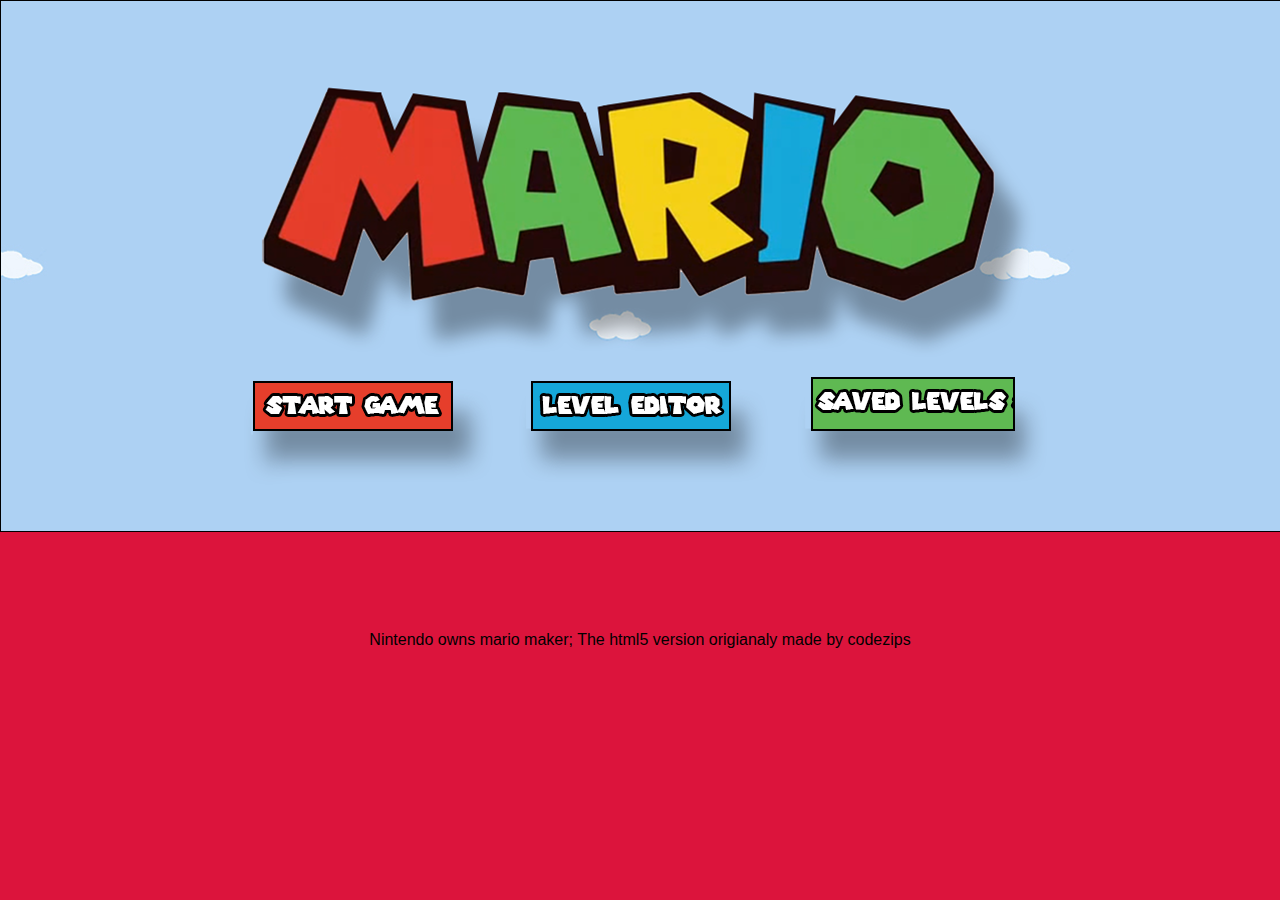
<file: games/mariomaker/index.html>
<!DOCTYPE html>
<html>

<head>
  <meta name="viewport" content="width=1280" />
  <title>Mario Maker</title>
  <link rel="stylesheet" type="text/css" href="css/style.css">
  <link rel="stylesheet" type="text/css" href="css/reset.css">
  <link rel="icon" href="./images/logo.png" type="image">
</head>

<body>

  <!-- main game -->
  <div class="main-wrapper">
    <canvas class="game-screen"></canvas>
  </div>

  <script src="js/View.js"></script>
  <script src="js/GameUI.js"></script>

  <script src="js/mainGame/GameSound.js"></script>
  <script src="js/mainGame/Element.js"></script>
  <script src="js/mainGame/PowerUp.js"></script>
  <script src="js/mainGame/Enemy.js"></script>
  <script src="js/mainGame/Bullet.js"></script>
  <script src="js/mainGame/Mario.js"></script>
  <script src="js/mainGame/Score.js"></script>
  <script src="js/mainGame/MarioGame.js"></script>

  <script src="js/levelEditor/Storage.js"></script>
  <script src="js/levelEditor/Editor.js"></script>
  <script src="js/levelEditor/CreatedLevels.js"></script>

  <script src="js/MarioMaker.js"></script>

  <script src="js/Preloader.js"></script>

</body>
<b>Nintendo owns mario maker; The html5 version origianaly made by codezips</b>
</html>
</file>
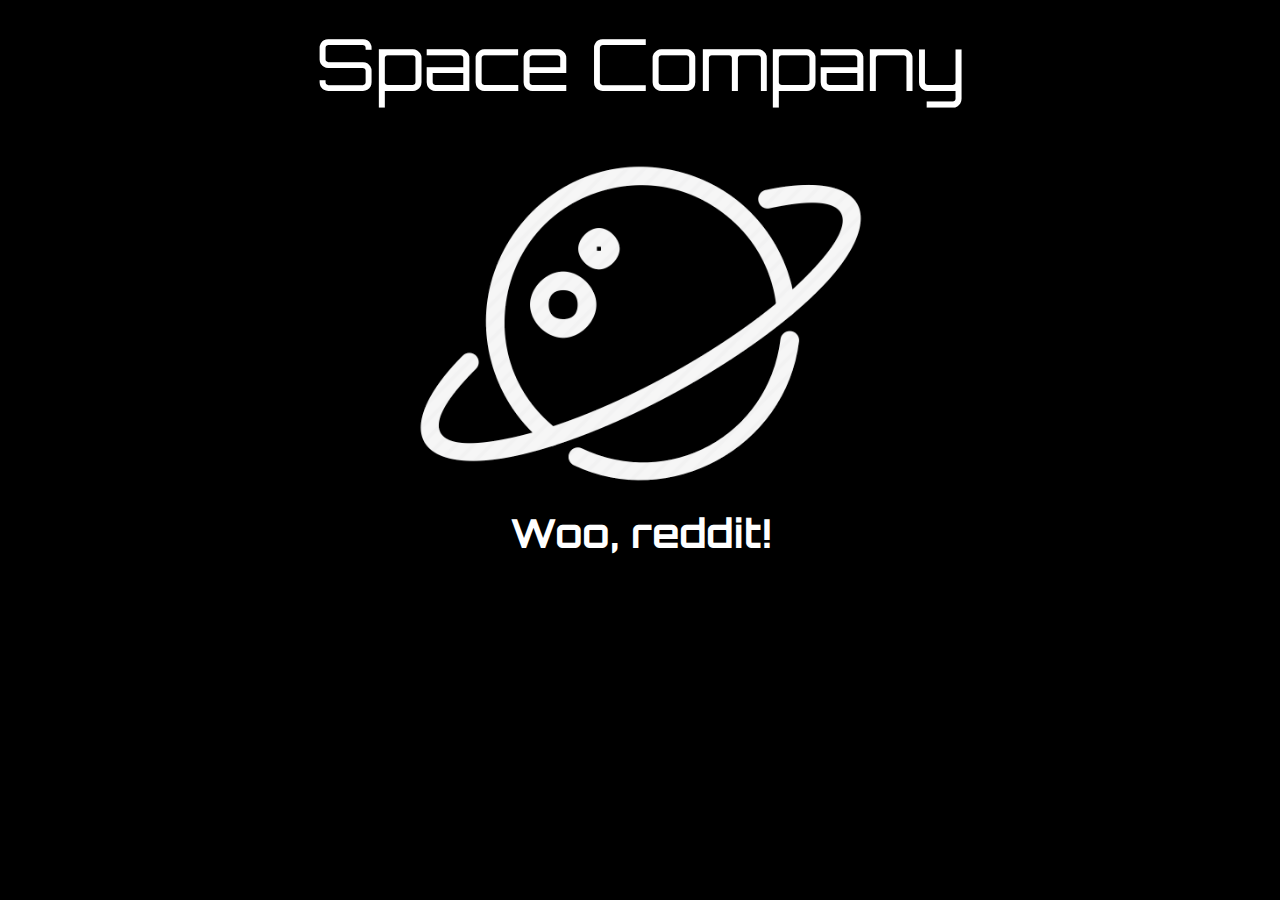
<file: games/spacecompany/index.html>
<!DOCTYPE html>
<html style="height:100%">
<head>
	<meta content="text/html; charset=utf-8" http-equiv="Content-Type" />
	<meta name="viewport" content="width=device-width, initial-scale=1">
	<title>Space Company</title>
	<link href="SpaceCompanyFavicon.png" rel="shortcut icon" type="image/x-icon" />
	<link href="lib/bootstrap.min.css" rel="stylesheet" type="text/css" id="theme_css"/>
	<link href="lib/pnotify.custom.min.css" rel="stylesheet" type="text/css">
	<link href="https://fonts.googleapis.com/css?family=Orbitron" rel="stylesheet">
	<link href="style.css" rel="stylesheet">
	<script src='https://cdn1.kongregate.com/javascripts/kongregate_api.js'></script>
	<!-- <script>
		kongregateAPI.loadAPI(function(){
			window.kongregate = kongregateAPI.getAPI();
			console.log("KongregateAPI Loaded");
			// You can now access the Kongregate API with: kongregate.services.getUsername(), etc
			// Proceed with loading your game...
		});

	</script> -->
	<script>
	  (function(i,s,o,g,r,a,m){i['GoogleAnalyticsObject']=r;i[r]=i[r]||function(){
	  (i[r].q=i[r].q||[]).push(arguments)},i[r].l=1*new Date();a=s.createElement(o),
	  m=s.getElementsByTagName(o)[0];a.async=1;a.src=g;m.parentNode.insertBefore(a,m)
	  })(window,document,'script','https://www.google-analytics.com/analytics.js','ga');

	  ga('create', 'UA-75489477-2', 'auto');
	  ga('send', 'pageview');

	</script>
	
	
	<!-- Meta tags -->
	
	<!-- Use this for more embed options. go here https://oembed.com/ to see those options. -->
	<link type="application/json+oembed" href="https://sparticle999.github.io/SpaceCompany/oembed.json" />
	
    	<meta name="author" content="Sparticle999">
    	<meta name="title" content="Space Company">
    	<meta name="description" content="Space Company is a science-fiction incremental game where you start from humble beginnings on Earth, working your way up to travelling between star systems and building Dyson Spheres and pretty much colonising the entire galaxy(ies?)">
    	<meta content="Space Company" property="og:title">
    	<meta property="og:description" content="Space Company is a science-fiction incremental game where you start from humble beginnings on Earth, working your way up to travelling between star systems and building Dyson Spheres and pretty much colonising the entire galaxy(ies?)">
    	<meta content="Space Company" property="og:site_name">
    	<meta property="og:image" content="https://sparticle999.github.io/SpaceCompany/SpaceCompanyFavicon.png">
    	<meta name="twitter:card" value="summary">
    	<meta property="twitter:url" content="https://sparticle999.github.io/SpaceCompany">
    	<meta property="twitter:title" content="Space Company">
    	<meta property="twitter:description" content="Space Company is a science-fiction incremental game where you start from humble beginnings on Earth, working your way up to travelling between star systems and building Dyson Spheres and pretty much colonising the entire galaxy(ies?)">
    	<meta property="twitter:image" content="https://sparticle999.github.io/SpaceCompany/SpaceCompanyFavicon.png">
	
	<!-- When you put the link in discord, it uses this tag to color the stripe on the embed -->
    	<meta name="theme-color" content="#ffffff">
</head>
<body style="height:100%">
<div id="loadScreen" style="width:100%; height:100%; background-color: black">
	<div style="width:100%; height:3%"></div>
	<div style="width:70%; font-size:72px; font-family: 'Orbitron', 'sans-serif'; font-weight: lighter; color:#ffffff; line-height:72px; text-align:center; margin: auto;">
		Space Company
	<!-- </div>
	<div style="margin-left:31%; "> -->
		<br>
		<img id="loadLogo" style="opacity: 1; width:50%; height:50%;" src="whiteLogo.png">
		<br>
	</div>
	<div id="splashText" style="width:100%; font-size:40px; font-family: 'Orbitron', 'sans-serif'; font-weight: bold; color:#ffffff; line-height:40px; text-align:center;">
		Reticulating Splines...
	</div>
</div>
<script type="text/javascript" src="data/splashTextData.js"></script>
<div id="game" class="container hidden" style="width:95%; margin: auto;">

	<!--  Bar at top of screen -->
	<div class="navbar navbar-default ng-scope" role="navigation" ng-controller="HeaderCtrl">
		<div class="container">
			<div class="navbar-header" style="width:100%; height:50px">
				<a class="navbar-brand">
					<img src="SpaceCompanyFavicon.png" style="width:40px; height:auto; margin-top:-30%;">
				</a>
				<a class="navbar-brand page-title" href="#">
					<span id="companyName">Space</span> Company
				</a>
				<a class="navbar-brand" ng-href="" target="_blank" href="https://github.com/sparticle999/SpaceCompany#changelog">
					<span id="versionLabel" class="text-muted small ng-binding"></span>
				</a>
				<a class="navbar-brand">
					<span id="energyLow" class="text-muted small ng-binding red hidden">
						Energy Deficit!
					</span>
				</a>
				<a class="navbar-brand pointer" target="_blank" href="http://discord.gg/hgRUjVp">
					<span class="text-muted small">Join our Discord!</span>
				</a>
				<div class="pull-right" style="width:200px;">
					<a class="navbar-brand">
						<span id="autoSaveTimer" class="text-muted small ng-binding" style="font-size:14px;">

						</span>
					</a>
				</div>
			</div>
			<div class="navbar-right"><login><!-- ngIf: env.isServerFrontendEnabled --></login></div>
		</div>
		<div class="ng-binding"></div>
	</div>
	<div height="30"></div>
	<span id="updateBox"></span>

<!-- Nav tabs -->
	<ul class="nav nav-tabs no-select" role="tablist" id="tabList">
		<li role="presentation" class="active"><a href="#resources" aria-controls="resources" role="tab" data-toggle="tab" onclick="tabClicked('resources')"><div id="resourcesTabGlyph" class="glyphicon glyphicon-exclamation-sign hidden"></div> Resources</a></li>
		<li role="presentation" id="researchTab" class="hidden"><a href="#research" aria-controls="research" role="tab" data-toggle="tab" onclick="tabClicked('research')"><div id="researchTabGlyph" class="glyphicon glyphicon-exclamation-sign hidden"></div> Research</a></li>
    	<li role="presentation" id="solarSystemTab" class="hidden"><a href="#solarSystem" aria-controls="solarSystem" role="tab" data-toggle="tab"onclick="tabClicked('solarSystem')"><div id="solarSystemTabGlyph" class="glyphicon glyphicon-exclamation-sign hidden"></div> Solar System</a></li>
    	<li role="presentation" id="wonderTab" class="hidden"><a href="#wonder" aria-control="wonder" role="tab" data-toggle="tab"onclick="tabClicked('wonder')"><div id="wonderTabGlyph" class="glyphicon glyphicon-exclamation-sign hidden"></div> Wonders</a></li>
    	<li role="presentation" id="solCenterTopTab" class="hidden"><a href="#solCenterPage" aria-control="solCenterPage" role="tab" data-toggle="tab"onclick="tabClicked('solCenter')"><div id="solCenterTabGlyph" class="glyphicon glyphicon-exclamation-sign hidden"></div> Sol Center</a></li>
    	<li role="presentation" id="machineTopTab" style="display: none;"><a href="#machineTab" aria-control="machineTab" role="tab" data-toggle="tab"onclick="tabClicked('machine')"><div id="machineTabGlyph" class="glyphicon glyphicon-exclamation-sign hidden"></div> Machines</a></li>
    	<li role="presentation" class="pull-right"><a href="#help" aria-control="help" role="tab" data-toggle="tab"><div class="glyphicon glyphicon-info-sign"></div> Help / FAQ</a></li>
    	<li role="presentation" class="pull-right"><a href="#more" aria-control="more" role="tab" data-toggle="tab" onclick="tabClicked('more')"><div id="moreTabGlyph" class="glyphicon glyphicon-exclamation-sign hidden"></div> More...</a></li>
	</ul>


<!-- Tab panes -->

	<div class="tab-content" id="tabContent">
			<!-- Resources -->
		<div role="tabpanel" class="tab-pane fade in active" id="resources">
			<div class="container col-xs-1" style="width:380px; padding:0; float:left;">
				<table class="table table-hover text-primary no-select pointer" id="resourceNavParent">
					<tr id="plasmaNav" onclick="activeResourceTab('plasmaNav')" class="sideTab hidden" href="#plasmaTab" aria-controls="plasmaTab" role="tab" data-toggle="tab" style="height:60px;">
						<td style="border:none; vertical-align:middle;">
							<img src="Icons/plasmaIcon.png" style="width:30px; height:auto">
						</td>
						<td style="border:none; vertical-align:middle;">
							<span>
								Plasma
							</span>
						</td>
						<td style="border: none; vertical-align:middle; text-align:center;">
							<span>
								<span id="plasmaps">0</span>/Sec
							</span>
						</td>
						<td style="border:none; vertical-align:middle; text-align:right;">
							<span id="plasma">
								0
							</span>
							<span id="plasmaStorageBox" class="hidden">
								/
								<span id="plasmaStorage">100,000</span>
							</span>
						</td>
					</tr>
					<tr id="energyNav" onclick="activeResourceTab('energyNav')" class="sideTab hidden" href="#energyTab" aria-controls="energyTab" role="tab" data-toggle="tab" style="height:60px;">
						<td id="energyNav0" style="border:none; vertical-align:middle;">
							<img src="Icons/EnergyIcon.png" style="width:30px; height:auto">
						</td>
						<td id="energyNav1" style="border:none; vertical-align:middle;">
							<span>
								Energy
							</span>
						</td>
						<td id="energyNav2" style="border: none; vertical-align:middle; text-align:center;">
							<span>
								<span id="energyps">0</span>/Sec
							</span>
						</td>
						<td id="energyNav3" style="border:none; vertical-align:middle; text-align:right;">
							<span id="energy">
								0
							</span>
							<span id="energyStorageBox" class="hidden">
								/
								<span id="energyStorage">100,000</span>
							</span>
						</td>
					</tr>
					<tr id="uraniumNav" onclick="activeResourceTab('uraniumNav')" class="sideTab hidden" href="#uraniumTab" aria-controls="uraniumTab" role="tab" data-toggle="tab" style="height:60px;">
						<td style="vertical-align:middle;">
							<img src="Icons/uraniumIcon.png" style="width:30px; height:auto">
						</td>
						<td style="vertical-align:middle;">
							<span>
								Uranium
							</span>
						</td>
						<td style="vertical-align:middle; text-align:center;">
							<span>
								<span id="uraniumps">0</span>/Sec
							</span>
						</td>
						<td style="vertical-align:middle; text-align:right;">
							<span id="uranium">
								0
							</span>
							/
							<span id="uraniumStorage">50</span>
						</td>
					</tr>
					<tr id="lavaNav" onclick="activeResourceTab('lavaNav')" class="sideTab hidden" href="#lavaTab" aria-controls="lavaTab" role="tab" data-toggle="tab" style="height:60px;">
						<td style="vertical-align:middle;">
							<img src="Icons/lavaIcon.png" style="width:30px; height:auto">
						</td>
						<td style="vertical-align:middle;">
							<span>
								Lava
							</span>
						</td>
						<td style="vertical-align:middle; text-align:center;">
							<span>
								<span id="lavaps">0</span>/Sec
							</span>
						</td>
						<td style="vertical-align:middle; text-align:right;">
							<span id="lava">
								0
							</span>
							/
							<span id="lavaStorage">50</span>
						</td>
					</tr>
					<tr id="collapseEarth" class="collapseEarth" style="border:none;">
						<td colspan="4">
							<span>Earth Resources</span> <span class="caret"></span>
						</td>
					</tr>
					<tr id="oilNav" onclick="activeResourceTab('oilNav')" class="sideTab hidden" href="#oilTab" aria-controls="oilTab" role="tab" data-toggle="tab" style="height:60px;">
						<td id="oilNav0" style="vertical-align:middle;">
							<img src="Icons/oilIcon.png" style="width:30px; height:auto">
						</td>
						<td id="oilNav1" style="vertical-align:middle;">
							<span>
								Oil
							</span>
						</td>
						<td id="oilNav2" style="vertical-align:middle; text-align:center;">
							<span>
								<span id="oilps">0</span>/Sec
							</span>
						</td>
						<td id="oilNav3" style="vertical-align:middle; text-align:right;">
							<span id="oil">
								0
							</span>
							/
							<span id="oilStorage">50</span>
						</td>
					</tr>
					<tr id="metalNav" onclick="activeResourceTab('metalNav')" class="earth" href="#metalTab" aria-controls="metalTab" role="tab" data-toggle="tab" style="height:60px;">
						<td id="metalNav0" style="vertical-align:middle;">
							<img src="Icons/metalIcon.png" style="width:30px; height:auto">
						</td>
						<td id="metalNav1" style="vertical-align:middle;">
							<span>
								Metal
							</span>
						</td>
						<td id="metalNav2" style="vertical-align:middle; text-align:center;">
							<span>
								<span id="metalps">0</span>/Sec
							</span>
						</td>
						<td id="metalNav3" style="vertical-align:middle; text-align:right;">
							<span id="metal">
								0
							</span>
							/
							<span id="metalStorage">50</span>
						</td>
					</tr>
					<tr id="gemNav" onclick="activeResourceTab('gemNav')" class="earth" href="#gemTab" aria-controls="gemTab" role="tab" data-toggle="tab" style="height:60px;">
						<td style="vertical-align:middle;">
							<img src="Icons/gemIcon.png" style="width:30px; height:auto">
						</td>
						<td style="vertical-align:middle;">
							<span>
								Gems
							</span>
						</td>
						<td style="vertical-align:middle; text-align:center;">
							<span>
								<span id="gemps">0</span>/Sec
							</span>
						</td>
						<td style="vertical-align:middle; text-align:right;">
							<span id="gem">
								0
							</span>
							/
							<span id="gemStorage">50</span>
						</td>
					</tr>
					<tr id="charcoalNav" onclick="activeResourceTab('charcoalNav')" class="sideTab hidden" href="#charcoalTab" aria-controls="charcoalTab" role="tab" data-toggle="tab" style="height:60px;">
						<td style="vertical-align:middle;">
							<img src="Icons/charcoalIcon.png" style="width:30px; height:auto;">
						</td>
						<td style="vertical-align:middle;">
							<span>
								Charcoal
							</span>
						</td>
						<td style="vertical-align:middle; text-align:center;">
							<span>
								<span id="charcoalps">0</span>/Sec
							</span>
						</td>
						<td style="vertical-align:middle; text-align:right;">
							<span id="charcoal">
								0
							</span>
							/
							<span id="charcoalStorage">50</span>
						</td>
					</tr>
					<tr id="woodNav" onclick="activeResourceTab('woodNav')" class="earth" href="#woodTab" aria-controls="woodTab" role="tab" data-toggle="tab" style="height:60px;">
						<td style="vertical-align:middle;">
							<img src="Icons/woodIcon.png" style="width:30px; height:auto">
						</td>
						<td style="vertical-align:middle;">
							<span>
								Wood
							</span>
						</td>
						<td style="vertical-align:middle; text-align:center;">
							<span>
								<span id="woodps">0</span>/Sec
							</span>
						</td>
						<td style="vertical-align:middle; text-align:right;">
							<span id="wood">
								0
							</span>
							/
							<span id="woodStorage">50</span>
						</td>
					</tr>
					<tr id="siliconNav" onclick="activeResourceTab('siliconNav')" class="sideTab hidden" href="#siliconTab" aria-controls="siliconTab" role="tab" data-toggle="tab" style="height:60px;">
						<td style="vertical-align:middle;">
							<img src="Icons/siliconIcon.png" style="width:30px; height:auto">
						</td>
						<td style="vertical-align:middle;">
							<span>
								Silicon
							</span>
						</td>
						<td style="vertical-align:middle; text-align:center;">
							<span>
								<span id="siliconps">0</span>/Sec
							</span>
						</td>
						<td style="vertical-align:middle; text-align:right;">
							<span id="silicon">
								0
							</span>
							/
							<span id="siliconStorage">50</span>
						</td>
					</tr>
					<tr id="collapseInnerPlanet" class="collapseInnerPlanet hidden">
						<td colspan="4">
							<span>Inner Planetary Resources</span> <span class="caret"></span>
						</td>
					</tr>
					<tr id="lunariteNav" onclick="activeResourceTab('lunariteNav')" class="sideTab hidden" href="#lunariteTab" aria-controls="lunariteTab" role="tab" data-toggle="tab" style="height:60px;">
						<td style="vertical-align:middle;">
							<img src="Icons/lunariteIcon.png" style="width:30px; height:auto">
						</td>
						<td style="vertical-align:middle;">
							<span>
								Lunarite
							</span>
						</td>
						<td style="vertical-align:middle; text-align:center;">
							<span>
								<span id="lunariteps">0</span>/Sec
							</span>
						</td>
						<td style="vertical-align:middle; text-align:right;">
							<span id="lunarite">
								0
							</span>
							/
							<span id="lunariteStorage">50</span>
						</td>
					</tr>
					<tr id="methaneNav" onclick="activeResourceTab('methaneNav')" class="sideTab hidden" href="#methaneTab" aria-controls="methaneTab" role="tab" data-toggle="tab" style="height:60px;">
						<td style="vertical-align:middle;">
							<img src="Icons/methaneIcon.png" style="width:30px; height:auto">
						</td>
						<td style="vertical-align:middle;">
							<span>
								Methane
							</span>
						</td>
						<td style="vertical-align:middle; text-align:center;">
							<span>
								<span id="methaneps">0</span>/Sec
							</span>
						</td>
						<td style="vertical-align:middle; text-align:right;">
							<span id="methane">
								0
							</span>
							/
							<span id="methaneStorage">50</span>
						</td>
					</tr>
					<tr id="titaniumNav" onclick="activeResourceTab('titaniumNav')" class="sideTab hidden" href="#titaniumTab" aria-controls="titaniumTab" role="tab" data-toggle="tab" style="height:60px;">
						<td style="vertical-align:middle;">
							<img src="Icons/titaniumIcon.png" style="width:30px; height:auto">
						</td>
						<td style="vertical-align:middle;">
							<span>
								Titanium
							</span>
						</td>
						<td style="vertical-align:middle; text-align:center;">
							<span>
								<span id="titaniumps">0</span>/Sec
							</span>
						</td>
						<td style="vertical-align:middle; text-align:right;">
							<span id="titanium">
								0
							</span>
							/
							<span id="titaniumStorage">50</span>
						</td>
					</tr>
					<tr id="goldNav" onclick="activeResourceTab('goldNav')" class="sideTab hidden" href="#goldTab" aria-controls="goldTab" role="tab" data-toggle="tab" style="height:60px;">
						<td style="vertical-align:middle;">
							<img src="Icons/goldIcon.png" style="width:30px; height:auto">
						</td>
						<td style="vertical-align:middle;">
							<span>
								Gold
							</span>
						</td>
						<td style="vertical-align:middle; text-align:center;">
							<span>
								<span id="goldps">0</span>/Sec
							</span>
						</td>
						<td style="vertical-align:middle; text-align:right;">
							<span id="gold">
								0
							</span>
							/
							<span id="goldStorage">50</span>
						</td>
					</tr>
					<tr id="silverNav" onclick="activeResourceTab('silverNav')" class="sideTab hidden" href="#silverTab" aria-controls="silverTab" role="tab" data-toggle="tab" style="height:60px;">
						<td style="vertical-align:middle;">
							<img src="Icons/silverIcon.png" style="width:30px; height:auto">
						</td>
						<td style="vertical-align:middle;">
							<span>
								Silver
							</span>
						</td>
						<td style="vertical-align:middle; text-align:center;">
							<span>
								<span id="silverps">0</span>/Sec
							</span>
						</td>
						<td style="vertical-align:middle; text-align:right;">
							<span id="silver">
								0
							</span>
							/
							<span id="silverStorage">50</span>
						</td>
					</tr>
					<tr id="collapseOuterPlanet" class="collapseOuterPlanet hidden">
						<td colspan="4">
							<span>Outer Planetary Resources</span> <span class="caret"></span>
						</td>
					</tr>
					<tr id="hydrogenNav" onclick="activeResourceTab('hydrogenNav')" class="sideTab hidden" href="#hydrogenTab" aria-controls="hydrogenTab" role="tab" data-toggle="tab" style="height:60px;">
						<td style="vertical-align:middle;">
							<img src="Icons/hydrogenIcon.png" style="width:30px; height:auto">
						</td>
						<td style="vertical-align:middle;">
							<span>
								Hydrogen
							</span>
						</td>
						<td style="vertical-align:middle; text-align:center;">
							<span>
								<span id="hydrogenps">0</span>/Sec
							</span>
						</td>
						<td style="vertical-align:middle; text-align:right;">
							<span id="hydrogen">
								0
							</span>
							/
							<span id="hydrogenStorage">50</span>
						</td>
					</tr>
					<tr id="heliumNav" onclick="activeResourceTab('heliumNav')" class="sideTab hidden" href="#heliumTab" aria-controls="heliumTab" role="tab" data-toggle="tab" style="height:60px;">
						<td style="vertical-align:middle;">
							<img src="Icons/heliumIcon.png" style="width:30px; height:auto">
						</td>
						<td style="vertical-align:middle;">
							<span>
								Helium
							</span>
						</td>
						<td style="vertical-align:middle; text-align:center;">
							<span>
								<span id="heliumps">0</span>/Sec
							</span>
						</td>
						<td style="vertical-align:middle; text-align:right;">
							<span id="helium">
								0
							</span>
							/
							<span id="heliumStorage">50</span>
						</td>
					</tr>
					<tr id="iceNav" onclick="activeResourceTab('iceNav')" class="sideTab hidden" href="#iceTab" aria-controls="iceTab" role="tab" data-toggle="tab" style="height:60px;">
						<td style="vertical-align:middle;">
							<img src="Icons/iceIcon.png" style="width:30px; height:auto">
						</td>
						<td style="vertical-align:middle;">
							<span>
								Ice
							</span>
						</td>
						<td style="vertical-align:middle; text-align:center;">
							<span>
								<span id="iceps">0</span>/Sec
							</span>
						</td>
						<td style="vertical-align:middle; text-align:right;">
							<span id="ice">
								0
							</span>
							/
							<span id="iceStorage">50</span>
						</td>
					</tr>
					<tr id="meteoriteNav" onclick="activeResourceTab('meteoriteNav')" class="sideTab hidden" href="#meteoriteTab" aria-controls="meteoriteTab" role="tab" data-toggle="tab" style="height:60px;">
						<td style="vertical-align:middle;">
							<img src="Icons/meteoriteIcon.png" style="width:30px; height:auto">
						</td>
						<td style="vertical-align:middle;">
							<span>
								Meteorite
							</span>
						</td>
						<td style="vertical-align:middle; text-align:center;">
							<span>
								<span id="meteoriteps">0</span>/Sec
							</span>
						</td>
						<td style="vertical-align:middle; text-align:right;">
							<span id="meteorite">
								0
							</span>
							/
							<span id="meteoriteStorage">50</span>
						</td>
					</tr>
				</table>
			</div>
			<div class="tab-content" id="resourceTabParent" style="width:100%">
				<div id="plasmaTab" class="tab-pane fade in" style="margin-left:10px; width:100px; float:left;">
					<div class="container" style="max-width:800px;">
						<table class="table">
							<tr>
								<td style="border:none;">
									<h2 class="default btn-link">
										Plasma
									</h2>
									<span>
										Plasma is the 4th state of matter and is used by Tier 4 machines and large space structures as an extreme power source for your company. At first you can hold 100,000 plasma at once, but you can unlock and purchase Plasma Storage Units to increase this number.
										<br>
										Time remaining until <span id="plasmaLimitType">full</span> storage: <b><span id="plasmaLimitTime">N/A</span></b>
										<br>
										1 Plasma is created by infusing <span id="manualPlasmaHydrogenCost">10</span> Hydrogen with <span id="manualPlasmaEnergyCost">1000</span> Energy.
									</span>
									<br>
									<br>
									<hide class="gainButton">
										<div onclick="gainResource('plasma')" class="btn btn-default">Gain <span id="plasmaGain">1</span></div>
										<br>
										<br>
									</hide>
								</td>
							</tr>
							<tr id="plasmaStorageUnits" class="hidden">
								<td>
									<h3 class="default btn-link">
										PSUs: <span id="PSU">0</span>
									</h3>
									<span>
										PSUs increase your plasma storage by 50,000 per PSU built.
										<br>
										Costs <span id="PSUSilverCost">770,000</span> Silver, <span id="PSUGoldCost">770,000</span> Gold, <span id="PSUUraniumCost">550,000</span> Uranium.
									</span>
									<br>
									<br>
									<button onclick="getPSU()" class="btn btn-default">Get PSU</button>
								</td>
							</tr>
							<tr id="plasmaStorageUnitsT2" class="hidden">
								<td>
									<h3 class="default btn-link">
										T2 PSUs: <span id="PSUT2">0</span>
									</h3>
									<span>
										Tier 2 PSUs increase your plasma storage by 500,000 per PSU built.
										<br>
										Costs <span id="PSUT2SilverCost">9.300M</span> Silver, <span id="PSUT2GoldCost">9.300M</span> Gold, <span id="PSUT2UraniumCost">6.800M</span> Uranium.
									</span>
									<br>
									<br>
									<button onclick="getPSUT2()" class="btn btn-default">Get PSU T2</button>
								</td>
							</tr>
							<tr>
								<td>
									<h3 class="default btn-link">
										Super-Heater: <span id="heater">0</span>
									</h3>
									<span>
										The Super-Heater throws electricity at Hydrogen to turn it into a plasmatic substance.
										<br>
										Uses 1,000 Energy and 10 Hydrogen per second.
										<br>
										Produces 1 Plasma per second.
										<br>
										Costs <span id="heaterLunariteCost">75,000</span> Lunarite, <span id="heaterGemCost">68,000</span> Gems, <span id="heaterSiliconCost">59,000</span> Silicon.
									</span>
									<br>
									<br>
									<button onclick="getHeater()" class="btn btn-default">Get Super-Heater</button>
									<button onclick="toggleHeater()" class="btn btn-default">Turn Super-Heater <span id="heaterToggled">Off</span></button>
									<button onclick="destroyMachine('heater')" class="btn btn-default destroy hidden">Destroy Super-Heater</button>
								</td>
							</tr>
							<tr id="plasmaTier2" class="hidden">
								<td>
									<h3 class="default btn-link">
										Plasmatic Pit: <span id="plasmatic">0</span>
									</h3>
									<span>
										This contraption converts Helium into Plasma through firing intensive energy bolts at the gas cloud.
										<br>
										Uses 8,500 Energy and 80 Helium per second.
										<br>
										Produces 10 Plasma per second.
										<br>
										Costs <span id="plasmaticLunariteCost">810,000</span> Lunarite, <span id="plasmaticSiliconCost">720,000</span> Silicon, <span id="plasmaticMeteoriteCost">970</span> Meteorite.
									</span>
									<br>
									<br>
									<button onclick="getPlasmatic()" class="btn btn-default">Get Plasmatic Pit</button>
									<button onclick="togglePlasmatic()" class="btn btn-default">Turn Plasmatic Pit <span id="plasmaticToggled">Off</span></button>
									<button onclick="destroyMachine('plasmatic')" class="btn btn-default destroy hidden">Destroy Plasmatic Pit</button>
								</td>
							</tr>
							<tr id="plasmaTier3" class="hidden">
								<td>
									<h3 class="default btn-link">
										Electron Bath: <span id="bath">0</span>
									</h3>
									<span>
										Bathing in Electrons. What could go wrong?
										<br>
										Uses 15,000 Energy and 100 Helium and 100 Hydrogen per second.
										<br>
										Produces 140 Plasma per second.
										<br>
										Costs <span id="bathLavaCost">6.20M</span> Lava, <span id="bathGoldCost">5.90M</span> Gold, <span id="bathMeteoriteCost">12,100</span> Meteorite.
									</span>
									<br>
									<br>
									<button onclick="getBath()" class="btn btn-default">Get Electron Bath</button>
									<button onclick="toggleBath()" class="btn btn-default">Turn Electron Bath <span id="bathToggled">Off</span></button>
									<button onclick="destroyMachine('bath')" class="btn btn-default destroy hidden">Destroy Electron Bath</button>
								</td>
							</tr>
						</table>
					</div>
				</div>
				<div id="energyTab" class="tab-pane fade in" style="margin-left:10px; width:100px; float:left;">
					<div class="container" style="max-width:800px;">
						<table class="table">
							<tr>
								<td style="border:none;">
									<h2 class="default btn-link">
										Energy
									</h2>
									<span>
										Energy is created by power sources such as steam engines, solar power and advances even to fusion power and nuclear energy. The maximum you can hold to start with is 100,000 Energy, but batteries are unlockable which can increase this.
										<br>
										Time remaining until <span id="energyLimitType">full</span> storage: <b><span id="energyLimitTime">N/A</span></b>
										<br>
									</span>
									<br>
									<button onclick="toggleEnergy()" class="btn btn-default">Toggle All Energy Production + Consumption</button>
								</td>
							</tr>
							<tr id="batteries" class="hidden">
								<td>
									<h3 class="default btn-link">
										Batteries: <span id="battery">0</span>
									</h3>
									<span>
										Batteries increase your energy storage by 50,000 per battery built.
										<br>
										Costs <span id="batteryMetalCost">50,000</span> Metal, <span id="batteryGemCost">50,000</span> Gems, <span id="batteryLunariteCost">30,000</span> Lunarite.
									</span>
									<br>
									<br>
									<button onclick="getBattery()" class="btn btn-default">Get Battery</button>
								</td>
							</tr>
							<tr id="batteriesT2" class="hidden">
								<td>
									<h3 class="default btn-link">
										T2 Batteries: <span id="batteryT2">0</span>
									</h3>
									<span>
										Tier 2 Batteries increase your energy storage by 500,000 per battery built.
										<br>
										Costs <span id="batteryT2MetalCost">550,000</span> Metal, <span id="batteryT2GemCost">550,000</span> Gems, <span id="batteryT2LunariteCost">330,000</span> Lunarite.
									</span>
									<br>
									<br>
									<button onclick="getBatteryT2()" class="btn btn-default">Get Battery T2</button>
								</td>
							</tr>
							<tr id="batteriesT3" class="hidden">
								<td>
									<h3 class="default btn-link">
										T3 Batteries: <span id="batteryT3">0</span>
									</h3>
									<span>
										Tier 3 Batteries increase your energy storage by 5,000,000 per battery built.
										<br>
										Costs <span id="batteryT3MetalCost">5,500,000</span> Metal, <span id="batteryT3GemCost">5,500,000</span> Gems, <span id="batteryT3LunariteCost">3,300,000</span> Lunarite.
									</span>
									<br>
									<br>
									<button onclick="getBatteryT3()" class="btn btn-default">Get Battery T3</button>
								</td>
							</tr>
							<tr id="batteriesT4" class="hidden">
								<td>
									<h3 class="default btn-link">
										T4 Batteries: <span id="batteryT4">0</span>
									</h3>
									<span>
										Tier 4 Batteries increase your energy storage by 50,000,000 per battery built.
										<br>
										Costs <span id="batteryT4MetalCost">55,000,000</span> Metal, <span id="batteryT4GemCost">55,000,000</span> Gems, <span id="batteryT4LunariteCost">33,000,000</span> Lunarite.
									</span>
									<br>
									<br>
									<button onclick="getBatteryT4()" class="btn btn-default">Get Battery T4</button>
								</td>
							</tr>
							<tr id="batteriesT5" class="hidden">
								<td>
									<h3 class="default btn-link">
										T5 Batteries: <span id="batteryT5">0</span>
									</h3>
									<span>
										Tier 5 Batteries increase your energy storage by 500,000,000 per battery built.
										<br>
										Costs <span id="batteryT5MetalCost">490,000,000</span> Metal, <span id="batteryT5GemCost">490,000,000</span> Gems, <span id="batteryT5LunariteCost">290,000,000</span> Lunarite.
									</span>
									<br>
									<br>
									<button onclick="getBatteryT5()" class="btn btn-default">Get Battery T5</button>
								</td>
							</tr>
							<tr>
								<td>
									<h3 class="default btn-link">
										Charcoal Engine: <span id="charcoalEngine">0</span>
									</h3>
									<span>
										Burns Charcoal to produce a steady source of Energy.
										<br>
										Each engine produces <span id="charcoalEngineOutput">2</span> Energy and uses 1 Charcoal per second.
										<br>
										Costs <span id="charcoalEngineMetalCost">50</span> Metal, <span id="charcoalEngineGemCost">25</span> Gems.
									</span>
									<br>
									<br>
									<button onclick="getCharcoalEngine()" class="btn btn-default">Get Charcoal Engine</button>
									<button onclick="destroyMachine('charcoalEngine')" class="btn btn-default destroy hidden">Destroy Charcoal Engine</button>
								</td>
							</tr>
							<tr id="solarPower" class="hidden">
								<td>
									<h3 class="default btn-link">
										Solar Panels: <span id="solarPanel">0</span>
									</h3>
									<span>
										Gains Energy slowly from the sun without using any resources.
										<br>
										Each Solar Panel produces <span id="solarPanelOutput">1.5</span> Energy per second.
										<br>
										Costs <span id="solarPanelMetalCost">30</span> Metal, <span id="solarPanelGemCost">35</span> Gems.
									</span>
									<br>
									<br>
									<button onclick="getSolarPanel()" class="btn btn-default">Get Solar Panel</button>
									<button onclick="destroyMachine('solarPanel')" class="btn btn-default destroy hidden">Destroy Solar Panel</button>
								</td>
							</tr>
							<tr id="methanePower" class="hidden">
								<td>
									<h3 class="default btn-link">
										Methane Power Stations: <span id="methaneStation">0</span>
									</h3>
									<span>
										Burn powerful methane from Venus to satisfy all your power needs.
										<br>
										Each Power Station produces 23 Energy and uses 6 methane per second.
										<br>
										Costs <span id="methaneStationLunariteCost">110</span> Lunarite, <span id="methaneStationTitaniumCost">90</span> Titanium.
									</span>
									<br>
									<br>
									<button onclick="getMethaneStation()" class="btn btn-default">Get Methane Power Station</button>
									<button onclick="destroyMachine('methaneStation')" class="btn btn-default destroy hidden">Destroy Methane Station</button>
								</td>
							</tr>
							<tr id="nuclearPower" class="hidden">
								<td>
									<h3 class="default btn-link">
										Nuclear Power Stations: <span id="nuclearStation">0</span>
									</h3>
									<span>
										Uses fission to create large amounts of power.
										<br>
										Each Power Station produces 153 Energy and uses 7 uranium per second.
										<br>
										Costs <span id="nuclearStationLunariteCost">20,000</span> Lunarite, <span id="nuclearStationTitaniumCost">10,000</span> Titanium.
									</span>
									<br>
									<br>
									<button onclick="getNuclearStation()" class="btn btn-default">Get Nuclear Power Station</button>
									<button onclick="destroyMachine('nuclearStation')" class="btn btn-default destroy hidden">Destroy Nuclear Station</button>
								</td>
							</tr>
							<tr id="magmaticPower" class="hidden">
								<td>
									<h3 class="default btn-link">
										Magmatic Dynamo: <span id="magmatic">0</span>
									</h3>
									<span>
										The Magmatic Dynamo is a method of producing power by using lava as a fuel. Because of the extreme temperature of lava, a lot of Energy can be produced at once.
										<br>
										Each Power Station produces 191 Energy and uses 11 lava per second.
										<br>
										Costs <span id="magmaticLunariteCost">25,000</span> Lunarite, <span id="magmaticGemCost">30,000</span> Gems, <span id="magmaticSilverCost">20,000</span> Silver.
									</span>
									<br>
									<br>
									<button onclick="getMagmatic()" class="btn btn-default">Get Magmatic Dynamo</button>
									<button onclick="destroyMachine('magmatic')" class="btn btn-default destroy hidden">Destroy Magmatic Dynamo</button>
								</td>
							</tr>
							<tr id="fusionPower" class="hidden">
								<td>
									<h3 class="default btn-link">
										Fusion Reactor: <span id="fusionReactor">0</span>
									</h3>
									<span>
										In a fusion reaction, Energy is released when two light atomic nuclei are fused together to form one heavier atom. This is the same reaction that occurs in stars and produces a lot of power.
										<br>
										Each Power Station produces 273 Energy and uses 10 Hydrogen and 10 Helium per second.
										<br>
										Costs <span id="fusionReactorLunariteCost">30,000</span> Lunarite, <span id="fusionReactorTitaniumCost">20,000</span> Titanium, <span id="fusionReactorSiliconCost">15,000</span> Silicon.
									</span>
									<br>
									<br>
									<button onclick="getFusionReactor()" class="btn btn-default">Get Fusion Reactor</button>
									<button onclick="destroyMachine('fusionReactor')" class="btn btn-default destroy hidden">Destroy Fusion Reactor</button>
								</td>
							</tr>
						</table>
					</div>
				</div>
				<div id="uraniumTab" class="tab-pane fade in" style="margin-left:10px; width:100px; float:left;">
					<div class="container" style="max-width:800px;">
						<table class="table">
							<tr>
								<td style="border:none;">
									<h2 class="default btn-link">
										Uranium
									</h2>
									<span>
										Uranium is used for nuclear power generation because when it is split, it releases huge amounts of Energy. For this reason, it is prominent in many advanced machines and for propulsion technology as it is useful for inter-star-system travel. Unfortunately, it is hard to get and it requires a lot of resources to radiation-proof equipment.
									</span>
									<hide class="gainButton">
									<br>
									<br>
									<div onclick="gainResource('uranium')" class="btn btn-default">Gain <span id="uraniumGain">1</span></div>
									</hide>
									<br>
									<br>
								</td>
							</tr>
							<tr id="uraniumStorageUpgrade">
								<td>
									<h3 class="default btn-link">
										Storage Upgrade
									</h3>
									<span>
										Upgrade your Uranium storage size to <span id="uraniumNextStorage">100</span>.
										<br>
										Time remaining until <span id="uraniumLimitType">full</span> storage: <b><span id="uraniumLimitTime">N/A</span></b>
										<br>
										Costs <span id="uraniumStorageCost">50</span> Uranium, <span id="uraniumStorageLunariteCost">20</span> Lunarite.
									</span>
									<br>
									<br>
									<button onclick="upgradeUraniumStorage()" class="btn btn-default">Upgrade Storage</button>
								</td>
							</tr>
							<tr>
								<td>
									<h3 class="default btn-link">
										Grinder: <span id="grinder">0</span>
									</h3>
									<span>
										Pulverizes Uranium for easy transportation out of deep mineshafts.
										<br>
										Produces 1 Uranium per second.
										<br>
										Costs <span id="grinderTitaniumCost">2000</span> Titanium, <span id="grinderLunariteCost">4000</span> Lunarite, <span id="grinderGoldCost">2000</span> Gold.
									</span>
									<br>
									<br>
									<button onclick="getGrinder()" class="btn btn-default">Get Grinder</button>
									<button onclick="destroyMachine('grinder')" class="btn btn-default destroy hidden">Destroy Grinder</button>
								</td>
							</tr>
							<tr>
								<td>
									<h3 class="default btn-link">
										Cubic Teleposer: <span id="cubic">0</span>
									</h3>
									<span>
										This teleposes blocks of rock from far underground to the surface so that Uranium can be mined more easily.
										<br>
										Produces 9 Uranium per second.
										<br>
										Uses 40 Energy per second.
										<br>
										Costs <span id="cubicUraniumCost">80</span> Uranium, <span id="cubicLunariteCost">10000</span> Lunarite, <span id="cubicOilCost">10000</span> Oil.
									</span>
									<br>
									<br>
									<button onclick="getCubic()" class="btn btn-default">Get Cubic Teleposer</button>
									<button onclick="destroyMachine('cubic')" class="btn btn-default destroy hidden">Destroy Cubic Teleposer</button>
								</td>
							</tr>
							<tr id="uraniumTier3" class="hidden">
								<td>
									<h3 class="default btn-link">
										Uranium Enricher: <span id="enricher">0</span>
									</h3>
									<span>
										The Enricher increases the quality of uranium mined and thus allows more of the uranium in rocks to be used in your company.
										<br>
										Produces 61 Uranium per second.
										<br>
										Uses 180 Energy per second.
										<br>
										Costs <span id="enricherLunariteCost">21,700</span> Lunarite, <span id="enricherTitaniumCost">23,000</span> Titanium, <span id="enricherSiliconCost">13,500</span> Silicon.
									</span>
									<br>
									<br>
									<button onclick="getEnricher()" class="btn btn-default">Get Uranium Enricher</button>
									<button onclick="destroyMachine('enricher')" class="btn btn-default destroy hidden">Destroy Uranium Enricher</button>
								</td>
							</tr>
							<tr id="uraniumTier4" class="hidden">
								<td>
									<h3 class="default btn-link">
										Yellowcake Recycler: <span id="recycler">0</span>
									</h3>
									<span>
										Recycles used-up Uranium to provide the resources with a second use. This greatly increases the amount of Uranium you can use per second.
										<br>
										Produces 235 Uranium per second.
										<br>
										Uses 463 Energy per second.
										<br>
										Costs <span id="recyclerLunariteCost">93,100</span> Lunarite, <span id="recyclerMethaneCost">47,000</span> Methane, <span id="recyclerMeteoriteCost">830</span> Meteorite.
									</span>
									<br>
									<br>
									<button onclick="getRecycler()" class="btn btn-default">Get Yellowcake Recycler</button>
									<button onclick="destroyMachine('recycler')" class="btn btn-default destroy hidden">Destroy Yellowcake Recycler</button>
								</td>
							</tr>
							<tr id="uraniumTier5" class="hidden">
								<td>
									<h3 class="default btn-link">
										Planetary Nuclear Plant: <span id="planetNuke">0</span>
									</h3>
									<span>
										This huge factory is as large as a planet, fusing together Uranium from common elements.
										<br>
										Produces 2412 Uranium per second.
										<br>
										Uses 2719 Energy per second.
										<br>
										Costs <span id='planetNukeTitaniumCost'>486000</span> Titanium, <span id='planetNukeSiliconCost'>266000</span> Silicon, <span id='planetNukeIceCost'>364000</span> Ice
									</span>
									<br>
									<br>
									<button onclick="getPlanetNuke()" class="btn btn-default">Get Planetary Nuclear Plant</button>
									<button onclick="destroyMachine('planetNuke')" class="btn btn-default destroy hidden">Destroy Planetary Nuclear Plant</button>
								</td>
							</tr>
						</table>
					</div>
				</div>
				<div id="oilTab" class="tab-pane fade in" style="margin-left:10px; width:100px; float:left;">
					<div class="container" style="max-width:800px;">
						<table class="table">
							<tr>
								<td style="border:none;">
									<h2 class="default btn-link">
										Oil
									</h2>
									<span>
										Oil is pumped up from the ground and is used to build Tier 2 resource gatherers.
									</span>
									<hide class="gainButton">
									<br>
									<br>
									<div onclick="gainResource('oil')" class="btn btn-default">Gain <span id="oilGain">1</span></div>
									</hide>
								</td>
							</tr>
							<tr id="oilStorageUpgrade" class="hidden">
								<td>
									<h3 class="default btn-link">
										Storage Upgrade
									</h3>
									<span>
										Upgrade your Oil storage size to <span id="oilNextStorage">100</span>.
										<br>
										Time remaining until <span id="oilLimitType">full</span> storage: <b><span id="oilLimitTime">N/A</span></b>
										<br>
										Costs <span id="oilStorageCost">50</span> Oil, <span id="oilStorageMetalCost">20</span> Metal.
									</span>
									<br>
									<br>
									<button onclick="upgradeOilStorage()" class="btn btn-default">Upgrade Storage</button>
								</td>
							</tr>
							<tr>
								<td>
									<h3 class="default btn-link">
										Small Pump: <span id="pump">0</span>
									</h3>
									<span>
										Build a small pump to extract Oil from the ground
										<br>
										Produces 1 Oil per second.
										<br>
										Costs <span id="pumpMetalCost">60</span> Metal, <span id="pumpGemCost">20</span> Gems.
									</span>
									<br>
									<br>
									<button onclick="getPump()" class="btn btn-default">Get Pump</button>
									<button onclick="destroyMachine('pump')" class="btn btn-default destroy hidden">Destroy Small Pump</button>
								</td>
							</tr>
							<tr id="oilTier2" class="hidden">
								<td>
									<h3 class="default btn-link">
										Pumpjack: <span id="pumpjack">0</span>
									</h3>
									<span>
										Pumpjacks are much bigger than small pumps and produce Oil on an industrial scale but they require a lot of Energy.
										<br>
										Each one produces <span id="pumpjackOutput">5</span> Oil for 4 Energy every second.
										<br>
										Costs <span id="pumpjackMetalCost">250</span> Metal, <span id="pumpjackGemCost">80</span> Gems, <span id="pumpjackOilCost">50</span> Oil.
									</span>
									<br>
									<br>
									<button onclick="getPumpjack()" class="btn btn-default">Get Pumpjack</button>
									<button onclick="destroyMachine('pumpjack')" class="btn btn-default destroy hidden">Destroy Pumpjack</button>
								</td>
							</tr>
							<tr id="oilTier3" class="hidden">
								<td>
									<h3 class="default btn-link">
										Oil Field: <span id="oilField">0</span>
									</h3>
									<span>
										Oil Fields are large open spaces, usually found in deserts where vast oil wells can be found under the ground.
										<br>
										Produces 63 Oil per second.
										<br>
										Uses 12 Energy per second.
										<br>
										Costs <span id="oilFieldLunariteCost">2,400</span> Lunarite, <span id="oilFieldTitaniumCost">2,700</span> Titanium, <span id="oilFieldSiliconCost">3,900</span> Silicon.
									</span>
									<br>
									<br>
									<button onclick="getOilField()" class="btn btn-default">Get Oil Field</button>
									<button onclick="destroyMachine('oilField')" class="btn btn-default destroy hidden">Destroy Oil Field</button>
								</td>
							</tr>
							<tr id="oilTier4" class="hidden">
								<td>
									<h3 class="default btn-link">
										Offshore Rig: <span id="oilRig">0</span>
									</h3>
									<span>
										Offshore Rigs are megastructures floating in the oceans, extracting Oil from under the sea-beds.
										<br>
										Produces 246 Oil per second.
										<br>
										Uses 44 Energy per second.
										<br>
										Costs <span id="oilRigLunariteCost">19,400</span> Lunarite, <span id="oilRigTitaniumCost">16,800</span> Titanium, <span id="oilRigMeteoriteCost">760</span> Meteorite.
									</span>
									<br>
									<br>
									<button onclick="getOilRig()" class="btn btn-default">Get Offshore Rig</button>
									<button onclick="destroyMachine('oilRig')" class="btn btn-default destroy hidden">Destroy Offshore Rig</button>
								</td>
							</tr>
							<tr id="oilTier5" class="hidden">
								<td>
									<h3 class="default btn-link">
										Fossilator 9000: <span id="fossilator">0</span>
									</h3>
									<span>
										Much better than the 8000 version, this fossilator reverses the fossil fuel cycle. Instead of burning, it creates them from carbon in the air.
										<br>
										Produces 2627 Oil per second.
										<br>
										Uses 258 Energy per second.
										<br>
										Costs <span id='fossilatorUraniumCost'>110000</span> Uranium, <span id='fossilatorCharcoalCost'>96000</span> Charcoal, <span id='fossilatorLavaCost'>167000</span> Lava.
									</span>
									<br>
									<br>
									<button onclick="getFossilator()" class="btn btn-default">Get Fossilator 9000</button>
									<button onclick="destroyMachine('fossilator')" class="btn btn-default destroy hidden">Destroy Fossilator 9000</button>
								</td>
							</tr>
						</table>
					</div>
				</div>
				<div id="metalTab" class="tab-pane fade in" style="margin-left:10px; width:100px; float:left;">
					<div class="container" style="max-width:800px;">
						<table class="table">
							<tr>
								<td style="border:none;">
									<h2 class="default btn-link">
										Metal
									</h2>
									<span>
										Metal is one of the primary resources. It is used for many things, including storage upgrades, machinery and most things in space.
									</span>
									<hide class="gainButton">
									<br>
									<br>
									<div onclick="gainResource('metal')" class="btn btn-default">Gain <span id="metalGain">1</span></div>
									</hide>
									<br>
									<br>
								</td>
							</tr>
							<tr id="metalStorageUpgrade" class="hidden">
								<td>
									<h3 class="default btn-link">
										Storage Upgrade
									</h3>
									<span>
										Upgrade your Metal storage size to <span id="metalNextStorage">100</span>.
										<br>
										Time remaining until <span id="metalLimitType">full</span> storage: <b><span id="metalLimitTime">N/A</span></b>
										<br>
										Costs <span id="metalStorageCost">50</span> Metal.
									</span>
									<br>
									<br>
									<button onclick="upgradeMetalStorage()" class="btn btn-default">Upgrade Storage</button>
								</td>
							</tr>
							<tr>
								<td>
									<h3 class="default btn-link">
										Miner: <span id="miner">0</span>
									</h3>
									<span>
										Build a pickaxe for your miner.
										<br>
										Produces 1 Metal per second.
										<br>
										Costs <span id="minerMetalCost">10</span> Metal, <span id="minerWoodCost">5</span> Wood.
									</span>
									<br>
									<br>
									<button onclick="getMiner()" class="btn btn-default">Get Miner</button>
									<button onclick="destroyMachine('miner')" class="btn btn-default destroy hidden">Destroy Miner</button>
								</td>
							</tr>
							<tr id="metalTier2" class="hidden">
								<td>
									<h3 class="default btn-link">
										Heavy Drill: <span id="heavyDrill">0</span>
									</h3>
									<span>
										Heavy Drills mine Metal at mass.
										<br>
										They produce <span id="heavyDrillOutput">8</span> Metal per second.
										<br>
										They use 2 Energy per second.
										<br>
										Costs <span id="heavyDrillMetalCost">160</span> Metal, <span id="heavyDrillGemCost">60</span> Gems, <span id="heavyDrillOilCost">50</span> Oil.
									</span>
									<br>
									<br>
									<button onclick="getHeavyDrill()" class="btn btn-default">Get Heavy Drill</button>
									<button onclick="destroyMachine('heavyDrill')" class="btn btn-default destroy hidden">Destroy Heavy Drill</button>
								</td>
							</tr>
							<tr id="metalTier3" class="hidden">
								<td>
									<h3 class="default btn-link">
										Giga Drill: <span id="gigaDrill">0</span>
									</h3>
									<span>
										Giga Drills extract Metal at colossal speeds.
										<br>
										They produce 108 Metal per second.
										<br>
										They use 9 Energy per second.
										<br>
										Costs <span id="gigaDrillLunariteCost">2,800</span> Lunarite, <span id="gigaDrillGemCost">3,400</span> Gems, <span id="gigaDrillSiliconCost">4,100</span> Silicon.
									</span>
									<br>
									<br>
									<button onclick="getGigaDrill()" class="btn btn-default">Get Giga Drill</button>
									<button onclick="destroyMachine('gigaDrill')" class="btn btn-default destroy hidden">Destroy Giga Drill</button>
								</td>
							</tr>
							<tr id="metalTier4" class="hidden">
								<td>
									<h3 class="default btn-link">
										Quantum Drill: <span id="quantumDrill">0</span>
									</h3>
									<span>
										Quantum Drills bend the space-time continuum to get metal faster than conventional methods.
										<br>
										They produce 427 Metal per second.
										<br>
										They use 24 Energy per second.
										<br>
										Costs <span id="quantumDrillLunariteCost">29,000</span> Lunarite, <span id="quantumDrillGoldCost">18,700</span> Gold, <span id="quantumDrillMeteoriteCost">900</span> Meteorite.
									</span>
									<br>
									<br>
									<button onclick="getQuantumDrill()" class="btn btn-default">Get Quantum Drill</button>
									<button onclick="destroyMachine('quantumDrill')" class="btn btn-default destroy hidden">Destroy Quantum Drill</button>
								</td>
							</tr>
							<tr id="metalTier5" class="hidden">
								<td>
									<h3 class="default btn-link">
										Multiverse Drill: <span id="multiDrill">0</span>
									</h3>
									<span>
										Drills metal from alternate realities where metal is plentiful .
										<br>
										They produce 4768 Metal per second.
										<br>
										They use 131 Energy per second.
										<br>
										Costs <span id='multiDrillTitaniumCost'>184000</span> Titanium, <span id='multiDrillGoldCost'>133000</span> Gold, <span id='multiDrillOilCost'>170000</span> Oil.
									</span>
									<br>
									<br>
									<button onclick="getMultiDrill()" class="btn btn-default">Get Multiverse Drill</button>
									<button onclick="destroyMachine('multiDrill')" class="btn btn-default destroy hidden">Destroy Multiverse Drill</button>
								</td>
							</tr>
						</table>
					</div>
				</div>
				<div id="gemTab" class="tab-pane fade in" style="margin-left:10px; width:100px; float:left;">
					<div class="container" style="max-width:800px;">
						<table class="table">
							<tr>
								<td style="border:none;">
									<h2 class="default btn-link">
										Gems
									</h2>
									<span>
										Gems are one of the primary resources. They are used for advanced machines and for powerful tools and components. They are more useful in later game.
									</span>
									<hide class="gainButton">
									<br>
									<br>
									<div onclick="gainResource('gem')" class="btn btn-default">Gain <span id="gemGain">1</span></div>
									</hide>
									<br>
									<br>
								</td>
							</tr>
							<tr id="gemStorageUpgrade" class="hidden">
								<td>
									<h3 class="default btn-link">
										Storage Upgrade
									</h3>
									<span>
										Upgrade your gem storage size to <span id="gemNextStorage">100</span>.
										<br>
										Time remaining until <span id="gemLimitType">full</span> storage: <b><span id="gemLimitTime">N/A</span></b>
										<br>
										Costs <span id="gemStorageCost">50</span> Gems, <span id="gemStorageMetalCost">20</span> Metal.
									</span>
									<br>
									<br>
									<button onclick="upgradeGemStorage()" class="btn btn-default">Upgrade Storage</button>
								</td>
							</tr>
							<tr>
								<td>
									<h3 class="default btn-link">
										Gem Miner: <span id="gemMiner">0</span>
									</h3>
									<span>
										Build an improved pickaxe to mine Gems.
										<br>
										Produces 1 gem per second.
										<br>
										Costs <span id="gemMinerMetalCost">15</span> Metal, <span id="gemMinerGemCost">10</span> Gems.
									</span>
									<br>
									<br>
									<button onclick="getGemMiner()" class="btn btn-default">Get Gem Miner</button>
									<button onclick="destroyMachine('gemMiner')" class="btn btn-default destroy hidden">Destroy Gem Miner</button>
								</td>
							</tr>
							<tr id="gemTier2" class="hidden">
								<td>
									<h3 class="default btn-link">
										Advanced Drill: <span id="advancedDrill">0</span>
									</h3>
									<span>
										Advanced Drills mine gem at mass. Because of the toughness of the drill needed it is slower than the heavy drill.
										<br>
										Produces <span id="advancedDrillOutput">4</span> Gems per second.
										<br>
										Uses 2 Energy per second.
										<br>
										Costs <span id="advancedDrillMetalCost">120</span> Metal, <span id="advancedDrillGemCost">200</span> Gems, <span id="advancedDrillOilCost">60</span> Oil.
									</span>
									<br>
									<br>
									<button onclick="getAdvancedDrill()" class="btn btn-default">Get Advanced Drill</button>
									<button onclick="destroyMachine('advancedDrill')" class="btn btn-default destroy hidden">Destroy Advanced Drill</button>
								</td>
							</tr>
							<tr id="gemTier3" class="hidden">
								<td>
									<h3 class="default btn-link">
										Diamond Encrusted Drill: <span id="diamondDrill">0</span>
									</h3>
									<span>
										The Diamond Encrusted Drill is the best drill possible that can be made on Earth, meaning it produces Gems at intense speeds.
										<br>
										Produces 89 Gems per second.
										<br>
										Uses 15 Energy per second.
										<br>
										Costs <span id="diamondDrillLunariteCost">3,400</span> Lunarite, <span id="diamondDrillGemCost">8,000</span> Gems, <span id="diamondDrillSiliconCost">4,500</span> Silicon.
									</span>
									<br>
									<br>
									<button onclick="getDiamondDrill()" class="btn btn-default">Get Diamond Drill</button>
									<button onclick="destroyMachine('diamondDrill')" class="btn btn-default destroy hidden">Destroy Diamond Drill</button>
								</td>
							</tr>
							<tr id="gemTier4" class="hidden">
								<td>
									<h3 class="default btn-link">
										Carbyne Drill: <span id="carbyneDrill">0</span>
									</h3>
									<span>
										Carbyne Drills are one of the strongest drills in the solar system, and as such, can collect Gems faster than anything before it.
										<br>
										Produces 358 Gems per second.
										<br>
										Uses 40 Energy per second.
										<br>
										Costs <span id="carbyneDrillLunariteCost">21,000</span> Lunarite, <span id="carbyneDrillGemCost">27,000</span> Gems, <span id="carbyneDrillMeteoriteCost">800</span> Meteorite.
									</span>
									<br>
									<br>
									<button onclick="getCarbyneDrill()" class="btn btn-default">Get Carbyne Drill</button>
									<button onclick="destroyMachine('carbyneDrill')" class="btn btn-default destroy hidden">Destroy Carbyne Drill</button>
								</td>
							</tr>
							<tr id="gemTier5" class="hidden">
								<td>
									<h3 class="default btn-link">
										Diamond Accretion Chamber: <span id="diamondChamber">0</span>
									</h3>
									<span>
										This special container condenses carbon dioxide gas into diamonds, creating gems at a faster rate than any drill.
										<br>
										Produces 3747 Gems per second.
										<br>
										Uses 260 Energy per second.
										<br>
										Costs <span id='diamondChamberUraniumCost'>181,000</span> Uranium, <span id='diamondChamberCharcoalCost'>185,000</span> Charcoal, <span id='diamondChamberMeteoriteCost'>12,500</span> Meteorite.
									</span>
									<br>
									<br>
									<button onclick="getDiamondChamber()" class="btn btn-default">Get Diamond Accretion Chamber</button>
									<button onclick="destroyMachine('diamondChamber')" class="btn btn-default destroy hidden">Destroy Diamond Accretion Chamber</button>
								</td>
							</tr>
						</table>
					</div>
				</div>
				<div id="charcoalTab" class="tab-pane fade in" style="margin-left:10px; width:100px; float:left;">
					<div class="container" style="max-width:800px;">
						<table class="table">
							<tr>
								<td style="border:none;">
									<h2 class="default btn-link">
										Charcoal
									</h2>
									<span>
										Charcoal is a secondary tier resource and is used by Engines to produce power for your company. 1 Charcoal is created by burning <span id="manualCharcoalCost">2</span> wood.
										<br>
									</span>
									<br>
									<hide class="gainButton">
									<div onclick="gainResource('charcoal')" class="btn btn-default">Convert <span id="charcoalGain">1</span></div>
									</hide>
									<button onclick="toggleCharcoal()" class="btn btn-default">Turn Charcoal Production <span id="charcoalToggled">Off</span></button>
									<br>
									<br>
								</td>
							</tr>
							<tr id="charcoalStorageUpgrade" class="hidden">
								<td>
									<h3 class="default btn-link">
										Storage Upgrade
									</h3>
									<span>
										Upgrade your Charcoal storage size to <span id="charcoalNextStorage">100</span>.
										<br>
										Time remaining until <span id="charcoalLimitType">full</span> storage: <b><span id="charcoalLimitTime">N/A</span></b>
										<br>
										Costs <span id="charcoalStorageCost">50</span> Charcoal, <span id="charcoalStorageMetalCost">20</span> Metal.
									</span>
									<br>
									<br>
									<button onclick="upgradeCharcoalStorage()" class="btn btn-default">Upgrade Storage</button>
								</td>
							</tr>
							<tr>
								<td>
									<h3 class="default btn-link">
										Woodburner: <span id="woodburner">0</span>
									</h3>
									<span>
										Build a shovel for your woodburner.
										<br>
										Produces 1 Charcoal per second.
										<br>
										Uses 2 wood per second.
										<br>
										Costs <span id="woodburnerMetalCost">10</span> Metal, <span id="woodburnerWoodCost">5</span> Wood.
									</span>
									<br>
									<br>
									<button onclick="getWoodburner()" class="btn btn-default">Get Woodburner</button>
									<button onclick="destroyMachine('woodburner')" class="btn btn-default destroy hidden">Destroy Woodburner</button>
								</td>
							</tr>
							<tr id="charcoalTier2" class="hidden">
								<td>
									<h3 class="default btn-link">
										Furnace: <span id="furnace">0</span>
									</h3>
									<span>
										Furnaces use electric heaters to produce heat to turn Wood into Charcoal. Because of the increased heat, the process is more efficient.
										<br>
										Produces <span id="furnaceOutput">4</span> Charcoal per second.
										<br>
										Uses <span id="furnaceWoodInput">6</span> Wood per second.
										<br>
										Uses 3 Energy per second.
										<br>
										Costs <span id="furnaceMetalCost">80</span> Metal, <span id="furnaceWoodCost">40</span> Wood, <span id="furnaceOilCost">100</span> Oil.
									</span>
									<br>
									<br>
									<button onclick="getFurnace()" class="btn btn-default">Get Furnace</button>
									<button onclick="destroyMachine('furnace')" class="btn btn-default destroy hidden">Destroy Furnace</button>
								</td>
							</tr>
							<tr id="charcoalTier3" class="hidden">
								<td>
									<h3 class="default btn-link">
										Industrial Kiln: <span id="kiln">0</span>
									</h3>
									<span>
										These large kilns are much more effective than previous methods of creating charcoal and use less wood to make the same amount as a furnace.
										<br>
										Produces 53 Charcoal per second.
										<br>
										Uses 56 Wood per second.
										<br>
										Uses 13 Energy per second.
										<br>
										Costs <span id="kilnLunariteCost">3,500</span> Lunarite, <span id="kilnGemCost">6,200</span> Gems, <span id="kilnSiliconCost">3,800</span> Silicon.
									</span>
									<br>
									<br>
									<button onclick="getKiln()" class="btn btn-default">Get Industrial Kiln</button>
									<button onclick="destroyMachine('kiln')" class="btn btn-default destroy hidden">Destroy Industrial Kiln</button>
								</td>
							</tr>
							<tr id="charcoalTier4" class="hidden">
								<td>
									<h3 class="default btn-link">
										Forest Fryer: <span id="fryer">0</span>
									</h3>
									<span>
										Forests? What forests?
										<br>
										Produces 210 Charcoal per second.
										<br>
										Uses 148 Wood per second.
										<br>
										Uses 34 Energy per second.
										<br>
										Costs <span id="fryerLunariteCost">15,800</span> Lunarite, <span id="fryerLavaCost">12,500</span> Lava, <span id="fryerMeteoriteCost">560</span> Meteorite.
									</span>
									<br>
									<br>
									<button onclick="getFryer()" class="btn btn-default">Get Forest Fryer</button>
									<button onclick="destroyMachine('fryer')" class="btn btn-default destroy hidden">Destroy Forest Fryer</button>
								</td>
							</tr>
							<tr id="charcoalTier5" class="hidden">
								<td>
									<h3 class="default btn-link">
										Microverse Pollutor: <span id="microPollutor">0</span>
									</h3>
									<span>
										Using Nano-technology, tiny universes can be created, filled with toxic gases from charcoal production and simply deleted. Cross-dimensional pollution at a completely new level!
										<br>
										Produces 2267 Charcoal per second.
										<br>
										Uses 950 Wood per second.
										<br>
										Uses 187 Energy per second.
										<br>
										Costs <span id='microPollutorMetalCost'>133000</span> Metal, <span id='microPollutorWoodCost'>189000</span> Wood, <span id='microPollutorLavaCost'>160000</span> Lava.
									</span>
									<br>
									<br>
									<button onclick="getMicroPollutor()" class="btn btn-default">Get Microverse Pollutor</button>
									<button onclick="destroyMachine('microPollutor')" class="btn btn-default destroy hidden">Destroy Microverse Pollutor</button>
								</td>
							</tr>
						</table>
					</div>
				</div>
				<div id="woodTab" class="tab-pane fade in" style="margin-left:10px; width:100px; float:left;">
					<div class="container" style="max-width:800px;">
						<table class="table">
							<tr>
								<td style="border:none;">
									<h2 class="default btn-link">
										Wood
									</h2>
									<span>
										Wood is one of the primary resources. It is used more often in early game for tools and buildings.
									</span>
									<hide class="gainButton">
									<br>
									<br>
									<div onclick="gainResource('wood')" class="btn btn-default">Gain <span id="woodGain">1</span></div>
									</hide>
									<br>
									<br>
								</td>
							</tr>
							<tr id="woodStorageUpgrade" class="hidden">
								<td>
									<h3 class="default btn-link">
										Storage Upgrade
									</h3>
									<span>
										Upgrade your wood storage size to <span id="woodNextStorage">100</span>.
										<br>
										Time remaining until <span id="woodLimitType">full</span> storage: <b><span id="woodLimitTime">N/A</span></b>
										<br>
										Costs <span id="woodStorageCost">50</span> wood, <span id="woodStorageMetalCost">20</span> Metal.
									</span>
									<br>
									<br>
									<button onclick="upgradeWoodStorage()" class="btn btn-default">Upgrade Storage</button>
								</td>
							</tr>
							<tr>
								<td>
									<h3 class="default btn-link">
										Woodcutter: <span id="woodcutter">0</span>
									</h3>
									<span>
										Build an axe for your woodcutter.
										<br>
										Produces 1 wood per second.
										<br>
										Costs <span id="woodcutterMetalCost">10</span> Metal, <span id="woodcutterWoodCost">5</span> Wood.
									</span>
									<br>
									<br>
									<button onclick="getWoodcutter()" class="btn btn-default">Get Woodcutter</button>
									<button onclick="destroyMachine('woodcutter')" class="btn btn-default destroy hidden">Destroy Woodcutter</button>
								</td>
							</tr>
							<tr id="woodTier2" class="hidden">
								<td>
									<h3 class="default btn-link">
										Laser Cutter: <span id="laserCutter">0</span>
									</h3>
									<span>
										Laser Cutters slice trees (and fingers) more quickly than axes and produce a lot more wood.
										<br>
										Produces <span id="laserCutterOutput">6</span> wood per second.
										<br>
										Uses 4 Energy per second.
										<br>
										Costs <span id="laserCutterMetalCost">50</span> Metal, <span id="laserCutterGemCost">90</span> Gems, <span id="laserCutterOilCost">40</span> Oil.
									</span>
									<br>
									<br>
									<button onclick="getLaserCutter()" class="btn btn-default">Get Laser Cutter</button>
									<button onclick="destroyMachine('laserCutter')" class="btn btn-default destroy hidden">Destroy Laser Cutter</button>
								</td>
							</tr>
							<tr id="woodTier3" class="hidden">
								<td>
									<h3 class="default btn-link">
										Mass Deforester: <span id="deforester">0</span>
									</h3>
									<span>
										This machine is the reason we're losing our rainforests. At least we get lots of wood!
										<br>
										Produces <span id="deforesterOutput">74</span> wood per second.
										<br>
										Uses 16 Energy per second.
										<br>
										Costs <span id="deforesterLunariteCost">3,000</span> Lunarite, <span id="deforesterTitaniumCost">2,700</span> Titanium, <span id="deforesterSiliconCost">2,500</span> Silicon.
									</span>
									<br>
									<br>
									<button onclick="getDeforester()" class="btn btn-default">Get Mass Deforester</button>
									<button onclick="destroyMachine('deforester')" class="btn btn-default destroy hidden">Destroy Mass Deforester</button>
								</td>
							</tr>
							<tr id="woodTier4" class="hidden">
								<td>
									<h3 class="default btn-link">
										Biomass Infuser: <span id="infuser">0</span>
									</h3>
									<span>
										Creates Wood using old, useless materials found everywhere on Earth by crushing them and packing what remains as densely as possible until it can be used as Wood again.
										<br>
										Produces 297 wood per second.
										<br>
										Uses 43 Energy per second.
										<br>
										Costs <span id="infuserLunariteCost">16,000</span> Lunarite, <span id="infuserOilCost">31,200</span> Oil, <span id="infuserMeteoriteCost">490</span> Meteorite.
									</span>
									<br>
									<br>
									<button onclick="getInfuser()" class="btn btn-default">Get Biomass Infuser</button>
									<button onclick="destroyMachine('infuser')" class="btn btn-default destroy hidden">Destroy Biomass Infuser</button>
								</td>
							</tr>
							<tr id="woodTier5" class="hidden">
								<td>
									<h3 class="default btn-link">
										Russian Forest: <span id="forest">0</span>
									</h3>
									<span>
										The great Russian forests span thousands of miles. More than enough for at least your lifetime. Let the younger generation deal with running out.
										<br>
										Produces 3278 wood per second.
										<br>
										Uses 244 Energy per second.
										<br>
										Costs <span id='forestMetalCost'>122000</span> Metal, <span id='forestGemCost'>151000</span> Gems, <span id='forestHydrogenCost'>183000</span> Hydrogen.
									</span>
									<br>
									<br>
									<button onclick="getForest()" class="btn btn-default">Get Russian Forest</button>
									<button onclick="destroyMachine('forest')" class="btn btn-default destroy hidden">Destroy Russian Forest</button>
								</td>
							</tr>
						</table>
					</div>
				</div>
				<div id="siliconTab" class="tab-pane fade in" style="margin-left:10px; width:100px; float:left;">
					<div class="container" style="max-width:800px;">
						<table class="table">
							<tr>
								<td style="border:none;">
									<h2 class="default btn-link">
										Silicon
									</h2>
									<span>
										Silicon is useful for automatic mining systems of the third tier. These will be very useful in building your first wonder. Despite being a high tier resource, it is found mainly on Earth by heating sand.
									</span>
									<hide class="gainButton">
									<br>
									<br>
									<div onclick="gainResource('silicon')" class="btn btn-default">Gain <span id="siliconGain">1</span></div>
									</hide>
									<br>
									<br>
								</td>
							</tr>
							<tr id="siliconStorageUpgrade">
								<td>
									<h3 class="default btn-link">
										Storage Upgrade
									</h3>
									<span>
										Upgrade your Silicon storage size to <span id="siliconNextStorage">100</span>.
										<br>
										Time remaining until <span id="siliconLimitType">full</span> storage: <b><span id="siliconLimitTime">N/A</span></b>
										<br>
										Costs <span id="siliconStorageCost">50</span> Silicon, <span id="siliconStorageLunariteCost">20</span> Lunarite.
									</span>
									<br>
									<br>
									<button onclick="upgradeSiliconStorage()" class="btn btn-default">Upgrade Storage</button>
								</td>
							</tr>
							<tr>
								<td>
									<h3 class="default btn-link">
										Empowered Blowtorch: <span id="blowtorch">0</span>
									</h3>
									<span>
										This type of blowtorch instantly turns sand into Silicon, but only on a small scale. To make it, extraterrestrial resources are required.
										<br>
										Produces 1 silicon per second.
										<br>
										Costs <span id="blowtorchLunariteCost">150</span> Lunarite, <span id="blowtorchTitaniumCost">30</span> Titanium.
									</span>
									<br>
									<br>
									<button onclick="getBlowtorch()" class="btn btn-default">Get Blowtorch</button>
									<button onclick="destroyMachine('blowtorch')" class="btn btn-default destroy hidden">Destroy Empowered Blowtorch</button>
								</td>
							</tr>
							<tr>
								<td>
									<h3 class="default btn-link">
										Seaside Scorcher: <span id="scorcher">0</span>
									</h3>
									<span>
										This tool almost melts parts of beaches to get silicon at a larger scale.
										<br>
										Produces 9 silicon per second.
										<br>
										Uses 18 Energy per second.
										<br>
										Costs <span id="scorcherLunariteCost">500</span> Lunarite, <span id="scorcherGemCost">1,200</span> Gems, <span id="scorcherOilCost">1,600</span> Oil.
									</span>
									<br>
									<br>
									<button onclick="getScorcher()" class="btn btn-default">Get Seaside Scorcher</button>
									<button onclick="destroyMachine('scorcher')" class="btn btn-default destroy hidden">Destroy Scorcher</button>
								</td>
							</tr>
							<tr id="siliconTier3" class="hidden">
								<td>
									<h3 class="default btn-link">
										Beach Annihilator: <span id="annihilator">0</span>
									</h3>
									<span>
										This weapon of mass destruction has been re-labelled and now hovers above coast-lines, or what is now left of them.
										<br>
										Produces 40 silicon per second.
										<br>
										Uses 53 Energy per second.
										<br>
										Costs <span id="annihilatorLunariteCost">3,000</span> Lunarite, <span id="annihilatorGemCost">8,300</span> Gems, <span id="annihilatorSilverCost">2,400</span> Silver.
									</span>
									<br>
									<br>
									<button onclick="getAnnihilator()" class="btn btn-default">Get Annihilator</button>
									<button onclick="destroyMachine('annihilator')" class="btn btn-default destroy hidden">Destroy Beach Annihilator</button>
								</td>
							</tr>
							<tr id="siliconTier4" class="hidden">
								<td>
									<h3 class="default btn-link">
										Desert Destroyer: <span id="desert">0</span>
									</h3>
									<span>
										This large ship orbits around the planet, focused on the Sahara Desert, tearing up sand from Earth and turning it into Silicon under intense heat.
										<br>
										Produces 157 silicon per second.
										<br>
										Uses 138 Energy per second.
										<br>
										Costs <span id="desertLunariteCost">20,000</span> Lunarite, <span id="desertSiliconCost">17,700</span> Silicon, <span id="desertMeteoriteCost">400</span> Meteorite.
									</span>
									<br>
									<br>
									<button onclick="getDesert()" class="btn btn-default">Get Desert Destroyer</button>
									<button onclick="destroyMachine('desert')" class="btn btn-default destroy hidden">Destroy Desert Destroyer</button>
								</td>
							</tr>
							<tr id="siliconTier5" class="hidden">
								<td>
									<h3 class="default btn-link">
										Time And Relative Dimensions In Sand: <span id="tardis">0</span>
									</h3>
									<span>
										The TARDIS, for short, harnesses the power of stars from far away in space-time to heat sand into Silicon at record speeds. 
										<br>
										Produces 1487 silicon per second.
										<br>
										Uses 746 Energy per second.
										<br>
										Costs <span id='tardisTitaniumCost'>204000</span> Titanium, <span id='tardisSiliconCost'>205000</span> Silicon, <span id='tardisMeteoriteCost'>17800</span> Meterorite.
									</span>
									<br>
									<br>
									<button onclick="getTardis()" class="btn btn-default">Get T.A.R.D.I.S.</button>
									<button onclick="destroyMachine('tardis')" class="btn btn-default destroy hidden">Destroy T.A.R.D.I.S.</button>
								</td>
							</tr>
						</table>
					</div>
				</div>
				<div id="lunariteTab" class="tab-pane fade in" style="margin-left:10px; width:100px; float:left;">
					<div class="container" style="max-width:800px;">
						<table class="table">
							<tr>
								<td style="border:none;">
									<h2 class="default btn-link">
										Lunarite
									</h2>
									<span>
										Lunarite is found on the Moon and is a rare type of resource not found on Earth. It is much stronger than regular metal but is a lot harder to get.
									</span>
									<hide class="gainButton">
									<br>
									<br>
									<div onclick="gainResource('lunarite')" class="btn btn-default">Gain <span id="lunariteGain">1</span></div>
									</hide>
									<br>
									<br>
								</td>
							</tr>
							<tr id="lunariteStorageUpgrade">
								<td>
									<h3 class="default btn-link">
										Storage Upgrade
									</h3>
									<span>
										Upgrade your Lunarite storage size to <span id="lunariteNextStorage">100</span>.
										<br>
										Time remaining until <span id="lunariteLimitType">full</span> storage: <b><span id="lunariteLimitTime">N/A</span></b>
										<br>
										Costs <span id="lunariteStorageCost">50</span> Lunarite, <span id="lunariteStorageMetalCost">200</span> Metal.
									</span>
									<br>
									<br>
									<button onclick="upgradeLunariteStorage()" class="btn btn-default">Upgrade Storage</button>
								</td>
							</tr>
							<tr>
								<td>
									<h3 class="default btn-link">
										Native Moon Worker: <span id="moonWorker">0</span>
									</h3>
									<span>
										Bribe local workers to mine your Lunarite.
										<br>
										Produces 1 Lunarite per second.
										<br>
										Costs <span id="moonWorkerGemCost">500</span> Gems.
									</span>
									<br>
									<br>
									<button onclick="getMoonWorker()" class="btn btn-default">Get Moon Worker</button>
									<button onclick="destroyMachine('moonWorker')" class="btn btn-default destroy hidden">Fire Moon Worker</button>
								</td>
							</tr>
							<tr>
								<td>
									<h3 class="default btn-link">
										Low-Gravity Drill: <span id="moonDrill">0</span>
									</h3>
									<span>
										These drills practically float!
										<br>
										Produces 10 Lunarite per second.
										<br>
										Uses 20 Energy per second.
										<br>
										Costs <span id="moonDrillMetalCost">1,000</span> Metal, <span id="moonDrillGemCost">600</span> Gems, <span id="moonDrillOilCost">400</span> Oil.
									</span>
									<br>
									<br>
									<button onclick="getMoonDrill()" class="btn btn-default">Get Low-Gravity Drill</button>
									<button onclick="destroyMachine('moonDrill')" class="btn btn-default destroy hidden">Destroy Low-Gravity Drill</button>
								</td>
							</tr>
							<tr id="lunariteTier3" class="hidden">
								<td>
									<h3 class="default btn-link">
										Moon Quarry: <span id="moonQuarry">0</span>
									</h3>
									<span>
										This quarry tears up the surface of the moon so much that it can be seen from Earth.
										<br>
										Produces 53 Lunarite per second.
										<br>
										Uses 70 Energy per second.
										<br>
										Costs <span id="moonQuarryLunariteCost">8,000</span> Lunarite, <span id="moonQuarryGemCost">5,000</span> Gems, <span id="moonQuarrySiliconCost">3,500</span> Silicon.
									</span>
									<br>
									<br>
									<button onclick="getMoonQuarry()" class="btn btn-default">Get Moon Quarry</button>
									<button onclick="destroyMachine('moonQuarry')" class="btn btn-default destroy hidden">Destroy Moon Quarry</button>
								</td>
							</tr>
							<tr id="lunariteTier4" class="hidden">
								<td>
									<h3 class="default btn-link">
										Planetary Excavator: <span id="planetExcavator">0</span>
									</h3>
									<span>
										This large machine dives deep into the Earth to find large pools of Lunarite found near the core. This is originally where the metal on the Moon comes from.
										<br>
										Produces 207 Lunarite per second.
										<br>
										Uses 182 Energy per second.
										<br>
										Costs <span id="planetExcavatorTitaniumCost">45,000</span> Titanium, <span id="planetExcavatorIceCost">37,000</span> Ice, <span id="planetExcavatorMeteoriteCost">500</span> Meteorite.
									</span>
									<br>
									<br>
									<button onclick="getPlanetExcavator()" class="btn btn-default">Get Planetary Excavator</button>
									<button onclick="destroyMachine('planetExcavator')" class="btn btn-default destroy hidden">Destroy Planetary Excavator</button>
								</td>
							</tr>
							<tr id="lunariteTier5" class="hidden">
								<td>
									<h3 class="default btn-link">
										Moon Cloner: <span id="cloner">0</span>
									</h3>
									<span>
										And you wondered why we have a hundred moons in the sky?
										<br>
										Produces 2122 Lunarite per second.
										<br>
										Uses 1216 Energy per second.
										<br>
										Costs <span id='clonerTitaniumCost'>204000</span> Titanium, <span id='clonerGoldCost'>150000</span> Gold, <span id='clonerMethaneCost'>195000</span> Methane.
									</span>
									<br>
									<br>
									<button onclick="getCloner()" class="btn btn-default">Get Moon Cloner</button>
									<button onclick="destroyMachine('cloner')" class="btn btn-default destroy hidden">Destroy Moon Cloner</button>
								</td>
							</tr>
						</table>
					</div>
				</div>
				<div id="methaneTab" class="tab-pane fade in" style="margin-left:10px; width:100px; float:left;">
					<div class="container" style="max-width:800px;">
						<table class="table">
							<tr>
								<td style="border:none;">
									<h2 class="default btn-link">
										Methane
									</h2>
									<span>
										Methane is a gas found in abundance on Venus. It can be used to power your company much more effectively than solid fuel.
									</span>
									<hide class="gainButton">
									<br>
									<br>
									<div onclick="gainResource('methane')" class="btn btn-default">Gain <span id="methaneGain">1</span></div>
									</hide>
									<br>
									<br>
								</td>
							</tr>
							<tr id="methaneStorageUpgrade">
								<td>
									<h3 class="default btn-link">
										Storage Upgrade
									</h3>
									<span>
										Upgrade your methane storage size to <span id="methaneNextStorage">100</span>.
										<br>
										Time remaining until <span id="methaneLimitType">full</span> storage: <b><span id="methaneLimitTime">N/A</span></b>
										<br>
										Costs <span id="methaneStorageCost">50</span> Methane, <span id="methaneStorageLunariteCost">20</span> Lunarite.
									</span>
									<br>
									<br>
									<button onclick="upgradeMethaneStorage()" class="btn btn-default">Upgrade Storage</button>
								</td>
							</tr>
							<tr>
								<td>
									<h3 class="default btn-link">
										Vacuum Cleaner: <span id="vacuum">0</span>
									</h3>
									<span>
										Sucks in methane and cleans the planet at the same time!
										<br>
										Produces 1 methane per second.
										<br>
										Costs <span id="vacuumLunariteCost">50</span> Lunarite, <span id="vacuumGemCost">500</span> Gems.
									</span>
									<br>
									<br>
									<button onclick="getVacuum()" class="btn btn-default">Get Vacuum Cleaner</button>
									<button onclick="destroyMachine('vacuum')" class="btn btn-default destroy hidden">Destroy Vacuum Cleaner</button>
								</td>
							</tr>
							<tr>
								<td>
									<h3 class="default btn-link">
										Suction Excavator: <span id="suctionExcavator">0</span>
									</h3>
									<span>
										Sucks more than anything!
										<br>
										Produces 8 methane per second.
										<br>
										Uses 16 Energy per second.
										<br>
										Costs <span id="suctionExcavatorLunariteCost">10,000</span> Lunarite, <span id="suctionExcavatorGemCost">800</span> Gems, <span id="suctionExcavatorOilCost">600</span> Oil.
									</span>
									<br>
									<br>
									<button onclick="getSuctionExcavator()" class="btn btn-default">Get Suction Excavator</button>
									<button onclick="destroyMachine('suctionExcavator')" class="btn btn-default destroy hidden">Destroy Suction Excavator</button>
								</td>
							</tr>
							<tr id="methaneTier3" class="hidden">
								<td>
									<h3 class="default btn-link">
										Space Cow Plantation: <span id="spaceCow">0</span>
									</h3>
									<span>
										These hold cows genetically moodified to produce methane constantly.
										<br>
										Produces 37 methane per second.
										<br>
										Uses 49 Energy per second.
										<br>
										Costs <span id="spaceCowLunariteCost">10,000</span> Lunarite, <span id="spaceCowTitaniumCost">9,000</span> Titanium, <span id="spaceCowSiliconCost">4,100</span> Silicon.
									</span>
									<br>
									<br>
									<button onclick="getSpaceCow()" class="btn btn-default">Get Space Cow</button>
									<button onclick="destroyMachine('spaceCow')" class="btn btn-default destroy hidden">Destroy Space Cow</button>
								</td>
							</tr>
							<tr id="methaneTier4" class="hidden">
								<td>
									<h3 class="default btn-link">
										Hydrothermal Vent: <span id="vent">0</span>
									</h3>
									<span>
										Collect gas from deep sea vents on the ocean floor of Titan.
										<br>
										Produces 149 methane per second.
										<br>
										Uses 132 Energy per second.
										<br>
										Costs <span id="ventLunariteCost">52,000</span> Lunarite, <span id="ventHeliumCost">47,000</span> Helium, <span id="ventMeteoriteCost">390</span> Meteorite.
									</span>
									<br>
									<br>
									<button onclick="getVent()" class="btn btn-default">Get Hydrothermal Vent</button>
									<button onclick="destroyMachine('vent')" class="btn btn-default destroy hidden">Destroy Hydrothermal Vent</button>
								</td>
							</tr>
							<tr id="methaneTier5" class="hidden">
								<td>
									<h3 class="default btn-link">
										Interstellar Cow: <span id="interCow">0</span>
									</h3>
									<span>
										An interdimoonsional bovine.
										<br>
										Produces 1393 methane per second.
										<br>
										Uses 899 Energy per second.
										<br>
										Costs <span id='interCowLunariteCost'>140000</span> Lunarite, <span id='interCowGoldCost'>202000</span> Gold, <span id='interCowHydrogenCost'>158000</span> Hydrogen.
									</span>
									<br>
									<br>
									<button onclick="getInterCow()" class="btn btn-default">Get Interstellar Cow</button>
									<button onclick="destroyMachine('interCow')" class="btn btn-default destroy hidden">Destroy Interstellar Cow</button>
								</td>
							</tr>
						</table>
					</div>
				</div>
				<div id="titaniumTab" class="tab-pane fade in" style="margin-left:10px; width:100px; float:left;">
					<div class="container" style="max-width:800px;">
						<table class="table">
							<tr>
								<td style="border:none;">
									<h2 class="default btn-link">
										Titanium
									</h2>
									<span>
										Titanium is a metal found mostly on Mars. It is used for building strong machines and methane power plants
									</span>
									<hide class="gainButton">
									<br>
									<br>
									<div onclick="gainResource('titanium')" class="btn btn-default">Gain <span id="titaniumGain">1</span></div>
									</hide>
									<br>
									<br>
								</td>
							</tr>
							<tr id="titaniumStorageUpgrade">
								<td>
									<h3 class="default btn-link">
										Storage Upgrade
									</h3>
									<span>
										Upgrade your Titanium storage size to <span id="titaniumNextStorage">100</span>.
										<br>
										Time remaining until <span id="titaniumLimitType">full</span> storage: <b><span id="titaniumLimitTime">N/A</span></b>
										<br>
										Costs <span id="titaniumStorageCost">50</span> Titanium, <span id="titaniumStorageLunariteCost">20</span> Lunarite.
									</span>
									<br>
									<br>
									<button onclick="upgradeTitaniumStorage()" class="btn btn-default">Upgrade Storage</button>
								</td>
							</tr>
							<tr>
								<td>
									<h3 class="default btn-link">
										Explorer: <span id="explorer">0</span>
									</h3>
									<span>
										Hire explorers to search for Titanium on the surface, uncovered by winds on Mars.
										<br>
										Produces 1 Titanium per second.
										<br>
										Costs <span id="explorerGemCost">1,000</span> Gems.
									</span>
									<br>
									<br>
									<button onclick="getExplorer()" class="btn btn-default">Get Explorer</button>
									<button onclick="destroyMachine('explorer')" class="btn btn-default destroy hidden">Destroy Explorer</button>
								</td>
							</tr>
							<tr>
								<td>
									<h3 class="default btn-link">
										Lunarite Drill: <span id="lunariteDrill">0</span>
									</h3>
									<span>
										These Lunarite Drills are extremely powerful, needed to mine out Titanium from inside Mars' crust.
										<br>
										Produces 9 Titanium per second.
										<br>
										Uses 13 Energy per second.
										<br>
										Costs <span id="lunariteDrillLunariteCost">200</span> Lunarite, <span id="lunariteDrillGemCost">800</span> Gems, <span id="lunariteDrillOilCost">1,000</span> Oil.
									</span>
									<br>
									<br>
									<button onclick="getLunariteDrill()" class="btn btn-default">Get Lunarite Drill</button>
									<button onclick="destroyMachine('lunariteDrill')" class="btn btn-default destroy hidden">Destroy Lunarite Drill</button>
								</td>
							</tr>
							<tr id="titaniumTier3" class="hidden">
								<td>
									<h3 class="default btn-link">
										Penta-Drill: <span id="pentaDrill">0</span>
									</h3>
									<span>
										This is a mining machine modified to have 5 drills on its face. This allows for a massive increase in resources gained per second.
										<br>
										Produces 49 Titanium per second.
										<br>
										Uses 46 Energy per second.
										<br>
										Costs <span id="pentaDrillLunariteCost">14,000</span> Lunarite, <span id="pentaDrillGemCost">11,000</span> Gems, <span id="pentaDrillSiliconCost">5,600</span> Silicon.
									</span>
									<br>
									<br>
									<button onclick="getPentaDrill()" class="btn btn-default">Get Penta-Drill</button>
									<button onclick="destroyMachine('pentaDrill')" class="btn btn-default destroy hidden">Destroy Penta-Drill</button>
								</td>
							</tr>
							<tr id="titaniumTier4" class="hidden">
								<td>
									<h3 class="default btn-link">
										Drill of Titans: <span id="titanDrill">0</span>
									</h3>
									<span>
										This mighty drill is said to have been wielded by Titans themselves, many millennia ago.
										<br>
										Produces 197 Titanium per second.
										<br>
										Uses 123 Energy per second.
										<br>
										Costs <span id="titanDrillLunariteCost">63,000</span> Lunarite, <span id="titanDrillGoldCost">27,000</span> Gold, <span id="titanDrillMeteoriteCost">600</span> Meteorite.
									</span>
									<br>
									<br>
									<button onclick="getTitanDrill()" class="btn btn-default">Get Titan-Drill</button>
									<button onclick="destroyMachine('titanDrill')" class="btn btn-default destroy hidden">Destroy Titan-Drill</button>
								</td>
							</tr>
							<tr id="titaniumTier5" class="hidden">
								<td>
									<h3 class="default btn-link">
										David Guetta's Club: <span id="club">0</span>
									</h3>
									<span>
										You shoot me down, but I won't fall. I am Titanium.
										<br>
										Produces 2106 Titanium per second.
										<br>
										Uses 690 Energy per second.
										<br>
										Costs <span id='clubUraniumCost'>175000</span> Uranium, <span id='clubWoodCost'>164000</span> Wood, <span id='clubHeliumCost'>156000</span> Helium.
									</span>
									<br>
									<br>
									<button onclick="getClub()" class="btn btn-default">Get Club</button>
									<button onclick="destroyMachine('club')" class="btn btn-default destroy hidden">Destroy Club</button>
								</td>
							</tr>
						</table>
					</div>
				</div>
				<div id="goldTab" class="tab-pane fade in" style="margin-left:10px; width:100px; float:left;">
					<div class="container" style="max-width:800px;">
						<table class="table">
							<tr>
								<td style="border:none;">
									<h2 class="default btn-link">
										Gold
									</h2>
									<span>
										Gold is a metal found inside asteroids. It is used to build some Wonders and for complex machinery.
									</span>
									<hide class="gainButton">
									<br>
									<br>
									<div onclick="gainResource('gold')" class="btn btn-default">Gain <span id="goldGain">1</span></div>
									</hide>
									<br>
									<br>
								</td>
							</tr>
							<tr id="goldStorageUpgrade">
								<td>
									<h3 class="default btn-link">
										Storage Upgrade
									</h3>
									<span>
										Upgrade your Gold storage size to <span id="goldNextStorage">100</span>.
										<br>
										Time remaining until <span id="goldLimitType">full</span> storage: <b><span id="goldLimitTime">N/A</span></b>
										<br>
										Costs <span id="goldStorageCost">50</span> Gold, <span id="goldStorageLunariteCost">20</span> Lunarite.
									</span>
									<br>
									<br>
									<button onclick="upgradeGoldStorage()" class="btn btn-default">Upgrade Storage</button>
								</td>
							</tr>
							<tr>
								<td>
									<h3 class="default btn-link">
										Rocket Droid: <span id="droid">0</span>
									</h3>
									<span>
										Powered by Methane, this droid scouts the asteroids for gold deposits.
										<br>
										Produces 1 Gold per second.
										<br>
										Costs <span id="droidLunariteCost">200</span> Lunarite, <span id="droidMethaneCost">50</span> Methane.
									</span>
									<br>
									<br>
									<button onclick="getDroid()" class="btn btn-default">Get Rocket Droid</button>
									<button onclick="destroyMachine('droid')" class="btn btn-default destroy hidden">Destroy Droid</button>
								</td>
							</tr>
							<tr>
								<td>
									<h3 class="default btn-link">
										Asteroid Destroyer: <span id="destroyer">0</span>
									</h3>
									<span>
										Mines through asteroids to find Gold. It is much more effective than the simple droid.
										<br>
										Produces 8 Gold per second.
										<br>
										Uses 19 Energy per second.
										<br>
										Costs <span id="destroyerLunariteCost">500</span> Lunarite, <span id="destroyerGemCost">1,500</span> Gems, <span id="destroyerOilCost">1,000</span> Oil.
									</span>
									<br>
									<br>
									<button onclick="getDestroyer()" class="btn btn-default">Get Asteroid Destroyer</button>
									<button onclick="destroyMachine('destroyer')" class="btn btn-default destroy hidden">Destroy Destroyer</button>
								</td>
							</tr>
							<tr id="goldTier3" class="hidden">
								<td>
									<h3 class="default btn-link">
										Death Star Jr: <span id="deathStar">0</span>
									</h3>
									<span>
										That's no moon! That's a Space Station! This cuts through asteroids to expose all of the Gold in the centers.
										<br>
										Produces 51 Gold per second.
										<br>
										Uses 81 Energy per second.
										<br>
										Costs <span id="deathStarLunariteCost">17,000</span> Lunarite, <span id="deathStarSilverCost">11,500</span> Silver, <span id="deathStarSiliconCost">8,200</span> Silicon.
									</span>
									<br>
									<br>
									<button onclick="getDeathStar()" class="btn btn-default">Get Death Star Jr</button>
									<button onclick="destroyMachine('deathStar')" class="btn btn-default destroy hidden">Destroy Death Star Jr</button>
								</td>
							</tr>
							<tr id="goldTier4" class="hidden">
								<td>
									<h3 class="default btn-link">
										Chronal Actuator: <span id="actuator">0</span>
									</h3>
									<span>
										Speeds up time through quantum physics in order to produce even more Gold.
										<br>
										Produces 211 Gold per second.
										<br>
										Uses 223 Energy per second.
										<br>
										Costs <span id="actuatorLunariteCost">61,000</span> Lunarite, <span id="actuatorHeliumCost">15,700</span> Helium, <span id="actuatorMeteoriteCost">600</span> Meteorite.
									</span>
									<br>
									<br>
									<button onclick="getActuator()" class="btn btn-default">Get Chronal Actuator</button>
									<button onclick="destroyMachine('actuator')" class="btn btn-default destroy hidden">Destroy Chronal Actuator</button>
								</td>
							</tr>
							<tr id="goldTier5" class="hidden">
								<td>
									<h3 class="default btn-link">
										Philosopher's Stone: <span id="philosopher">0</span>
									</h3>
									<span>
										Transmuation has progressed to being able to turn thin air into gold!
										<br>
										Produces 2422 Gold per second.
										<br>
										Uses 1324 Energy per second.
										<br>
										Costs <span id='philosopherMetalCost'>208000</span> Metal, <span id='philosopherSilverCost'>167000</span> Silver, <span id='philosopherMeteoriteCost'>18000</span> Meterorite.
									</span>
									<br>
									<br>
									<button onclick="getPhilosopher()" class="btn btn-default">Get Philosopher's Stone</button>
									<button onclick="destroyMachine('philosopher')" class="btn btn-default destroy hidden">Destroy Philosopher's Stone</button>
								</td>
							</tr>
						</table>
					</div>
				</div>
				<div id="silverTab" class="tab-pane fade in" style="margin-left:10px; width:100px; float:left;">
					<div class="container" style="max-width:800px;">
						<table class="table">
							<tr>
								<td style="border:none;">
									<h2 class="default btn-link">
										Silver
									</h2>
									<span>
										Silver is another metal most commonly found in the asteroid belt.
									</span>
									<hide class="gainButton">
									<br>
									<br>
									<div onclick="gainResource('silver')" class="btn btn-default">Gain <span id="silverGain">1</span></div>
									</hide>
									<br>
									<br>
								</td>
							</tr>
							<tr id="silverStorageUpgrade">
								<td>
									<h3 class="default btn-link">
										Storage Upgrade
									</h3>
									<span>
										Upgrade your silver storage size to <span id="silverNextStorage">100</span>.
										<br>
										Time remaining until <span id="silverLimitType">full</span> storage: <b><span id="silverLimitTime">N/A</span></b>
										<br>
										Costs <span id="silverStorageCost">50</span> Silver, <span id="silverStorageLunariteCost">20</span> Lunarite.
									</span>
									<br>
									<br>
									<button onclick="upgradeSilverStorage()" class="btn btn-default">Upgrade Storage</button>
								</td>
							</tr>
							<tr>
								<td>
									<h3 class="default btn-link">
										Scout Ship: <span id="scout">0</span>
									</h3>
									<span>
										The Scout Ship searches through the asteroid field for pieces of silver embedded in asteroids.
										<br>
										Produces 1 silver per second.
										<br>
										Costs <span id="scoutLunariteCost">100</span> Lunarite, <span id="scoutTitaniumCost">20</span> Titanium.
									</span>
									<br>
									<br>
									<button onclick="getScout()" class="btn btn-default">Get Scout Ship</button>
									<button onclick="destroyMachine('scout')" class="btn btn-default destroy hidden">Destroy Scout</button>
								</td>
							</tr>
							<tr>
								<td>
									<h3 class="default btn-link">
										Interplanetary Laser: <span id="spaceLaser">0</span>
									</h3>
									<span>
										Cuts through asteroids to find silver deposits in their cores.
										<br>
										Produces 13 silver per second.
										<br>
										Uses 24 Energy per second.
										<br>
										Costs <span id="spaceLaserLunariteCost">350</span> Lunarite, <span id="spaceLaserGemCost">900</span> Gems, <span id="spaceLaserOilCost">1,200</span> Oil.
									</span>
									<br>
									<br>
									<button onclick="getSpaceLaser()" class="btn btn-default">Get Interplanetary Laser</button>
									<button onclick="destroyMachine('spaceLaser')" class="btn btn-default destroy hidden">Destroy Space Laser</button>
								</td>
							</tr>
							<tr id="silverTier3" class="hidden">
								<td>
									<h3 class="default btn-link">
										Big Bertha: <span id="bertha">0</span>
									</h3>
									<span>
										This large, space drill, named after the World War One Howitzer built almost a millennia ago, is a silver seeking machine specially designed for mining asteroids.
										<br>
										Produces 53 silver per second.
										<br>
										Uses 65 Energy per second.
										<br>
										Costs <span id="berthaLunariteCost">19,500</span> Lunarite, <span id="berthaTitaniumCost">18,200</span> Titanium, <span id="berthaSiliconCost">11,000</span> Silicon.
									</span>
									<br>
									<br>
									<button onclick="getBertha()" class="btn btn-default">Get Big Bertha</button>
									<button onclick="destroyMachine('bertha')" class="btn btn-default destroy hidden">Destroy Big Bertha</button>
								</td>
							</tr>
							<tr id="silverTier4" class="hidden">
								<td>
									<h3 class="default btn-link">
										Atomic Cannon: <span id="cannon">0</span>
									</h3>
									<span>
										This powerful cannon orbits Neptune and can atomise the surface of asteroids, revealing the silver within.
										<br>
										Produces 208 silver per second.
										<br>
										Uses 170 Energy per second.
										<br>
										Costs <span id="cannonLunariteCost">85,100</span> Lunarite, <span id="cannonOilCost">93,800</span> Oil, <span id="cannonMeteoriteCost">520</span> Meteorite.
									</span>
									<br>
									<br>
									<button onclick="getCannon()" class="btn btn-default">Get Atomic Cannon</button>
									<button onclick="destroyMachine('cannon')" class="btn btn-default destroy hidden">Destroy Atomic Cannon</button>
								</td>
							</tr>
							<tr id="silverTier5" class="hidden">
								<td>
									<h3 class="default btn-link">
										Dead Werewolf Finder: <span id="werewolf">0</span>
									</h3>
									<span>
										The Silver bullets used to kill werewolfs are made from silver that has been compressed well over 1000 times. Extracting them will prove beneficial for your production.
										<br>
										Produces 2261 silver per second.
										<br>
										Uses 1008 Energy per second.
										<br>
										Costs <span id='werewolfUraniumCost'>165000</span> Uranium, <span id='werewolfGemCost'>209000</span> Gems, <span id='werewolfMethaneCost'>170000</span> Methane.
									<br>
									<br>
									<button onclick="getWerewolf()" class="btn btn-default">Get Dead Werewolf Finder</button>
									<button onclick="destroyMachine('werewolf')" class="btn btn-default destroy hidden">Destroy Dead Werewolf Finder</button>
								</td>
							</tr>
						</table>
					</div>
				</div>
				<div id="lavaTab" class="tab-pane fade in" style="margin-left:10px; width:100px; float:left;">
					<div class="container" style="max-width:800px;">
						<table class="table">
							<tr>
								<td style="border:none;">
									<h2 class="default btn-link">
										Lava
									</h2>
									<span>
										Hard to handle and only found in volcanoes, Lava is one of the hardest resources to get.
									</span>
									<hide class="gainButton">
									<br>
									<br>
									<div onclick="gainResource('lava')" class="btn btn-default">Gain <span id="lavaGain">1</span></div>
									</hide>
									<br>
									<br>
								</td>
							</tr>
							<tr id="lavaStorageUpgrade">
								<td>
									<h3 class="default btn-link">
										Storage Upgrade
									</h3>
									<span>
										Upgrade your Lava storage size to <span id="lavaNextStorage">100</span>.
										<br>
										Time remaining until <span id="lavaLimitType">full</span> storage: <b><span id="lavaLimitTime">N/A</span></b>
										<br>
										Costs <span id="lavaStorageCost">50</span> Lava, <span id="lavaStorageLunariteCost">20</span> Lunarite.
									</span>
									<br>
									<br>
									<button onclick="upgradeLavaStorage()" class="btn btn-default">Upgrade Storage</button>
								</td>
							</tr>
							<tr>
								<td>
									<h3 class="default btn-link">
										Heat Resistant Crucible: <span id="crucible">0</span>
									</h3>
									<span>
										You can use a modified crucible to pick up lava and to store it for later use.
										<br>
										Produces 1 Lava per second.
										<br>
										Costs <span id="crucibleGemCost">7,000</span> Gems, <span id="crucibleLunariteCost">4,000</span> Lunarite.
									</span>
									<br>
									<br>
									<button onclick="getCrucible()" class="btn btn-default">Get Crucible</button>
									<button onclick="destroyMachine('crucible')" class="btn btn-default destroy hidden">Destroy Heat Resistant Crucible</button>
								</td>
							</tr>
							<tr>
								<td>
									<h3 class="default btn-link">
										Lava Extractor: <span id="extractor">0</span>
									</h3>
									<span>
										This extracts lava from volcanoes automatically and quickly.
										<br>
										Produces 7 Lava per second.
										<br>
										Uses 58 Energy per second.
										<br>
										Costs <span id="extractorLunariteCost">16,000</span> Lunarite, <span id="extractorTitaniumCost">14,000</span> Titanium, <span id="extractorSiliconCost">6,000</span> Silicon.
									</span>
									<br>
									<br>
									<button onclick="getExtractor()" class="btn btn-default">Get Extractor</button>
									<button onclick="destroyMachine('extractor')" class="btn btn-default destroy hidden">Destroy Lava Extractor</button>
								</td>
							</tr>
							<tr id="lavaTier3" class="hidden">
								<td>
									<h3 class="default btn-link">
										Igneous Extruder: <span id="extruder">0</span>
									</h3>
									<span>
										Instead of going out and finding lava, it can be more convenient to make it yourself with heat and pressure.
										<br>
										Produces 43 Lava per second.
										<br>
										Uses 237 Energy per second.
										<br>
										Costs <span id="extruderLunariteCost">69,000</span> Lunarite, <span id="extruderTitaniumCost">57,000</span> Titanium, <span id="extruderSiliconCost">39,000</span> Silicon.
									</span>
									<br>
									<br>
									<button onclick="getExtruder()" class="btn btn-default">Get Igneous Extruder</button>
									<button onclick="destroyMachine('extruder')" class="btn btn-default destroy hidden">Destroy Igneous Extruder</button>
								</td>
							</tr>
							<tr id="lavaTier4" class="hidden">
								<td>
									<h3 class="default btn-link">
										Volcanic Veluptuator: <span id="veluptuator">0</span>
									</h3>
									<span>
										A melting pot of misery, pouring lava out from mined rock.
										<br>
										Produces 187 Lava per second.
										<br>
										Uses 689 Energy per second.
										<br>
										Costs <span id="veluptuatorLunariteCost">298,000</span> Lunarite, <span id="veluptuatorGoldCost">121,000</span> Gold, <span id="veluptuatorMeteoriteCost">750</span> Meteorite.
									</span>
									<br>
									<br>
									<button onclick="getVeluptuator()" class="btn btn-default">Get Volcanic Veluptuator</button>
									<button onclick="destroyMachine('veluptuator')" class="btn btn-default destroy hidden">Destroy Volcanic Veluptuator</button>
								</td>
							</tr>
							<tr id="lavaTier5" class="hidden">
								<td>
									<h3 class="default btn-link">
										Jupitonian Condensator: <span id="condensator">0</span>
									</h3>
									<span>
										Condense gases from the heart of Jupiter into liquid magma.
										<br>
										Produces 2103 Lava per second.
										<br>
										Uses 4142 Energy per second.
										<br>
										Costs <span id='condensatorLunariteCost'>288000</span> Lunarite, <span id='condensatorGemCost'>210000</span> Gems, <span id='condensatorIceCost'>238000</span> Ice.
									</span>
									<br>
									<br>
									<button onclick="getCondensator()" class="btn btn-default">Get Jupitonian Condensator</button>
									<button onclick="destroyMachine('condensator')" class="btn btn-default destroy hidden">Destroy Jupitonian Condensator</button>
								</td>
							</tr>
						</table>
					</div>
				</div>
				<div id="hydrogenTab" class="tab-pane fade in" style="margin-left:10px; width:100px; float:left;">
					<div class="container" style="max-width:800px;">
						<table class="table">
							<tr>
								<td style="border:none;">
									<h2 class="default btn-link">
										Hydrogen
									</h2>
									<span>
										Hydrogen is extremely common on gas giants such as Jupiter and Saturn.
									</span>
									<hide class="gainButton">
									<br>
									<br>
									<div onclick="gainResource('hydrogen')" class="btn btn-default">Gain <span id="hydrogenGain">1</span></div>
									</hide>
									<br>
									<br>
								</td>
							</tr>
							<tr id="hydrogenStorageUpgrade">
								<td>
									<h3 class="default btn-link">
										Storage Upgrade
									</h3>
									<span>
										Upgrade your Hydrogen storage size to <span id="hydrogenNextStorage">100</span>.
										<br>
										Time remaining until <span id="hydrogenLimitType">full</span> storage: <b><span id="hydrogenLimitTime">N/A</span></b>
										<br>
										Costs <span id="hydrogenStorageCost">50</span> Hydrogen, <span id="hydrogenStorageLunariteCost">20</span> Lunarite.
									</span>
									<br>
									<br>
									<button onclick="upgradeHydrogenStorage()" class="btn btn-default">Upgrade Storage</button>
								</td>
							</tr>
							<tr>
								<td>
									<h3 class="default btn-link">
										Hydrogen Collector: <span id="collector">0</span>
									</h3>
									<span>
										This collector travels around Jupiter seeking Hydrogen to store to bring back to Earth.
										<br>
										Produces 1 Hydrogen per second.
										<br>
										Costs <span id="collectorLunariteCost">6,000</span> Lunarite, <span id="collectorTitaniumCost">4,800</span> Titanium.
									</span>
									<br>
									<br>
									<button onclick="getCollector()" class="btn btn-default">Get Collector</button>
									<button onclick="destroyMachine('collector')" class="btn btn-default destroy hidden">Destroy Collector</button>
								</td>
							</tr>
							<tr>
								<td>
									<h3 class="default btn-link">
										Gaseous Magnet: <span id="magnet">0</span>
									</h3>
									<span>
										The magnet attracts the Hydrogen to it to increase the amount collected per second.
										<br>
										Produces 5 Hydrogen per second.
										<br>
										Uses 63 Energy per second.
										<br>
										Costs <span id="magnetLunariteCost">10,800</span> Lunarite, <span id="magnetTitaniumCost">9,600</span> Titanium, <span id="magnetGoldCost">6,600</span> Gold.
									</span>
									<br>
									<br>
									<button onclick="getMagnet()" class="btn btn-default">Get Magnet</button>
									<button onclick="destroyMachine('magnet')" class="btn btn-default destroy hidden">Destroy Gaseous Magnet</button>
								</td>
							</tr>
							<tr id="hydrogenTier3" class="hidden">
								<td>
									<h3 class="default btn-link">
										Electrolytic Cell: <span id="eCell">0</span>
									</h3>
									<span>
										These are made here on Earth and can turn water into hydrogen with a constant supply of Energy.
										<br>
										Produces 28 Hydrogen per second.
										<br>
										Uses 234 Energy per second.
										<br>
										Costs <span id="eCellSilverCost">37,200</span> Silver, <span id="eCellGoldCost">34,200</span> Gold, <span id="eCellSiliconCost">25,800</span> Silicon.
									</span>
									<br>
									<br>
									<button onclick="getECell()" class="btn btn-default">Get Electrolytic Cell</button>
									<button onclick="destroyMachine('eCell')" class="btn btn-default destroy hidden">Destroy Electrolytic Cell</button>
								</td>
							</tr>
							<tr id="hydrogenTier4" class="hidden">
								<td>
									<h3 class="default btn-link">
										Hindenburg Excavation: <span id="hindenburg">0</span>
									</h3>
									<span>
										Somehow, it works.
										<br>
										Produces 113 Hydrogen per second.
										<br>
										Uses 613 Energy per second.
										<br>
										Costs <span id="hindenburgLunariteCost">172,000</span> Lunarite, <span id="hindenburgMethaneCost">134,000</span> Methane, <span id="hindenburgMeteoriteCost">710</span> Meteorite.
									</span>
									<br>
									<br>
									<button onclick="getHindenburg()" class="btn btn-default">Get Hindenburg Excavation</button>
									<button onclick="destroyMachine('hindenburg')" class="btn btn-default destroy hidden">Destroy Hindenburg Excavation</button>
								</td>
							</tr>
							<tr id="hydrogenTier5" class="hidden">
								<td>
									<h3 class="default btn-link">
										Star Harvester: <span id="harvester">0</span>
									</h3>
									<span>
										'Stealing' is such a strong word. I prefer 'borrowing without return' when we harvest the outer regions of stars.
										<br>
										Produces 3562 Hydrogen per second.
										<br>
										Uses 3562 Energy per second.
										<br>
										Costs <span id='harvesterLunariteCost'>250000</span> Lunarite, <span id='harvesterWoodCost'>184000</span> Wood, <span id='harvesterOilCost'>146000</span> Oil.
									</span>
									<br>
									<br>
									<button onclick="getHarvester()" class="btn btn-default">Get Star Harvester</button>
									<button onclick="destroyMachine('harvester')" class="btn btn-default destroy hidden">Destroy Star Harvester</button>
								</td>
							</tr>
						</table>
					</div>
				</div>
				<div id="heliumTab" class="tab-pane fade in" style="margin-left:10px; width:100px; float:left;">
					<div class="container" style="max-width:800px;">
						<table class="table">
							<tr>
								<td style="border:none;">
									<h2 class="default btn-link">
										Helium
									</h2>
									<span>
										Helium is the second most common element on gas giants such as Jupiter and Saturn.
									</span>
									<hide class="gainButton">
									<br>
									<br>
									<div onclick="gainResource('helium')" class="btn btn-default">Gain <span id="heliumGain">1</span></div>
									</hide>
									<br>
									<br>
								</td>
							</tr>
							<tr id="heliumStorageUpgrade">
								<td>
									<h3 class="default btn-link">
										Storage Upgrade
									</h3>
									<span>
										Upgrade your Helium storage size to <span id="heliumNextStorage">100</span>.
										<br>
										Time remaining until <span id="heliumLimitType">full</span> storage: <b><span id="heliumLimitTime">N/A</span></b>
										<br>
										Costs <span id="heliumStorageCost">50</span> Helium, <span id="heliumStorageLunariteCost">20</span> Lunarite.
									</span>
									<br>
									<br>
									<button onclick="upgradeHeliumStorage()" class="btn btn-default">Upgrade Storage</button>
								</td>
							</tr>
							<tr>
								<td>
									<h3 class="default btn-link">
										Helium Drone: <span id="drone">0</span>
									</h3>
									<span>
										The Helium Drone scouts out the area on Saturn and picks out spots high in Helium which are then mined slowly by it.
										<br>
										Produces 1 Helium per second.
										<br>
										Costs <span id="droneLunariteCost">8,400</span> Lunarite, <span id="droneSiliconCost">6,000</span> Silicon.
									</span>
									<br>
									<br>
									<button onclick="getDrone()" class="btn btn-default">Get Drone</button>
									<button onclick="destroyMachine('drone')" class="btn btn-default destroy hidden">Destroy Helium Drone</button>
								</td>
							</tr>
							<tr>
								<td>
									<h3 class="default btn-link">
										Helium Tanker: <span id="tanker">0</span>
									</h3>
									<span>
										This huge tanker holds large amounts of Helium and transports it from Saturn to Earth through the vacuum of space.
										<br>
										Produces 11 Helium per second.
										<br>
										Uses 72 Energy per second.
										<br>
										Costs <span id="tankerLunariteCost">12,600</span> Lunarite, <span id="tankerTitaniumCost">10,200</span> Titanium, <span id="tankerSiliconCost">8,400</span> Silicon.
									</span>
									<br>
									<br>
									<button onclick="getTanker()" class="btn btn-default">Get Tanker</button>
									<button onclick="destroyMachine('tanker')" class="btn btn-default destroy hidden">Destroy Helium Tanker</button>
								</td>
							</tr>
							<tr id="heliumTier3" class="hidden">
								<td>
									<h3 class="default btn-link">
										Morphic Compressor: <span id="compressor">0</span>
									</h3>
									<span>
										The Compressor packs helium densely into a small space so that it can be easily transported back to Earth.
										<br>
										Produces 57 Helium per second.
										<br>
										Uses 248 Energy per second.
										<br>
										Costs <span id="compressorLunariteCost">63,000</span> Lunarite, <span id="compressorTitaniumCost">43,800</span> Titanium, <span id="compressorSiliconCost">35,400</span> Silicon.
									</span>
									<br>
									<br>
									<button onclick="getCompressor()" class="btn btn-default">Get Morphic Compressor</button>
									<button onclick="destroyMachine('compressor')" class="btn btn-default destroy hidden">Destroy Morphic Compressor</button>
								</td>
							</tr>
							<tr id="heliumTier4" class="hidden">
								<td>
									<h3 class="default btn-link">
										Gas Giant Skimmer: <span id="skimmer">0</span>
									</h3>
									<span>
										Flying into Gas Giants' atmospheres with a big bucket is the best plan we've had yet!
										<br>
										Produces 232 Helium per second.
										<br>
										Uses 670 Energy per second.
										<br>
										Costs <span id="skimmerLunariteCost">255,000</span> Lunarite, <span id="skimmerTitaniumCost">173,000</span> Titanium, <span id="skimmerMeteoriteCost">770</span> Meteorite.
									</span>
									<br>
									<br>
									<button onclick="getSkimmer()" class="btn btn-default">Get Gas Giant Skimmer</button>
									<button onclick="destroyMachine('skimmer')" class="btn btn-default destroy hidden">Destroy Gas Giant Skimmer</button>
								</td>
							</tr>
							<tr id="heliumTier5" class="hidden">
								<td>
									<h3 class="default btn-link">
										Caged Star: <span id="cage">0</span>
									</h3>
									<span>
										A contained miniature version of the sun uses nuclear fusion to create massive amounts of helium.
										<br>
										Produces 2369 Helium per second.
										<br>
										Uses 4075 Energy per second.
										<br>
										Costs <span id='cageLunariteCost'>171000</span> Lunarite, <span id='cageSiliconCost'>165000</span> Silicon, <span id='cageMeteoriteCost'>18600</span> Meterorite.
									</span>
									<br>
									<br>
									<button onclick="getCage()" class="btn btn-default">Get Caged Star</button>
									<button onclick="destroyMachine('cage')" class="btn btn-default destroy hidden">Destroy Caged Star</button>
								</td>
							</tr>
						</table>
					</div>
				</div>
				<div id="iceTab" class="tab-pane fade in" style="margin-left:10px; width:100px; float:left;">
					<div class="container" style="max-width:800px;">
						<table class="table">
							<tr>
								<td style="border:none;">
									<h2 class="default btn-link">
										Ice
									</h2>
									<span>
										Ice, although it can be collected on Earth, is not nearly as profitable as flying to Pluto and back with space craft full of the stuff. It is mainly used for super-cooling technology necessary for Tier 4 machines.
									</span>
									<hide class="gainButton">
									<br>
									<br>
									<div onclick="gainResource('ice')" class="btn btn-default">Gain <span id="iceGain">1</span></div>
									</hide>
									<br>
									<br>
								</td>
							</tr>
							<tr id="iceStorageUpgrade">
								<td>
									<h3 class="default btn-link">
										Storage Upgrade
									</h3>
									<span>
										Upgrade your Ice storage size to <span id="iceNextStorage">100</span>.
										<br>
										Time remaining until <span id="iceLimitType">full</span> storage: <b><span id="iceLimitTime">N/A</span></b>
										<br>
										Costs <span id="iceStorageCost">50</span> Ice, <span id="iceStorageLunariteCost">20</span> Lunarite.
									</span>
									<br>
									<br>
									<button onclick="upgradeIceStorage()" class="btn btn-default">Upgrade Storage</button>
								</td>
							</tr>
							<tr>
								<td>
									<h3 class="default btn-link">
										Ice Pickaxe: <span id="icePick">0</span>
									</h3>
									<span>
										The Ice Pickaxe is the simplest way of mining frozen water, and although it is the cheapest, it is the slowest.
										<br>
										Produces 1 Ice per second.
										<br>
										Costs <span id="icePickLunariteCost">17,800</span> Lunarite, <span id="icePickGemCost">19,300</span> Gems.
									</span>
									<br>
									<br>
									<button onclick="getIcePick()" class="btn btn-default">Get Ice Pickaxe</button>
									<button onclick="destroyMachine('icePick')" class="btn btn-default destroy hidden">Destroy Ice Pickaxe</button>
								</td>
							</tr>
							<tr>
								<td>
									<h3 class="default btn-link">
										Ice Drill: <span id="iceDrill">0</span>
									</h3>
									<span>
										The Ice Drill is more effective than the Pickaxe and gains much more Ice every second. However, it does use electricity.
										<br>
										Produces 9 Ice per second.
										<br>
										Uses 83 Energy per second.
										<br>
										Costs <span id="iceDrillLunariteCost">23,900</span> Lunarite, <span id="iceDrillTitaniumCost">21,200</span> Titanium, <span id="iceDrillSiliconCost">19,600</span> Silicon.
									</span>
									<br>
									<br>
									<button onclick="getIceDrill()" class="btn btn-default">Get Ice Drill</button>
									<button onclick="destroyMachine('iceDrill')" class="btn btn-default destroy hidden">Destroy Ice Drill</button>
								</td>
							</tr>
							<tr id="iceTier3" class="hidden">
								<td>
									<h3 class="default btn-link">
										Ocean Freezer: <span id="freezer">0</span>
									</h3>
									<span>
										With advanced technology, you are now able to turn Earth's water into high-quality Ice, previously only found on Pluto.
										<br>
										Produces 65 Ice per second.
										<br>
										Uses 397 Energy per second.
										<br>
										Costs <span id="freezerLunariteCost">117,000</span> Lunarite, <span id="freezerTitaniumCost">86,000</span> Titanium, <span id="freezerSiliconCost">73,000</span> Silicon.
									</span>
									<br>
									<br>
									<button onclick="getFreezer()" class="btn btn-default">Get Freezer</button>
									<button onclick="destroyMachine('freezer')" class="btn btn-default destroy hidden">Destroy Ocean Freezer</button>
								</td>
							</tr>
							<tr id="iceTier4" class="hidden">
								<td>
									<h3 class="default btn-link">
										Mr Freeze: <span id="mrFreeze">0</span>
									</h3>
									<span>
										This robot is the coolest guy in the solar system.
										<br>
										Produces 278 Ice per second.
										<br>
										Uses 1,135 Energy per second.
										<br>
										Costs <span id="mrFreezeWoodCost">379,000</span> Wood, <span id="mrFreezeHeliumCost">14,000</span> Helium, <span id="mrFreezeMeteoriteCost">1,500</span> Meteorite.
									</span>
									<br>
									<br>
									<button onclick="getMrFreeze()" class="btn btn-default">Get Mr Freeze</button>
									<button onclick="destroyMachine('mrFreeze')" class="btn btn-default destroy hidden">Destroy Mr Freeze</button>
								</td>
							</tr>
							<tr id="iceTier5" class="hidden">
								<td>
									<h3 class="default btn-link">
										Overexchange Condenser: <span id="overexchange">0</span>
									</h3>
									<span>
										Drain heat out of the ingredients so fast that you're not sure how to process it safely, but you managed to do it properly anyway.
										<br>
										Produces 2973 Ice per second.
										<br>
										Uses 7397 Energy per second.
										<br>
										Costs <span id='overexchangeMetalCost'>210,000</span> Metal, <span id='overexchangeSilverCost'>188,000</span> Silver, <span id='overexchangeHeliumCost'>205,000</span> Helium.
									</span>
									<br>
									<br>
									<button onclick="getOverexchange()" class="btn btn-default">Get Overexchange Condenser</button>
									<button onclick="destroyMachine('overexchange')" class="btn btn-default destroy hidden">Destroy Overexchange Condenser</button>
								</td>
							</tr>
						</table>
					</div>
				</div>
				<div id="meteoriteTab" class="tab-pane fade in" style="margin-left:10px; width:100px; float:left;">
					<div class="container" style="max-width:800px;">
						<table class="table">
							<tr>
								<td style="border:none;">
									<h2 class="default btn-link">
										Meteorite
									</h2>
									<span>
										Creating Meteorite is only possible from purer forms of energy than those created with earth technology. Therefore, Plasma is necessary to make the strong resource.
										<br>
										Converting to 1 Meteorite Costs 3 Plasma.
									</span>
									<br>
									<br>
									<hide class="gainButton">
									<div onclick="gainResource('meteorite')" class="btn btn-default">Convert <span id="meteoriteGain">1</span></div>
									</hide>
									<button onclick="toggleMeteorite()" class="btn btn-default">Turn Meteorite Production <span id="meteoriteToggled">Off</span></button>
									<br>
									<br>
								</td>
							</tr>
							<tr id="meteoriteStorageUpgrade">
								<td>
									<h3 class="default btn-link">
										Storage Upgrade
									</h3>
									<span>
										Upgrade your Meteorite storage size to <span id="meteoriteNextStorage">100</span>.
										<br>
										Time remaining until <span id="meteoriteLimitType">full</span> storage: <b><span id="meteoriteLimitTime">N/A</span></b>
										<br>
										Costs <span id="meteoriteStorageCost">50</span> Meteorite, <span id="meteoriteStorageLunariteCost">400</span> Lunarite.
									</span>
									<br>
									<br>
									<button onclick="upgradeMeteoriteStorage()" class="btn btn-default">Upgrade Storage</button>
								</td>
							</tr>
							<tr id="meteoriteTier1" class="hidden">
								<td>
									<h3 class="default btn-link">
										Meteorite Printer: <span id="printer">0</span>
									</h3>
									<span>
										Construct an automated way of producing meteorite without you having to do anything.
										<br>
										Produces 1 Meteorite per second. Uses 3 Plasma per second.
										<br>
										Costs <span id="printerLunariteCost">100,000</span> Lunarite, <span id="printerSiliconCost">60,000</span> Silicon.
									</span>
									<br>
									<br>
									<button onclick="getPrinter()" class="btn btn-default">Get Meteorite Printer</button>
									<button onclick="destroyMachine('printer')" class="btn btn-default destroy hidden">Destroy Meteorite Printer</button>
								</td>
							</tr>
							<tr id="meteoriteTier2" class="hidden">
								<td>
									<h3 class="default btn-link">
										Meteorite Web: <span id="web">0</span>
									</h3>
									<span>
										The Meteorite Web uses nano-fibres made while submerged in highly radioactive liquids to become strong enough to physically catch meteors from the Asteroid Belt. Plasma is required to refine the asteroids into Meteorite Ore, which can be usable.
										<br>
										Produces 8 Meteorite per second. Uses 21 Plasma per second.
										<br>
										Costs <span id="webLunariteCost">940,000</span> Lunarite, <span id="webUraniumCost">490,000</span> Uranium, <span id="webSiliconCost">510,000</span> Silicon.
									</span>
									<br>
									<br>
									<button onclick="getWeb()" class="btn btn-default">Get Meteorite Web</button>
									<button onclick="destroyMachine('web')" class="btn btn-default destroy hidden">Destroy Meteorite Web</button>
								</td>
							</tr>
							<tr id="meteoriteTier3" class="hidden">
								<td>
									<h3 class="default btn-link">
										Planet Smasher: <span id="smasher">0</span>
									</h3>
									<span>
										Get meteorites the old-fashioned way: demolishing uninhabited exoplanets by firing high-energy particle beams at them, then collect the debris.
										<br>
										Produces 72 Meteorite per second. Uses 111 Plasma per second.
										<br>
										Costs <span id="smasherSiliconCost">3.23M</span> Silicon, <span id="smasherSilverCost">5.89M</span> Silver, <span id="smasherGemCost">8.34M</span> Gems.
									</span>
									<br>
									<br>
									<button onclick="getSmasher()" class="btn btn-default">Get Planet Smasher</button>
									<button onclick="destroyMachine('smasher')" class="btn btn-default destroy hidden">Destroy Planet Smasher</button>
								</td>
							</tr>
							<tr id="meteoriteTier4" class="hidden">
								<td>
									<h3 class="default btn-link">
										Nebulous Synthesizer: <span id="nebulous">0</span>
									</h3>
									<span>
										Bypass the need for demolishing planets entirely by building your own nebula to create meteorites instead of planets.
										<br>
										Produces 135 Meteorite per second. Uses 142 Plasma per second.
										<br>
										Costs <span id="nebulousLunariteCost">25.8M</span> Lunarite, <span id="nebulousLavaCost">19.7M</span> Lava, <span id="nebulousGoldCost">21.9M</span> Gold.
									</span>
									<br>
									<br>
									<button onclick="getNebulous()" class="btn btn-default">Get Nebulous Synthesizer</button>
									<button onclick="destroyMachine('nebulous')" class="btn btn-default destroy hidden">Destroy Nebulous Synthesizer</button>
								</td>
							</tr>
						</table>
					</div>
				</div>
			</div>
		</div>

		<!-- Research -->
		<div role="tabpanel" class="tab-pane fade" id="research">
			<div class="container" style="width:300px; float:left;">
				<table class="table table-hover text-primary no-select pointer">
					<tr id="scienceNav" onclick="activeResearchTab('scienceNav')" href="#scienceTab" aria-controls="scienceTab" role="tab" data-toggle="tab" style="height:60px;">
						<td style="border:none; vertical-align:middle;">
							<img src="Icons/scienceIcon.png" style="width:30px; height:auto">
						</td>
						<td style="border:none; vertical-align:middle;">
							<span>
								Science Production
							</span>
						</td>
						<td style="border:none; vertical-align:middle; text-align:center;">
							<span>
								<span id="scienceps">0</span>/Sec
							</span>
					</td>
						<td style="border:none; vertical-align:middle; text-align:right;">
							<span id="science">
								0
							</span>
						</td>
					</tr>
					<tr id="technologiesNav" onclick="activeResearchTab('technologiesNav')" href="#technologiesTab" aria-controls="technologiesTab" role="tab" data-toggle="tab" style="height:60px;">
						<td style="vertical-align:middle;">
							<img src="Icons/technologyIcon.png" style="width:30px; height:auto">
						</td>
						<td colspan="3" style="vertical-align:middle;">
							<span>
								Technologies
							</span>
						</td>
					</tr>
				</table>
			</div>
			<div class="tab-content">
				<div id="scienceTab" class="tab-pane fade in" style="margin-left:10px; float:left;">
					<div class="container" style="max-width:800px;">
						<table class="table">
							<tr>
								<td style="border:none;">
									<h2 class="default btn-link">
										Science Production
									</h2>
									<span>
										Science is used for researching new technologies to further your progress in the game.
									</span>
									<br>
									<br>
								</td>
							</tr>
							<tr>
								<td>
									<h3 class="default btn-link">
										Home Science Kit: <span id="lab">0</span>
									</h3>
									<span>
										Build a small laboratory of your very own to start producing science.
										<br>
										Each one produces 0.1 science per second.
										<br>
										Costs <span id="labMetalCost">20</span> Metal, <span id="labGemCost">15</span> Gems, <span id="labWoodCost">10</span> Wood.
									</span>
									<br>
									<br>
									<button onclick="getLab()" class="btn btn-default">Build</button>
									<br>
									<br>
								</td>
							</tr>
							<tr id="labTier2" class="hidden">
								<td>
									<h3 class="default btn-link">
										High School Science: <span id="labT2">0</span>
									</h3>
									<span>
										Build a more effective laboratory to continue your quest into the realm of science at a significantly faster speed.
										<br>
										Each one produces 1 science per second.
										<br>
										Costs <span id="labT2MetalCost">1,000</span> Metal, <span id="labT2GemCost">200</span> Gems, <span id="labT2WoodCost">500</span> Wood.
									</span>
									<br>
									<br>
									<button onclick="getLabT2()" class="btn btn-default">Build Laboratory T2</button>
									<br>
									<br>
								</td>
							</tr>
							<tr id="labTier3" class="hidden">
								<td>
									<h3 class="default btn-link">
										University Laboratory: <span id="labT3">0</span>
									</h3>
									<span>
										Build an even better version of the old laboratory to further your exploration of the realm of science.
										<br>
										Each one produces 10 science per second.
										<br>
										Costs <span id="labT3MetalCost">17,000</span> Metal, <span id="labT3GemCost">4,700</span> Gems, <span id="labT3WoodCost">9,600</span> Wood.
									</span>
									<br>
									<br>
									<button onclick="getLabT3()" class="btn btn-default">Build Laboratory T3</button>
								</td>
							</tr>
							<tr id="labTier4" class="hidden">
								<td>
									<h3 class="default btn-link">
										Scientific Observatory: <span id="labT4">0</span>
									</h3>
									<span>
										Create an observatory to gaze upon the stars and acquire knowledge from them.
										<br>
										Each one produces 100 science per second.
										<br>
										Costs <span id="labT4MetalCost">610,000</span> Metal, <span id="labT4GemCost">370,000</span> Gems, <span id="labT4WoodCost">926,000</span> Wood.
									</span>
									<br>
									<br>
									<button onclick="getLabT4()" class="btn btn-default">Build Laboratory T4</button>
								</td>
							</tr>
							<tr id="labTier5" class="hidden">
								<td>
									<h3 class="default btn-link">
										Space Scientific Satellite Station: <span id="labT5">0</span>
									</h3>
									<span>
										From outside Earth's orbit, the universe can be understood much more efficiently without an atmosphere obstructing the lab's view.
										<br>
										Each one produces 1000 science per second.
										<br>
										Costs <span id="labT5MetalCost">12.40M</span> Metal, <span id="labT5GemCost">7.30M</span> Gems, <span id="labT5WoodCost">15.90M</span> Wood.
									</span>
									<br>
									<br>
									<button onclick="getLabT5()" class="btn btn-default">Build Laboratory T5</button>
								</td>
							</tr>
						</table>
					</div>
				</div>
				<div id="technologiesTab" class="tab-pane fade in" style="margin-left:10px; float:left;">
					<div class="container" style="max-width:800px;">
						<table id="techTable" class="table">
							<tr>
								<td style="border: none;">
									<h2 class="default btn-link">
										Technologies
									</h2>
									<span>
										Research new technologies to unlock more mechanics and advance through the game.
									</span>
								</td>
							</tr>
							<!-- HTML is dynamically generated to fill this table -->
						</table>
					</div>
				</div>
			</div>
		</div>

		<!-- Solar System -->
		<div role="tabpanel" class="tab-pane fade" id="solarSystem">
			<div class="container" style="width:250px; float:left;">
				<table class="table table-hover text-primary no-select pointer">
					<tr id="rocketFuelNav" onclick="activeSolarTab('rocketFuelNav')" href="#rocketFuelTab" aria-controls="rocketFuelTab" role="tab" data-toggle="tab" style="height:60px;">
						<td style="border:none; vertical-align:middle;">
							<img src="Icons/rocketFuelIcon.png" style="width:30px; height:auto">
						</td>
						<td style="border:none; vertical-align:middle;">
							<span>
								Rocket Fuel
							</span>
						</td>
						<td style="border:none; vertical-align:middle; text-align:center;">
							<span>
								<span id="rocketFuelps">0</span>/Sec
							</span>
						</td>
						<td style="border:none; vertical-align:middle; text-align:right;">
							<span id="rocketFuel">
								0
							</span>
						</td>
					</tr>
					<tr id="spaceRocket" onclick="activeSolarTab('spaceRocket')" href="#rocketTab" aria-controls="rocketTab" role="tab" data-toggle="tab" style="height:60px;">
						<td style="vertical-align:middle;">
							<img src="Icons/rocketIcon.png" style="width:30px; height:auto">
						</td>
						<td colspan="3" style="vertical-align:middle;">
							<span>
								Space Rocket
							</span>
						</td>
					</tr>
					<tr id="collapseInner" class="collapseInner hidden" style="border:none;">
						<td colspan="4">
							<span>Collapse Inner Solar System</span> <span class="caret"></span>
						</td>
					</tr>
					<tr class="hidden" id="moon" onclick="activeSolarTab('moon')" href="#moonTab" aria-controls="moonTab" role="tab" data-toggle="tab" style="height:60px;">
						<td style="vertical-align:middle;">
							<img src="Icons/moonIcon.png" style="width:30px; height:auto">
						</td>
						<td colspan="3" style="vertical-align:middle;">
							<span>
								The Moon
							</span>
						</td>
					</tr>
					<tr class="hidden" id="mercury" onclick="activeSolarTab('mercury')" href="#mercuryTab" aria-controls="mercuryTab" role="tab" data-toggle="tab" style="height:60px;">
						<td style="vertical-align:middle;">
							<img src="Icons/mercuryIcon.png" style="width:30px; height:auto">
						</td>
						<td colspan="3" style="vertical-align:middle;">
							<span>
								Mercury
							</span>
						</td>
					</tr>
					<tr class="hidden" id="venus" onclick="activeSolarTab('venus')" href="#venusTab" aria-controls="venusTab" role="tab" data-toggle="tab" style="height:60px;">
						<td style="vertical-align:middle;">
							<img src="Icons/venusIcon.png" style="width:30px; height:auto">
						</td>
						<td colspan="3" style="vertical-align:middle;">
							<span>
								Venus
							</span>
						</td>
					</tr>
					<tr class="hidden" id="mars" onclick="activeSolarTab('mars')" href="#marsTab" aria-controls="marsTab" role="tab" data-toggle="tab" style="height:60px;">
						<td style="vertical-align:middle;">
							<img src="Icons/marsIcon.png" style="width:30px; height:auto">
						</td>
						<td colspan="3" style="vertical-align:middle;">
							<span>
								Mars
							</span>
						</td>
					</tr>
					<tr class="hidden" id="asteroidBelt" onclick="activeSolarTab('asteroidBelt')" href="#asteroidBeltTab" aria-controls="asteroidBeltTab" role="tab" data-toggle="tab" style="height:60px;">
						<td style="vertical-align:middle;">
							<img src="Icons/asteroidBeltIcon.png" style="width:30px; height:auto">
						</td>
						<td colspan="3" style="vertical-align:middle;">
							<span>
								Asteroid Belt
							</span>
						</td>
					</tr>
					<tr class="hidden" id="wonderStation" onclick="activeSolarTab('wonderStation')" href="#wonderStationTab" aria-controls="wonderStationTab" role="tab" data-toggle="tab" style="height:60px;">
						<td style="vertical-align:middle;">
							<img src="Icons/wonderStationIcon.png" style="width:30px; height:auto">
						</td>
						<td colspan="3" style="vertical-align:middle;">
							<span>
								The Wonder Station
							</span>
						</td>
					</tr>
					<tr id="collapseOuter" class="collapseOuter hidden" style="border:none;">
						<td colspan="4">
							<span>Collapse Outer Solar System</span> <span class="caret"></span>
						</td>
					</tr>
					<tr class="hidden" id="jupiter" onclick="activeSolarTab('jupiter')" href="#jupiterTab" aria-controls="jupiterTab" role="tab" data-toggle="tab" style="height:60px;">
						<td style="vertical-align:middle;">
							<img src="Icons/jupiterIcon.png" style="width:30px; height:auto">
						</td>
						<td colspan="3" style="vertical-align:middle;">
							<span>
								Jupiter
							</span>
						</td>
					</tr>
					<tr class="hidden" id="saturn" onclick="activeSolarTab('saturn')" href="#saturnTab" aria-controls="saturnTab" role="tab" data-toggle="tab" style="height:60px;">
						<td style="vertical-align:middle;">
							<img src="Icons/saturnIcon.png" style="width:30px; height:auto">
						</td>
						<td colspan="3" style="vertical-align:middle;">
							<span>
								Saturn
							</span>
						</td>
					</tr>
					<tr class="hidden" id="uranus" onclick="activeSolarTab('uranus')" href="#uranusTab" aria-controls="uranusTab" role="tab" data-toggle="tab" style="height:60px;">
						<td style="vertical-align:middle;">
							<img src="Icons/uranusIcon.png" style="width:30px; height:auto">
						</td>
						<td colspan="3" style="vertical-align:middle;">
							<span>
								Uranus
							</span>
						</td>
					</tr>
					<tr class="hidden" id="neptune" onclick="activeSolarTab('neptune')" href="#neptuneTab" aria-controls="neptuneTab" role="tab" data-toggle="tab" style="height:60px;">
						<td style="vertical-align:middle;">
							<img src="Icons/neptuneIcon.png" style="width:30px; height:auto">
						</td>
						<td colspan="3" style="vertical-align:middle;">
							<span>
								Neptune
							</span>
						</td>
					</tr>
					<tr class="hidden" id="pluto" onclick="activeSolarTab('pluto')" href="#plutoTab" aria-controls="plutoTab" role="tab" data-toggle="tab" style="height:60px;">
						<td style="vertical-align:middle;">
							<img src="Icons/plutoIcon.png" style="width:30px; height:auto">
						</td>
						<td colspan="3" style="vertical-align:middle;">
							<span>
								Pluto
							</span>
						</td>
					</tr>
					<tr class="hidden" id="kuiperBelt" onclick="activeSolarTab('kuiperBelt')" href="#kuiperBeltTab" aria-controls="kuiperBeltTab" role="tab" data-toggle="tab" style="height:60px;">
						<td style="vertical-align:middle;">
							<img src="Icons/kuiperBeltIcon.png" style="width:30px; height:auto">
						</td>
						<td colspan="3" style="vertical-align:middle;">
							<span>
								Kuiper Belt
							</span>
						</td>
					</tr>
					<tr class="hidden" id="solCenter" onclick="activeSolarTab('solCenter')" href="#solCenterTab" aria-controls="solCenterTab" role="tab" data-toggle="tab" style="height:60px;">
						<td style="vertical-align:middle;">
							<img src="Icons/solCenterIcon.png" style="width:30px; height:auto">
						</td>
						<td colspan="3" style="vertical-align:middle;">
							<span>
								Sol Scientific Center
							</span>
						</td>
					</tr>
				</table>
			</div>
			<div class="tab-content">
				<div id="rocketFuelTab" class="tab-pane fade in" style="margin-left:10px; float:left;">
					<div class="container" style="max-width:800px;">
						<table class="table">
							<tr>
								<td style="border:none;">
									<h2 class="default btn-link">
										Rocket Fuel
									</h2>
									<span>
										Rocket fuel is created in chemical plants and is used to allow rockets to launch off into space and to travel to other planets and star systems.
									</span>
									<br>
									<br>
									<button onclick="toggleRocketFuel()" class="btn btn-default">Turn Rocket Fuel <span id="rocketFuelToggled">Off</span></button>
									<br>
									<br>
								</td>
							</tr>
							<tr>
								<td>
									<h3 class="default btn-link">
										Chemical Plant: <span id="chemicalPlant">0</span>
									</h3>
									<span>
										Chemical plants are used to make rocket fuel automatically.
										<br>
										They use 20 Oil and 20 Charcoal each second.
										<br>
										They produce 0.2 Rocket Fuel per second.
										<br>
										Costs <span id="chemicalPlantMetalCost">1,000</span> Metal, <span id="chemicalPlantGemCost">750</span> Gems, <span id="chemicalPlantOilCost">500</span> Oil.
									</span>
									<br>
									<br>
									<button onclick="getChemicalPlant()" class="btn btn-default">Build Chemical Plant</button>
									<button onclick="destroyMachine('chemicalPlant')" class="btn btn-default destroy hidden">Destroy Chemical Plant</button>
									<br>
									<br>
								</td>
							</tr>
							<tr id="rocketFuelT2" class="hidden">
								<td>
									<h3 class="default btn-link">
										Oxidisation Chamber: <span id="oxidisation">0</span>
									</h3>
									<span>
										Oxidisation Chambers make rocket fuel faster and more efficiently than chemical plants.
										<br>
										They use 100 Oil and 100 Charcoal each second.
										<br>
										They produce 1.5 Rocket Fuel per second.
										<br>
										Costs <span id="oxidisationMetalCost">12,000</span> Metal, <span id="oxidisationGemCost">8,300</span> Gems, <span id="oxidisationOilCost">6,800</span> Oil.
									</span>
									<br>
									<br>
									<button onclick="getOxidisation()" class="btn btn-default">Build Oxidisation Chamber</button>
									<button onclick="destroyMachine('oxidisation')" class="btn btn-default destroy hidden">Destroy Oxidisation Chamber</button>
									<br>
									<br>
								</td>
							</tr>
							<tr id="rocketFuelT3" class="hidden">
								<td>
									<h3 class="default btn-link">
										Hydrazine Catalyst: <span id="hydrazine">0</span>
									</h3>
									<span>
										These speed up the chemical reactions needed to make rocket fuel by using greenhouse gases such as methane.
										<br>
										They use 520 Methane each second.
										<br>
										They produce 20 Rocket Fuel per second.
										<br>
										Costs <span id="hydrazineTitaniumCost">140,000</span> Titanium, <span id="hydrazineSiliconCost">96,300</span> Silicon, <span id="hydrazineGoldCost">78,600</span> Gold.
									</span>
									<br>
									<br>
									<button onclick="getHydrazine()" class="btn btn-default">Build Hydrazine Catalyst</button>
									<button onclick="destroyMachine('hydrazine')" class="btn btn-default destroy hidden">Destroy Hydrazine Catalyst</button>
									<br>
									<br>
								</td>
							</tr>
						</table>
					</div>
				</div>
				<div id="rocketTab" class="tab-pane fade in" style="margin-left:10px; float:left;">
					<div class="container" style="max-width:800px;">
						<table class="table">
							<tr>
								<td style="border:none;">
									<h2 class="default btn-link">
										Rocket
									</h2>
									<span>
										Building a rocket will allow for exploration around the solar system and will allow you to gather resources in space.
										<br>
										<b>NB: You only need 1 Rocket. You can reuse the same one by just using fuel.</b>
									</span>
									<br>
									<br>
								</td>
							</tr>
							<tr id="solarRocket">
								<td>
									<h3 class="default btn-link">
										Rocket: <span id="rocket">Not Built</span>
									</h3>
									<span>
										To launch the rocket into space, it must first be built.
										<br>
										Costs <span id="rocketMetalCost">1,200</span> Metal, <span id="rocketGemCost">900</span> Gems, <span id="rocketOilCost">1,000</span> Oil.
									</span>
									<br>
									<br>
									<button onclick="getRocket()" class="btn btn-default">Build Rocket</button>
									<br>
									<br>
								</td>
							</tr>
							<tr>
								<td>
									<h3 class="default btn-link">
										Launch Rocket
									</h3>
									<span>
										Launching the rocket into space will unlock space mining, exploration and other planets.
										<br>
										This requires <span id="rocketRocketCost" class="red">1</span> rocket and <span id="rocketRocketFuelCost" class="red">20</span> rocket fuel.
									</span>
									<br>
									<br>
									<button onclick="launchRocket()" class="btn btn-default">Launch Rocket</button>
									<br>
									<br>
								</td>
							</tr>
						</table>
					</div>
				</div>
				<div id="moonTab" class="tab-pane fade in" style="margin-left:10px; float:left;">
					<div class="container" style="max-width:800px;">
						<table class="table">
							<tr>
								<td style="border:none;">
									<h2 class="default btn-link">
										The Moon
									</h2>
									<span>
										The Moon is our largest satellite, revolving around the Earth once every 27 days. It contains a large quantity of Lunarite, left over from when it separated from the Earth billions of years ago. It is much stronger than regular metal and used to build more advanced machines.
									</span>
									<br>
									<br>
								</td>
							</tr>
							<tr id="exploreMoon">
								<td>
									<h3 class="default btn-link">
										Exploration
									</h3>
									<span>
										Exploring the Moon will unlock the collection of Lunarite.
										<br>
										Costs <span id="moonRocketFuelCost">20</span> rocket fuel.
									</span>
									<br>
									<br>
									<button onclick="explore('Moon')" class="btn btn-default">Explore Moon</button>
									<br>
									<br>
								</td>
							</tr>
						</table>
					</div>
				</div>
				<div id="mercuryTab" class="tab-pane fade in" style="margin-left:10px; float:left;">
					<div class="container" style="max-width:800px;">
						<table class="table">
							<tr>
								<td style="border:none;">
									<h2 class="default btn-link">
										Mercury
									</h2>
									<span>
										Mercury is a lifeless rock with little to no value. It is not worth exploring on the ground as there are no valuable materials present.
									</span>
									<br>
									<br>
								</td>
							</tr>
						</table>
					</div>
				</div>
				<div id="venusTab" class="tab-pane fade in" style="margin-left:10px; float:left;">
					<div class="container" style="max-width:800px;">
						<table class="table">
							<tr>
								<td style="border:none;">
									<h2 class="default btn-link">
										Venus
									</h2>
									<span>
										Venus is the hottest planet in the solar system and the closest one to Earth. It is rich in greenhouse gases, contributing to its extreme heat. You can extract methane from Venus, which allows you to build up a new form of power generation.
									</span>
									<br>
									<br>
								</td>
							</tr>
							<tr id="exploreVenus">
								<td>
									<h3 class="default btn-link">
										Exploration
									</h3>
									<span>
										Exploring Venus will unlock methane and methane based power.
										<br>
										Costs <span id="venusRocketFuelCost">50</span> rocket fuel.
									</span>
									<br>
									<br>
									<button onclick="explore('Venus')" class="btn btn-default">Explore Venus</button>
									<br>
									<br>
								</td>
							</tr>
						</table>
					</div>
				</div>
				<div id="marsTab" class="tab-pane fade in" style="margin-left:10px; float:left;">
					<div class="container" style="max-width:800px;">
						<table class="table">
							<tr>
								<td style="border:none;">
									<h2 class="default btn-link">
										Mars
									</h2>
									<span>
										Mars is the second closest planet to Earth and is covered in red iron oxide, also called rust. You can find Titanium on the surface, but it is more common inside the crust. Titanium will allow for Methane power plants and Silicon production.
									</span>
									<br>
									<br>
								</td>
							</tr>
							<tr id="exploreMars">
								<td>
									<h3 class="default btn-link">
										Exploration
									</h3>
									<span>
										Exploring Mars unlocks Titanium production, which allows you to harvest Silicon on Earth and to build Methane power plants.
										<br>
										Costs <span id="marsRocketFuelCost">80</span> rocket fuel.
									</span>
									<br>
									<br>
									<button onclick="explore('Mars')" class="btn btn-default">Explore Mars</button>
									<br>
									<br>
								</td>
							</tr>
						</table>
					</div>
				</div>
				<div id="asteroidBeltTab" class="tab-pane fade in" style="margin-left:10px; float:left;">
					<div class="container" style="max-width:800px;">
						<table class="table">
							<tr>
								<td style="border:none;">
									<h2 class="default btn-link">
										Asteroid Belt
									</h2>
									<span>
										The asteroid belt is a vast space with nearly 2 million asteroids. There you can harvest rare metals on Earth more easily, such as Gold and Silver.
									</span>
									<br>
									<br>
								</td>
							</tr>
							<tr id="exploreAsteroidBelt">
								<td>
									<h3 class="default btn-link">
										Exploration
									</h3>
									<span>
										Exploring the asteroid belt gives you access to Gold and Silver.
										<br>
										Costs <span id="asteroidBeltRocketFuelCost">200</span> rocket fuel.
									</span>
									<br>
									<br>
									<button onclick="explore('AsteroidBelt')" class="btn btn-default">Explore Asteroid Belt</button>
									<br>
									<br>
								</td>
							</tr>
						</table>
					</div>
				</div>
				<div id="wonderStationTab" class="tab-pane fade in" style="margin-left:10px; float:left;">
					<div class="container" style="max-width:800px;">
						<table class="table">
							<tr>
								<td style="border:none;">
									<h2 class="default btn-link">
										The Wonder Station
									</h2>
									<span>
										The Wonder Station is a large, mysterious construct, orbiting inside the Asteroid Belt. What it contains isn't known exactly, but carvings on ancient artifacts depict something similar. They say that there, you will learn about an almost supernatural, extra-terrestrial overlord, commanding over the galaxy. They say that he will be able to teach you many things on your journey to inter-star and galactic exploration.
									</span>
									<br>
									<br>
								</td>
							</tr>
							<tr id="exploreWonderStation">
								<td>
									<h3 class="default btn-link">
										Exploration
									</h3>
									<span>
										Exploring the Wonder Station will gives you access to Wonders and allow you to continue your research and travel even further than before.
										<br>
										Costs <span id="wonderStationRocketFuelCost">500</span> rocket fuel.
									</span>
									<br>
									<br>
									<button onclick="explore('WonderStation')" class="btn btn-default">Explore The Wonder Station</button>
									<br>
									<br>
								</td>
							</tr>
						</table>
					</div>
				</div>
				<div id="jupiterTab" class="tab-pane fade in" style="margin-left:10px; float:left;">
					<div class="container" style="max-width:800px;">
						<table class="table">
							<tr>
								<td style="border:none;">
									<h2 class="default btn-link">
										Jupiter
									</h2>
									<span>
										The largest planet in the solar system, one of four gas giants.
									</span>
									<br>
									<br>
								</td>
							</tr>
							<tr id="exploreJupiter">
								<td>
									<h3 class="default btn-link">
										Exploration
									</h3>
									<span>
										Exploring Jupiter gives you access to Hydrogen.
										<br>
										Costs <span id="jupiterRocketFuelCost">1000</span> rocket fuel.
									</span>
									<br>
									<br>
									<button onclick="explore('Jupiter')" class="btn btn-default">Explore Jupiter</button>
									<br>
									<br>
								</td>
							</tr>
						</table>
					</div>
				</div>
				<div id="saturnTab" class="tab-pane fade in" style="margin-left:10px; float:left;">
					<div class="container" style="max-width:800px;">
						<table class="table">
							<tr>
								<td style="border:none;">
									<h2 class="default btn-link">
										Saturn
									</h2>
									<span>
										The second largest planet in the solar system, next to Jupiter. It is one of the few celestial bodies in our solar system to have rings and is the least dense planet in the solar system. You can find Helium here.
									</span>
									<br>
									<br>
								</td>
							</tr>
							<tr id="exploreSaturn">
								<td>
									<h3 class="default btn-link">
										Exploration
									</h3>
									<span>
										Exploring Saturn gives you access to Helium.
										<br>
										Costs <span id="saturnRocketFuelCost">2000</span> rocket fuel.
									</span>
									<br>
									<br>
									<button onclick="explore('Saturn')" class="btn btn-default">Explore Saturn</button>
									<br>
									<br>
								</td>
							</tr>
						</table>
					</div>
				</div>
				<div id="uranusTab" class="tab-pane fade in" style="margin-left:10px; float:left;">
					<div class="container" style="max-width:800px;">
						<table class="table">
							<tr>
								<td style="border:none;">
									<h2 class="default btn-link">
										Uranus
									</h2>
									<span>
										The planet that rotates differently from everyone else has winds up to 300 miles per hour (483kph). Its composition is much like that of the other gas giants, mainly composed of Hydrogen and Helium. Because of this, it is not worth exploring to get the same resources as in Saturn and Jupiter.
									</span>
									<br>
									<br>
								</td>
							</tr>
						</table>
					</div>
				</div>
				<div id="neptuneTab" class="tab-pane fade in" style="margin-left:10px; float:left;">
					<div class="container" style="max-width:800px;">
						<table class="table">
							<tr>
								<td style="border:none;">
									<h2 class="default btn-link">
										Neptune
									</h2>
									<span>
										Neptune has the strangest weather in the solar system. There are huge storms and winds that are more violent than any other in the solar system. There is not much there but Methane, Hydrogen and Helium.
									</span>
									<br>
									<br>
								</td>
							</tr>
						</table>
					</div>
				</div>
				<div id="plutoTab" class="tab-pane fade in" style="margin-left:10px; float:left;">
					<div class="container" style="max-width:800px;">
						<table class="table">
							<tr>
								<td style="border:none;">
									<h2 class="default btn-link">
										Pluto
									</h2>
									<span>
										Pluto is the smallest of the widely known celestial bodies, being smaller than the moon. Classed as a dwarf planet, it orbits in the far reaches of the solar system. However, there may be more of interest on the surface than humans think.
									</span>
									<br>
									<br>
								</td>
							</tr>
							<tr id="explorePluto">
								<td>
									<h3 class="default btn-link">
										Exploration
									</h3>
									<span>
										No-one knows what lies near and around pluto as it is so far away. On there surface, there is almost only ice, but maybe an exploration will teach us more about the unknown.
										<br>
										Costs <span id="plutoRocketFuelCost">5000</span> rocket fuel.
									</span>
									<br>
									<br>
									<button onclick="explore('Pluto')" class="btn btn-default">Explore Pluto</button>
									<br>
									<br>
								</td>
							</tr>
						</table>
					</div>
				</div>
				<div id="kuiperBeltTab" class="tab-pane fade in" style="margin-left:10px; float:left;">
					<div class="container" style="max-width:800px;">
						<table class="table">
							<tr>
								<td style="border:none;">
									<h2 class="default btn-link">
										Kuiper Belt
									</h2>
									<span>
										In the large asteroid belt extending beyond Pluto, you see a large purple structure with a huge glass dome on one of the asteroids. This seems worth checking out. There could be something interesting there.
									</span>
									<br>
									<br>
								</td>
							</tr>
							<tr id="exploreKuiperBelt">
								<td>
									<h3 class="default btn-link">
										Exploration
									</h3>
									<span>
										Exploring the Kuiper Belt gives you access to the hidden base
										<br>
										Costs <span id="kuiperBeltRocketFuelCost">6000</span> rocket fuel.
									</span>
									<br>
									<br>
									<button onclick="explore('KuiperBelt')" class="btn btn-default">Explore Kuiper Belt</button>
									<br>
									<br>
								</td>
							</tr>
						</table>
					</div>
				</div>
				<div id="solCenterTab" class="tab-pane fade in" style="margin-left:10px; float:left;">
					<div class="container" style="max-width:800px;">
						<table class="table">
							<tr>
								<td style="border:none;">
									<h2 class="default btn-link">
										The Sol Scientific Center
									</h2>
									<span>
										Welcome to our home. Our race is dedicated to scientific progress and interacting with others. If you wish to trade with us, we can provide you blueprints for technology that few in the galaxy have ever seen.
									</span>
									<br>
									<br>
								</td>
							</tr>
							<tr id="exploreSolCenter">
								<td>
									<h3 class="default btn-link">
										Exploration
									</h3>
									<span>
										Exploring the Sol Center gives you access to the hidden base.
										<br>
										Costs <span id="solCenterRocketFuelCost">7000</span> rocket fuel.
									</span>
									<br>
									<br>
									<button onclick="explore('SolCenter')" class="btn btn-default">Explore Sol Center</button>
									<br>
									<br>
								</td>
							</tr>
						</table>
					</div>
				</div>
			</div>
		</div>

		<!-- Wonders -->
		<div role="tabpanel" class="tab-pane fade" id="wonder">
			<div class="container" style="width:250px; float:left;">
				<table class="table table-hover text-primary no-select pointer">
					<tr id="theWonderStation" onclick="activeWonderTab('theWonderStation')" href="#theWonderStationTab" aria-controls="theWonderStationTab" role="tab" data-toggle="tab" style="height:60px; border:none;">
						<td style="border:none; vertical-align:middle;">
							<span>
								Wonder Station
							</span>
						</td>
					</tr>
					<tr id="wonderFloor1Nav" class="hidden">
						<th>
							<span>
								Wonder Station - Floor 1
							</span>
						</th>
					</tr>
					<tr id="preciousWonderNav" onclick="activeWonderTab('preciousWonderNav')" class="sideTab hidden" href="#preciousWonderTab" aria-controls="preciousWonderTab" role="tab" data-toggle="tab" style="height:60px;">
						<td colspan="2" style="vertical-align:middle;">
							<span>
								Precious Wonder: <span id="preciousActivation">Dormant</span>
							</span>
						</td>
					</tr>
					<tr id="energeticWonderNav" onclick="activeWonderTab('energeticWonderNav')" class="sideTab hidden" href="#energeticWonderTab" aria-controls="energeticWonderTab" role="tab" data-toggle="tab" style="height:60px;">
						<td colspan="2" style="vertical-align:middle;">
							<span>
								Energetic Wonder: <span id="energeticActivation">Dormant</span>
							</span>
						</td>
					</tr>
					<tr id="techWonderNav" onclick="activeWonderTab('techWonderNav')" class="sideTab hidden" href="#techWonderTab" aria-controls="techWonderTab" role="tab" data-toggle="tab" style="height:60px;">
						<td colspan="2" style="vertical-align:middle;">
							<span>
								Technological Wonder: <span id="techActivation">Dormant</span>
							</span>
						</td>
					</tr>
					<tr id="meteoriteWonderNav" onclick="activeWonderTab('meteoriteWonderNav')" class="sideTab hidden" href="#meteoriteWonderTab" aria-controls="meteoriteWonderTab" role="tab" data-toggle="tab" style="height:60px;">
						<td colspan="2" style="vertical-align:middle;">
							<span>
								Meteorite Wonder: <span id="meteoriteActivation">Dormant</span>
							</span>
						</td>
					</tr>
					<tr id="wonderFloor2Nav" class="hidden">
						<th>
							<span>
								Wonder Station - Floor 2
							</span>
						</th>
					</tr>
					<tr id="communicationWonderNav" onclick="activeWonderTab('communicationWonderNav')" class="sideTab hidden" href="#communicationWonderTab" aria-controls="communicationWonderTab" role="tab" data-toggle="tab" style="height:60px;">
						<td colspan="2" style="vertical-align:middle;">
							<span>
								Comms Wonder: <span id="commsActivation">Dormant</span>
							</span>
						</td>
					</tr>
					<tr id="rocketWonderNav" onclick="activeWonderTab('rocketWonderNav')" class="sideTab hidden" href="#rocketWonderTab" aria-controls="rocketWonderTab" role="tab" data-toggle="tab" style="height:60px;">
						<td colspan="2" style="vertical-align:middle;">
							<span>
								Rocket Wonder: <span id="rocketActivation">Dormant</span>
							</span>
						</td>
					</tr>
					<tr id="antimatterWonderNav" onclick="activeWonderTab('antimatterWonderNav')" class="sideTab hidden" href="#antimatterWonderTab" aria-controls="antimatterWonderTab" role="tab" data-toggle="tab" style="height:60px;">
						<td colspan="2" style="vertical-align:middle;">
							<span>
								Antimatter Wonder: <span id="antimatterActivation">Dormant</span>
							</span>
						</td>
					</tr>
					<tr id="portalRoomNav" onclick="activeWonderTab('portalRoomNav')" class="sideTab hidden" href="#portalRoomTab" aria-controls="portalRoomTab" role="tab" data-toggle="tab" style="height:60px;">
						<td colspan="2" style="vertical-align:middle;">
							<span>
								Portal Room: <span id="portalRoomActivation">Dormant</span>
							</span>
						</td>
					</tr>
					<tr id="wonderFloor3Nav" class="hidden">
						<th>
							<span>
								Wonder Station - Floor 3
							</span>
						</th>
					</tr>
					<tr id="stargateNav" onclick="activeWonderTab('stargateNav')" class="sideTab hidden" href="#stargateTab" aria-controls="stargateTab" role="tab" data-toggle="tab" style="height:60px;">
						<td colspan="2" style="vertical-align:middle;">
							<span>
								Stargate: <span id="stargateActivation">Dormant</span>
							</span>
						</td>
					</tr>
				</table>
			</div>
			<div class="tab-content">
				<div id="theWonderStationTab" class="tab-pane fade in active" style="margin-left:10px; float:left;">
					<div class="container" style="max-width:800px;">
						<table class="table">
							<tr>
								<td style="border:none;">
									<h2 class="default btn-link">
										Inside The Wonder Station
									</h2>
									<span>
										As you enter the revolving pyramids, floating through space, you feel a small tug on your spacecraft as it gravitates towards an opening doorway in the side of the lowest section. Exiting your spacecraft, you experience the artificial gravity and walk to the large hallway ahead. Adorning the walls are four huge paintings of monolithic structures in the corners of the room with descriptions underneath. At the far end of the room is a giant door, closed without any indication of being able to open. You feel that there is a higher being watching over you as you walk through the room.
										<br>
										<b>NB: You must activate the wonders after building them to receive their effects</b>
									</span>
									<br>
									<br>
								</td>
							</tr>
							<tr>
								<td>
									<h3 class="default btn-link">
										Precious Metals Wonder
									</h3>
									<span>
										The first painting depicts a large, shiny structure and the plaque reads:
										<br>
										"While I am rich beyond comparison, I still value adding precious resources to my collection. In return for your Gems, Silver, and Gold, I will teach you about something that lies inside your own planet, allowing you to find a rare resource and dangerous element previously unfound."
										<br>
										<br>
										<hide id="preciousWonderButton">
											He requires that you donate <span id="preciousGemCost">10,000</span> Gems, <span id="preciousSilverCost">7,500</span> Silver and <span id="preciousGoldCost">5,000</span> Gold for this knowledge.
											<br>
											<br>
											<button onclick="achievePreciousWonder()" class="btn btn-default">Donate Resources</button>
											<br>
											<br>
											<div id="preciousProgress" class="progress">
												<div id="preciousBar" class="progress-bar progress-bar-striped active" role="progressbar" aria-valuenow="0" aria-valuemin="0" aria-valuemax="100" style="width:0%">
												    0%
												</div>
											</div>
										</hide>
									</span>
								</td>
							</tr>
							<tr>
								<td>
									<h3 class="default btn-link">
										Energetic Wonder
									</h3>
									<span>
										A pulsating image depicts a huge pyramid, with sparks of lightning. What could the Overlord want now?
										<br>
										"Having drained many stars of their energy, I want a structure built in honor of the energy I have taken from the galaxy with my mighty power. In return for building this, I will grant you ways to generate a form of power no man has been able to harness before."
										<br>
										<br>
										<hide id="energeticWonderButton">
											He requests a pyramid containing <span id="energeticWoodCost">10,000</span> Wood, <span id="energeticCharcoalCost">5,000</span> Charcoal and <span id="energeticUraniumCost">200</span> Uranium to acquire his methods.
											<br>
											<br>
											<button onclick="achieveEnergeticWonder()" class="btn btn-default">Donate Resources</button>
											<br>
											<br>
											<div id="energeticProgress" class="progress">
												<div id="energeticBar" class="progress-bar progress-bar-striped active" role="progressbar" aria-valuenow="0" aria-valuemin="0" aria-valuemax="100" style="width:0%">
											    	0%
												</div>
											</div>
										</hide>
									</span>
								</td>
							</tr>
							<tr>
								<td>
									<h3 class="default btn-link">
										Technological Wonder
									</h3>
									<span>
										A green-tinted picture shows the inside of some computer system.
										<br>
										"With my technological superiority over anyone in the cosmos, I want a monument dedicated to the advanced computer systems I control. As a reward, I will teach you about computerized machines and give you the ability to make more advanced resource gatherers."
										<br>
										<br>
										<hide id="techWonderButton">
											He requests a tower consisting of <span id="techSiliconCost">30,000</span> Silicon, <span id="techGoldCost">18,000</span> Gold and <span id="techGemCost">40,000</span> Gems to unlock this technology.
											<br>
											<br>
											<button onclick="achieveTechWonder()" class="btn btn-default">Donate Resources</button>
											<br>
											<br>
											<div id="techProgress" class="progress">
												<div id="techBar" class="progress-bar progress-bar-striped active" role="progressbar" aria-valuenow="0" aria-valuemin="0" aria-valuemax="100" style="width:0%">
											    	0%
												</div>
											</div>
										</hide>
									</span>
								</td>
							</tr>
							<tr>
								<td>
									<h3 class="default btn-link">
										Meteorite Wonder
									</h3>
									<span>
										A blazing red portrait depicts a futuristic set of machines.
										<br>
										"You have accomplished much so far, but now you face building a great structure to last generations. For my next monument, I will gift you with a new type of machine only seen in science-fiction. Meteorite machines use the energy installed in them to convert plasma into raw power useful in extracting resources."
										<br>
										<br>
										<hide id="meteoriteWonderButton">
											The Overlord wishes for a cube made up of <span id="meteoriteMeteoriteCost">5,000</span> Meteorite, <span id="meteoriteIceCost">600,000</span> Ice and <span id="meteoriteSiliconCost">1,200,000</span> Silicon to be given this technology.
											<br>
											<br>
											<button onclick="achieveMeteoriteWonder()" class="btn btn-default">Donate Resources</button>
											<br>
											<br>
											<div id="meteoriteProgress" class="progress">
												<div id="meteoriteBar" class="progress-bar progress-bar-striped active" role="progressbar" aria-valuenow="0" aria-valuemin="0" aria-valuemax="100" style="width:0%">
											    	0%
												</div>
											</div>
										</hide>
									</span>
								</td>
							</tr>
						</table>
					</div>
				</div>
				<div id="preciousWonderTab" class="tab-pane fade in" style="margin-left:10px; float:left;">
					<div class="container" style="max-width:800px;">
						<table class="table">
							<tr>
								<td style="border:none;">
									<h2 class="default btn-link">
										The Precious Wonder
									</h2>
									<span>
										The Overlord is pleased with his new riches and offers you the ability to produce satellites, which orbit the globe and can find new resources.
									</span>
								</td>
							</tr>
							<tr>
								<td>
									<h3 class="default btn-link">
										Activate Wonder
									</h3>
									<span>
										Activating this wonder will teach you about Uranium, how to get it and how to harness it. Learning about this rare element found deep within Earth will unlock nuclear power, a new way to create Energy.
										<br>
										<hide id="activatePreciousWonder">
											Costs: <span id="preciousActivateGemCost">30,000</span> Gems, <span id="preciousActivateSilverCost">20,000</span> Silver, <span id="preciousActivateGoldCost">10,000</span> Gold.
											<br>
											<br>
											<button onclick="activatePreciousWonder()" class="btn btn-default">Activate Precious Wonder</button>
											<br>
											<br>
											<div id="preciousActivateProgress" class="progress">
											  <div id="preciousActivateBar" class="progress-bar progress-bar-striped active" role="progressbar"
											  aria-valuenow="0" aria-valuemin="0" aria-valuemax="100" style="width:0%">
											    0%
											  </div>
											</div>
										</hide>
									</span>
								</td>
							</tr>
						</table>
					</div>
				</div>
				<div id="energeticWonderTab" class="tab-pane fade in" style="margin-left:10px; float:left;">
					<div class="container" style="max-width:800px;">
						<table class="table">
							<tr>
								<td style="border:none;">
									<h2 class="default btn-link">
										The Energetic Wonder
									</h2>
									<span>
										Now with a pyramid of energy at his disposal, the Overlord grants you some of his technology to produce electricity.
									</span>
								</td>
							</tr>
							<tr>
								<td>
									<h3 class="default btn-link">
										Activate Wonder
									</h3>
									<span>
										Activating this wonder will allow you to harness the power of Lava, a new method of Energy generation.
										<br>
										<hide id="activateEnergeticWonder">
											Costs: <span id="energeticActivateWoodCost">30,000</span> Wood, <span id="energeticActivateCharcoalCost">15,000</span> Charcoal, <span id="energeticActivateUraniumCost">500</span> Uranium.
											<br>
											<br>
											<button onclick="activateEnergeticWonder()" class="btn btn-default">Activate Energetic Wonder</button>
											<br>
											<br>
											<div id="energeticActivateProgress" class="progress">
											  <div id="energeticActivateBar" class="progress-bar progress-bar-striped active" role="progressbar"
											  aria-valuenow="0" aria-valuemin="0" aria-valuemax="100" style="width:0%">
											    0%
											  </div>
											</div>
										</hide>
									</span>
								</td>
							</tr>
						</table>
					</div>
				</div>
				<div id="techWonderTab" class="tab-pane fade in" style="margin-left:10px; float:left;">
					<div class="container" style="max-width:800px;">
						<table class="table">
							<tr>
								<td style="border:none;">
									<h2 class="default btn-link">
										The Technological Wonder
									</h2>
									<span>
										Proud of his new monument, the Overlord teaches you the ways of computerized machines and advanced gathering of resources.
									</span>
								</td>
							</tr>
							<tr>
								<td>
									<h3 class="default btn-link">
										Activate Wonder
									</h3>
									<span>
										Activating this wonder will allow you to build Tier 3 Machines, a much more effective method of collecting resources.
										<br>
										<hide id="activateTechWonder">
											Costs: <span id="techActivateSiliconCost">50,000</span> Silicon, <span id="techActivateGoldCost">30,000</span> Gold, <span id="techActivateGemCost">60,000</span> Gems.
											<br>
											<br>
											<button onclick="activateTechWonder()" class="btn btn-default">Activate Technological Wonder</button>
											<br>
											<br>
											<div id="techActivateProgress" class="progress">
											  <div id="techActivateBar" class="progress-bar progress-bar-striped active" role="progressbar"
											  aria-valuenow="0" aria-valuemin="0" aria-valuemax="100" style="width:0%">
											    0%
											  </div>
											</div>
										</hide>
									</span>
								</td>
							</tr>
						</table>
					</div>
				</div>
				<div id="meteoriteWonderTab" class="tab-pane fade in" style="margin-left:10px; float:left;">
					<div class="container" style="max-width:800px;">
						<table class="table">
							<tr>
								<td style="border:none;">
									<h2 class="default btn-link">
										The Meteorite Wonder
									</h2>
									<span>
										The Overlord, watching his newly built wonder, offers you the possibility for a new wave of machines that best any before them.
									</span>
								</td>
							</tr>
							<tr>
								<td>
									<h3 class="default btn-link">
										Activate Wonder
									</h3>
									<span>
										Activating this wonder gives you the ability to construct 4th Tier resource gathering machines, which are better and more efficient than anything before it.
										<br>
										<hide id="activateMeteoriteWonder">
											Costs: <span id="meteoriteActivateMeteoriteCost">10,000</span> Meteorite, <span id="meteoriteActivateIceCost">2,000,000</span> Ice, <span id="meteoriteActivateSiliconCost">4,000,000</span> Silicon.
											<br>
											<br>
											<button onclick="activateMeteoriteWonder()" class="btn btn-default">Activate Meteorite Wonder</button>
											<br>
											<br>
											<div id="meteoriteActivateProgress" class="progress">
											  <div id="meteoriteActivateBar" class="progress-bar progress-bar-striped active" role="progressbar"
											  aria-valuenow="0" aria-valuemin="0" aria-valuemax="100" style="width:0%">
											    0%
											  </div>
											</div>
										</hide>
									</span>
								</td>
							</tr>
						</table>
					</div>
				</div>
				<div id="communicationWonderTab" class="tab-pane fade in" style="margin-left:10px; float:left;">
					<div class="container" style="max-width:800px;">
						<table class="table">
							<tr>
								<td style="border:none;">
									<h2 class="default btn-link">
										The Communication Wonder
									</h2>
									<span>
										In the center of the room, you see a smouldered antenna dish, lying on the floor. A plaque next to it says 'Original Comms Relay between my first two star systems'. A loud voice booms again from the speakers at the far corners of the floor: 'This is one of my most prized memorabilia, reminding me of the first message I sent between star systems'. I will be elated if you repair this for me, and in return, I will help you on your mission to colonise the stars.
									</span>
								</td>
							</tr>
							<tr>
								<td>
									<h3 class="default btn-link">
										Rebuild Communication Wonder
									</h3>
									<span>
										For rebuilding the Communication Wonder, you will be able to talk and listen to aliens in other star systems and determine whether there is sentient life outside of our solar system.
										<br>
										<hide id="rebuildCommsWonder">
											Costs: <span id="commsWonderGoldCost">6M</span> Gold, <span id="commsWonderSiliconCost">10M</span> Silicon, <span id="commsWonderIceCost">6M</span> Ice.
											<br>
											<br>
											<button onclick="rebuildCommsWonder()" class="btn btn-default">Rebuild Communication Wonder</button>
											<br>
											<br>
											<div id="commsWonderProgress" class="progress">
											  <div id="commsWonderBar" class="progress-bar progress-bar-striped active" role="progressbar"
											  aria-valuenow="0" aria-valuemin="0" aria-valuemax="100" style="width:0%">
											    0%
											  </div>
											</div>
										</hide>
									</span>
								</td>
							</tr>
						</table>
					</div>
				</div>
				<div id="rocketWonderTab" class="tab-pane fade in" style="margin-left:10px; float:left;">
					<div class="container" style="max-width:800px;">
						<table class="table">
							<tr>
								<td style="border:none;">
									<h2 class="default btn-link">
										The Rocket Wonder
									</h2>
									<span>
										Up on the second floor, you find a disarray of broken machines and scattered parts on the floor. You can reassemble what seems to be a rocket engine lying next to you. The booming voice of the Overlord comes over the speakers in the room: 'Greetings, friend. As you can see, this floor has largely fallen into disorder. If you fix it for me, you will be handsomely rewarded. Your first task is to repair the wonder to your right. It used to be a rocket engine, but I'm not sure where the pieces are. You may need additional research to build this once more, but I'm sure you will figure it out just fine.'
									</span>
								</td>
							</tr>
							<tr>
								<td>
									<h3 class="default btn-link">
										Rebuild Rocket Wonder
									</h3>
									<span>
										For rebuilding the Rocket Wonder, you will discover advanced technologies where you can learn how to move beyond your tiny star system.
										<br>
										<hide id="rebuildRocketWonder">
											Costs: <span id="rocketWonderLunariteCost">8M</span> Lunarite, <span id="rocketWonderTitaniumCost">6M</span> Titanium, <span id="rocketWonderMetalCost">12M</span> Metal.
											<br>
											<br>
											<button onclick="rebuildRocketWonder()" class="btn btn-default">Rebuild Rocket Wonder</button>
											<br>
											<br>
											<div id="rocketWonderProgress" class="progress">
											  <div id="rocketWonderBar" class="progress-bar progress-bar-striped active" role="progressbar"
											  aria-valuenow="0" aria-valuemin="0" aria-valuemax="100" style="width:0%">
											    0%
											  </div>
											</div>
										</hide>
									</span>
								</td>
							</tr>
						</table>
					</div>
				</div>
				<div id="antimatterWonderTab" class="tab-pane fade in" style="margin-left:10px; float:left;">
					<div class="container" style="max-width:800px;">
						<table class="table">
							<tr>
								<td style="border:none;">
									<h2 class="default btn-link">
										The Antimatter Wonder
									</h2>
									<span>
										In the corner of the floor, you see a faintly glowing, large canister, propped up against the walls. The announcing message plays after pressing a red button next to it: 'This was my first antimatter tank for the maiden voyage of "The Interstellar", on my first trip to another star system. For repairing it and bringing back the memories, I will teach you about your own antimatter production to fuel your dreams of escaping your small piece of the universe.'
									</span>
								</td>
							</tr>
							<tr>
								<td>
									<h3 class="default btn-link">
										Rebuild Antimatter Wonder
									</h3>
									<span>
										For rebuilding the Antimatter Wonder, you will gain access to antimatter production and storage.
										<br>
										<hide id="rebuildAntimatterWonder">
											Costs: <span id="antimatterWonderUraniumCost">6M</span> Uranium, <span id="antimatterWonderLavaCost">10M</span> Lava, <span id="antimatterWonderOilCost">8M</span> Oil, <span id="antimatterWonderMethaneCost">6M</span> Methane.
											<br>
											<br>
											<button onclick="rebuildAntimatterWonder()" class="btn btn-default">Rebuild Antimatter Wonder</button>
											<br>
											<br>
											<div id="antimatterWonderProgress" class="progress">
											  <div id="antimatterWonderBar" class="progress-bar progress-bar-striped active" role="progressbar"
											  aria-valuenow="0" aria-valuemin="0" aria-valuemax="100" style="width:0%">
											    0%
											  </div>
											</div>
										</hide>
									</span>
								</td>
							</tr>
						</table>
					</div>
				</div>
				<div id="portalRoomTab" class="tab-pane fade in" style="margin-left:10px; float:left;">
					<div class="container" style="max-width:800px;">
						<table class="table">
							<tr>
								<td style="border:none;">
									<h2 class="default btn-link">
										The Portal Room
									</h2>
									<span>
										An obsidian-looking giant-sized frame stands out in the room, mounted on the far wall of the floor. It's plaque reads: 'This is the pathway to the third and final floor of my mystical Wonder Station. It takes many resources to activate it, but once completed, will grant you access to the Stargate Room: The only way you will find your way out of this pathetic solar system and explore the cosmos'.
									</span>
								</td>
							</tr>
							<tr>
								<td>
									<h3 class="default btn-link">
										Activate Portal
									</h3>
									<span>
										Activating the Portal will allow you to go through it to get to the Third Floor of the Wonder Station, detached from the rest of the tetrahedral monolith.
										<br>
										<hide id="activatePortal">
											Costs: <span id="portalMeteoriteCost">500K</span> Meteorite, <span id="portalHeliumCost">8M</span> Helium, <span id="portalSiliconCost">6M</span> Silicon.
											<br>
											<br>
											<button onclick="activatePortal()" class="btn btn-default">Activate Portal</button>
											<br>
											<br>
											<div id="portalProgress" class="progress">
											  <div id="portalBar" class="progress-bar progress-bar-striped active" role="progressbar"
											  aria-valuenow="0" aria-valuemin="0" aria-valuemax="100" style="width:0%">
											    0%
											  </div>
											</div>
										</hide>
									</span>
								</td>
							</tr>
						</table>
					</div>
				</div>
				<div id="stargateTab" class="tab-pane fade in" style="margin-left:10px; float:left;">
					<div class="container" style="max-width:800px;">
						<table class="table">
							<tr>
								<td style="border:none;">
									<h2 class="default btn-link">
										The Stargate Room
									</h2>
									<span>
										The final floor, despite being the smallest of the three, appears to be the trophy room, displaying an imposing control panel and a large table.<br>
										<strong>NB: The Wonder Tab will disappear after completing this wonder. Make sure all others are completed first.</strong>
									</span>
								</td>
							</tr>
							<tr>
								<td>
									<h3 class="default btn-link">
										Rebuild Stargate Wonder
									</h3>
									<span>
										For rebuilding the Stargate, you will be able to explore outer space, beyond your own solar system.
										<br>
										<hide id="rebuildStargate">
											Costs: <span id="stargateWonderPlasmaCost">500,000</span> Plasma, <span id="stargateWonderSiliconCost">920.0M</span> Silicon, <span id="stargateWonderMeteoriteCost">17.00M</span> Meteorite.
											<br>
											<br>
											<button onclick="rebuildStargate()" class="btn btn-default">Rebuild Stargate</button>
											<br>
											<br>
											<div id="stargateWonderProgress" class="progress">
											  <div id="stargateWonderBar" class="progress-bar progress-bar-striped active" role="progressbar"
											  aria-valuenow="0" aria-valuemin="0" aria-valuemax="100" style="width:0%">
											    0%
											  </div>
											</div>
										</hide>
									</span>
								</td>
							</tr>
						</table>
					</div>
				</div>
			</div>
		</div>

		<!-- Sol Center -->
		<div role="tabpanel" class="tab-pane fade" id="solCenterPage">
			<div class="container" style="width:250px; float:left">
				<table class="table table-hover text-primary no-select pointer">
					<tr id="unlockPlasmaNav" onclick="activeSolCenterTab('unlockPlasmaNav')" href="#unlockPlasmaResearch" aria-controls="unlockPlasmaResearch" role="tab" data-toggle="tab" style="height:60px;" class="sideTab">
						<td style="border:none; vertical-align:middle;" colspan="2">
							<span>
								Plasma
							</span>
						</td>
					</tr>
					<tr id="unlockEmcNav" onclick="activeSolCenterTab('unlockEmcNav')" href="#unlockEmcResearch" aria-controls="unlockEmcResearch" role="tab" data-toggle="tab" style="height:60px;" class="sideTab">
						<td style="vertical-align:middle;" colspan="2">
							<span>
								Energy-Mass Conversion
							</span>
						</td>
					</tr>
					<tr id="unlockDysonNav" onclick="activeSolCenterTab('unlockDysonNav')" href="#unlockDysonResearch" aria-controls="unlockDysonResearch" role="tab" data-toggle="tab" style="height:60px;" class="sideTab">
						<td style="vertical-align:middle;">
							<span>
								Dyson Segments
							</span>
						</td>
						<td style="vertical-align:middle;">
							<span id="dyson">0</span>
						</td>
					</tr>
				</table>
			</div>
			<div class="tab-content">
				<div id="unlockPlasmaResearch" class="tab-pane fade in" style="margin-left:10px; float:left;">
					<div class="container" style="max-width:800px;">
						<table class="table">
							<tr>
								<td style="border:none;">
									<h2 class="default btn-link">
										Plasma
									</h2>
									<span>
										Plasma being a state of extreme energy, it can be used as a storage of large amounts and provides the ability to use higher tier machines and transmutations.
									</span>
								</td>
							</tr>
							<tr id="researchPlasma">
								<td>
									<h3 class="default btn-link">
										Research
									</h3>
									<span>
										After trading resources with the Sol Center, they will give you some of their research on plasma and how to get it.
										<br>
										Costs: <span id="unlockPlasmaResearchHydrogenCost">1,500</span> Hydrogen, <span id="unlockPlasmaResearchUraniumCost">1,500</span> Uranium, <span id="unlockPlasmaResearchOilCost">15,000</span> Oil, <span id="unlockPlasmaResearchWoodCost">15,000</span> Wood.
										<br>
										<br>
										<button onclick="unlockPlasmaResearch()" class="btn btn-default">Unlock Plasma Research</button>
									</span>
								</td>
							</tr>
						</table>
					</div>
				</div>
				<div id="unlockEmcResearch" class="tab-pane fade in" style="margin-left:10px; float:left;">
					<div class="container" style="max-width:800px;">
						<table class="table">
							<tr>
								<td style="border:none;">
									<h2 class="default btn-link">
										Energy-Mass Conversion
									</h2>
									<span>
										EMC is a technology only dreamt about back on Earth. Here, it's a reality. You can turn energy and plasma into regular resources, or, with large amounts, you can turn it into rare ones, which you are unable to find and have to make to acquire.
									</span>
								</td>
							</tr>
							<tr id="researchEmc">
								<td>
									<h3 class="default btn-link">
										Research
									</h3>
									<span>
										To be given the blueprints for this mysterious machine, the Aliens require both types of energy.
										<br>
										Costs: <span id="unlockEmcResearchEnergyCost">75,000</span> Energy, <span id="unlockEmcResearchPlasmaCost">100</span> Plasma.
										<br>
										<br>
										<button onclick="unlockEmcResearch()" class="btn btn-default">Unlock EMC Machine Research</button>
									</span>
								</td>
							</tr>
							<tr id="emcPage" class="hidden">
								<td>
									<h3 class="default btn-link">
										Uses
									</h3>
									<p>
										This is where you can convert your energy and plasma into resources. <b>(Right click to go back X10)</b>
										<hide class="autoEmcHide hidden"><br>With Auto Emc (unlocked with rebirth), when you can automate multiple, the order will be top to bottom (always Max).</hide>
									</p>
									<div class="row">
										<div class="col-md-12">
											<label>Remaining energy: <span data-bind="energy">N/A</span></label>
											<br>
											<label>Remaining plasma: <span data-bind="plasma">N/A</span></label>
											<button class="btn btn-default pull-right" onmousedown="changeEmcAmount(event)" oncontextmenu="return false;">Converting <span id="emcButton">Max</span></button>
										</div>
									</div>
									<div class="row">
										<div class="col-md-12">
											<div class="table-responsive">
											<table class="table table-striped">
												<thead>
													<th>Cost (Energy)</th>
													<th>Material</th>
													<th>Current amount / Storage</th>
													<th></th>
													<th class="autoEmcHide hidden">Auto Emc</th>
												</thead>
												<tbody>
													<tr>
														<td><span id="uraniumEmcVal">37</span> Energy</td>
														<td><span id="uraniumEmcAmount">1</span> Uranium</td>
														<td><span id="uraniumConv"><span data-bind="uranium">N/A</span> / <span data-bind="uraniumStorage">N/A</span></span></td>
														<td><button class="btn btn-default pull-right" onclick="convertEnergy('uranium')" role="button">Convert</button></td>
														<td class="autoEmcHide hidden" style="text-align:center;"><input type="checkbox" id="uraniumAutoEmc" class="autoEmc" />
													</tr>
													<tr>
														<td><span id="lavaEmcVal">42</span> Energy</td>
														<td><span id="lavaEmcAmount">1</span> Lava</td>
														<td><span id="lavaConv"><span data-bind="lava">N/A</span> / <span data-bind="lavaStorage">N/A</span></span></td>
														<td><button class="btn btn-default pull-right" onclick="convertEnergy('lava')" role="button">Convert</button></td>
														<td class="autoEmcHide hidden" style="text-align:center;"><input type="checkbox" id="lavaAutoEmc" class="autoEmc" />
													</tr>
													<tr>
														<td><span id="oilEmcVal">3</span> Energy</td>
														<td><span id="oilEmcAmount">1</span> Oil</td>
														<td><span id="oilConv"><span data-bind="oil">N/A</span> / <span data-bind="oilStorage">N/A</span></span></td>
														<td><button class="btn btn-default pull-right" onclick="convertEnergy('oil')" role="button">Convert</button></td>
														<td class="autoEmcHide hidden" style="text-align:center;"><input type="checkbox" id="oilAutoEmc" class="autoEmc" />
													</tr>
													<tr>
														<td><span id="metalEmcVal">1</span> Energy</td>
														<td><span id="metalEmcAmount">1</span> Metal</td>
														<td><span id="metalConv"><span data-bind="metal">N/A</span> / <span data-bind="metalStorage">N/A</span></span></td>
														<td><button class="btn btn-default pull-right" onclick="convertEnergy('metal')" role="button">Convert</button></td>
														<td class="autoEmcHide hidden" style="text-align:center;"><input type="checkbox" id="metalAutoEmc" class="autoEmc" />
													</tr>
													<tr>
														<td><span id="gemEmcVal">3</span> Energy</td>
														<td><span id="gemEmcAmount">1</span> Gems</td>
														<td><span id="gemConv"><span data-bind="gem">N/A</span> / <span data-bind="gemStorage">N/A</span></span></td>
														<td><button class="btn btn-default pull-right" onclick="convertEnergy('gem')" role="button">Convert</button></td>
														<td class="autoEmcHide hidden" style="text-align:center;"><input type="checkbox" id="gemAutoEmc" class="autoEmc" />
													</tr>
													<tr>
														<td><span id="charcoalEmcVal">2</span> Energy</td>
														<td><span id="charcoalEmcAmount">1</span> Charcoal</td>
														<td><span id="charcoalConv"><span data-bind="charcoal">N/A</span> / <span data-bind="charcoalStorage">N/A</span></span></td>
														<td><button class="btn btn-default pull-right" onclick="convertEnergy('charcoal')" role="button">Convert</button></td>
														<td class="autoEmcHide hidden" style="text-align:center;"><input type="checkbox" id="charcoalAutoEmc" class="autoEmc" />
													</tr>
													<tr>
														<td><span id="woodEmcVal">1</span> Energy</td>
														<td><span id="woodEmcAmount">1</span> Wood</td>
														<td><span id="woodConv"><span data-bind="wood">N/A</span> / <span data-bind="woodStorage">N/A</span></span></td>
														<td><button class="btn btn-default pull-right" onclick="convertEnergy('wood')" role="button">Convert</button></td>
														<td class="autoEmcHide hidden" style="text-align:center;"><input type="checkbox" id="woodAutoEmc" class="autoEmc" />
													</tr>
													<tr>
														<td><span id="siliconEmcVal">23</span> Energy</td>
														<td><span id="siliconEmcAmount">1</span> Silicon</td>
														<td><span id="siliconConv"><span data-bind="silicon">N/A</span> / <span data-bind="siliconStorage">N/A</span></span></td>
														<td><button class="btn btn-default pull-right" onclick="convertEnergy('silicon')" role="button">Convert</button></td>
														<td class="autoEmcHide hidden" style="text-align:center;"><input type="checkbox" id="siliconAutoEmc" class="autoEmc" />
													</tr>
													<tr>
														<td><span id="lunariteEmcVal">15</span> Energy</td>
														<td><span id="lunariteEmcAmount">1</span> Lunarite</td>
														<td><span id="lunariteConv"><span data-bind="lunarite">N/A</span> / <span data-bind="lunariteStorage">N/A</span></span></td>
														<td><button class="btn btn-default pull-right" onclick="convertEnergy('lunarite')" role="button">Convert</button></td>
														<td class="autoEmcHide hidden" style="text-align:center;"><input type="checkbox" id="lunariteAutoEmc" class="autoEmc" />
													</tr>
													<tr>
														<td><span id="methaneEmcVal">12</span> Energy</td>
														<td><span id="methaneEmcAmount">1</span> Methane</td>
														<td><span id="methaneConv"><span data-bind="methane">N/A</span> / <span data-bind="methaneStorage">N/A</span></span></td>
														<td><button class="btn btn-default pull-right" onclick="convertEnergy('methane')" role="button">Convert</button></td>
														<td class="autoEmcHide hidden" style="text-align:center;"><input type="checkbox" id="methaneAutoEmc" class="autoEmc" />
													</tr>
													<tr>
														<td><span id="titaniumEmcVal">17</span> Energy</td>
														<td><span id="titaniumEmcAmount">1</span> Titanium</td>
														<td><span id="titaniumConv"><span data-bind="titanium">N/A</span> / <span data-bind="titaniumStorage">N/A</span></span></td>
														<td><button class="btn btn-default pull-right" onclick="convertEnergy('titanium')" role="button">Convert</button></td>
														<td class="autoEmcHide hidden" style="text-align:center;"><input type="checkbox" id="titaniumAutoEmc" class="autoEmc" />
													</tr>
													<tr>
														<td><span id="goldEmcVal">42</span> Energy</td>
														<td><span id="goldEmcAmount">1</span> Gold</td>
														<td><span id="goldConv"><span data-bind="gold">N/A</span> / <span data-bind="goldStorage">N/A</span></span></td>
														<td><button class="btn btn-default pull-right" onclick="convertEnergy('gold')" role="button">Convert</button></td>
														<td class="autoEmcHide hidden" style="text-align:center;"><input type="checkbox" id="goldAutoEmc" class="autoEmc" />
													</tr>
													<tr>
														<td><span id="silverEmcVal">42</span> Energy</td>
														<td><span id="silverEmcAmount">1</span> Silver</td>
														<td><span id="silverConv"><span data-bind="silver">N/A</span> / <span data-bind="silverStorage">N/A</span></span></td>
														<td><button class="btn btn-default pull-right" onclick="convertEnergy('silver')" role="button">Convert</button></td>
														<td class="autoEmcHide hidden" style="text-align:center;"><input type="checkbox" id="silverAutoEmc" class="autoEmc" />
													</tr>
													<tr>
														<td><span id="hydrogenEmcVal">42</span> Energy</td>
														<td><span id="hydrogenEmcAmount">1</span> Hydrogen</td>
														<td><span id="hydrogenConv"><span data-bind="hydrogen">N/A</span> / <span data-bind="hydrogenStorage">N/A</span></span></td>
														<td><button class="btn btn-default pull-right" onclick="convertEnergy('hydrogen')" role="button">Convert</button></td>
														<td class="autoEmcHide hidden" style="text-align:center;"><input type="checkbox" id="hydrogenAutoEmc" class="autoEmc" />
													</tr>
													<tr>
														<td><span id="heliumEmcVal">42</span> Energy</td>
														<td><span id="heliumEmcAmount">1</span> Helium</td>
														<td><span id="heliumConv"><span data-bind="helium">N/A</span> / <span data-bind="heliumStorage">N/A</span></span></td>
														<td><button class="btn btn-default pull-right" onclick="convertEnergy('helium')" role="button">Convert</button></td>
														<td class="autoEmcHide hidden" style="text-align:center;"><input type="checkbox" id="heliumAutoEmc" class="autoEmc" />
													</tr>
													<tr>
														<td><span id="iceEmcVal">42</span> Energy</td>
														<td><span id="iceEmcAmount">1</span> Ice</td>
														<td><span id="iceConv"><span data-bind="ice">N/A</span> / <span data-bind="iceStorage">N/A</span></span></td>
														<td><button class="btn btn-default pull-right" onclick="convertEnergy('ice')" role="button">Convert</button></td>
														<td class="autoEmcHide hidden" style="text-align:center;"><input type="checkbox" id="iceAutoEmc" class="autoEmc" />
													</tr>
													<tr id="meteoriteEMC" class="hidden">
														<td><span id="meteoriteEmcVal">42</span> Plasma</td>
														<td><span id="meteoriteEmcAmount">1</span> Meteorite</td>
														<td><span id="meteoriteConv"><span data-bind="meteorite">N/A</span> / <span data-bind="meteoriteStorage">N/A</span></span></td>
														<td><button class="btn btn-default pull-right" onclick="convertPlasma('meteorite')" role="button">Convert</button></td>
														<td class="autoEmcHide hidden" style="text-align:center;"><input type="checkbox" id="meteoriteAutoEmc" class="autoEmc" />
													</tr>
												</tbody>
											</table>
											</div>
										</div>
									</div>
								</td>
							</tr>
						</table>
					</div>
				</div>
				<div id="unlockDysonResearch" class="tab-pane fade in" style="margin-left:10px; float:left;">
					<div class="container" style="max-width:800px;">
						<table class="table">
							<tr>
								<td style="border:none;">
									<h2 class="default btn-link">
										Dyson Swarms and Sphere
									</h2>
									<span>
										This technology, unheard of previously, is now a reality, thanks to those in the Sol Scientific Center. The Sphere can provide much energy for millions of years, but at what cost?
										<br>
										<br>
										<b>NB: Dyson Sections' costs are based on the number you have, and are thus reset, when you use them all, or lowered if only partially spent.</b>
									</span>
								</td>
							</tr>
							<tr id="researchDyson">
								<td>
									<h3 class="default btn-link">
										Research
									</h3>
									<span>
										To understand this supreme construct, you must request the aliens' help. They require vast amounts of energy and plasma.
										<br>
										Costs: <span id="unlockDysonResearchEnergyCost">100,000</span> Energy, <span id="unlockDysonResearchPlasmaCost">10,000</span> Plasma.
										<br>
										<br>
										<button onclick="unlockDysonResearch()" class="btn btn-default">Unlock Dyson Sphere Research</button>
									</span>
								</td>
							</tr>
							<tr id="dysonPage" class="hidden">
								<td>
									<h3 class="default btn-link">
										Construction
									</h3>
									<span>
										These mega-structures cannot possibly be built in one piece. They must be created from small sections and forged together around the sun.
										<br>
										The next section costs: <span id="dysonTitaniumCost">300,000</span> Titanium, <span id="dysonGoldCost">100,000</span> Gold, <span id="dysonSiliconCost">200,000</span> Silicon, <span id="dysonMeteoriteCost">1,000</span> Meteorite, <span id="dysonIceCost">100,000</span> Ice.
										<br>
										<br>
										<button onclick="getDyson()" class="btn btn-default">Build Dyson Section</button>
										<button onclick="buildDysonTo(50)" class="btn btn-default">Build up to 50</button>
										<button onclick="buildDysonTo(100)" class="btn btn-default">Build up to 100</button>
										<button onclick="buildDysonTo(250)" class="btn btn-default">Build up to 250</button>
										<br>
										<br>
										<h3 class="default btn-link">
											Ring: <span id="ring">0</span>
										</h3>
										<span>
											The ring is a solar strip orbiting and circling the sun that can produce 5,000 energy per second. It requires <span id="ringRocketFuelCost">50,000</span> rocket fuel in total to put the sections in place.
											<br>
											<br>
											You currently have <span id="dysonPieces2">0</span> out of 50 Dyson pieces to create the ring.
											<br>
											<br>
										</span>
										<button onclick="buildRing()" class="btn btn-default">Construct Ring</button>
										<button onclick="buildDysonTo(50);buildRing()" class="btn btn-default">Build up to 50 and Ring</button>
										<br>
										<br>
										<hide id="dysonSphere" class="hidden">
											<h3 class="default btn-link">
												Swarm: <span id="swarm">0</span>
											</h3>
											<span>
												The swarm is an array of solar stations orbiting the sun, and once built, it can produce 25,000 energy per second. However, it requires <span id="swarmRocketFuelCost">250,000</span> rocket fuel in total to put the sections in place.
												<br>
												<br>
												You currently have <span id="dysonPieces">0</span> out of 100 Dyson pieces to create the swarm.
												<br>
												<br>
											</span>
											<button onclick="buildSwarm()" class="btn btn-default">Construct Swarm</button>
											<button onclick="buildDysonTo(100);buildSwarm()" class="btn btn-default">Build up to 100 and Swarm</button>
											<br>
											<br>
											<h3 class="default btn-link">
												Sphere: <span id="sphere">0</span> (Max. <span id="sphereMax">1</span>)
											</h3>
											<span>
												The entire sphere is a monolithic structure completely surrounding the sun. It will allow for enough energy to get interstellar travel and finally escape this Solar System. It will produce 1,000,000 energy per second.
												<br>
												Costs: <span id="sphereRocketFuelCost">1.000M</span> Rocket Fuel to assemble the pieces.
												<br>
												<br>
												<span id="buildSphereInfo">You currently have <span id="dysonPieces3">0</span> out of 250 Dyson pieces to build the completed structure.</span>
												<br>
												<br>
											</span>
											<hide id="buildSphereButton">
												<button onclick="buildSphere()" class="btn btn-default">Construct Sphere</button>
												<button onclick="buildDysonTo(250);buildSphere()" class="btn btn-default">Build up to 250 and Sphere</button>
											</hide>
										</hide>
									</span>
								</td>
							</tr>
						</table>
					</div>
				</div>
			</div>
		</div>

		<!-- Machines Tab -->
		<div role="tabpanel" class="tab-pane fade in" id="machineTab">
			<div class="container" style="width:250px; float:left;">
				<table class="table table-hover text-primary no-select pointer">
					<tr href="#machineEnergyTab" aria-controls="machineEnergyTab" role="tab" data-toggle="tab" style="height:60px;" class="sideTab">
						<td style="border:none; vertical-align:middle;">
							<span>
								Energy
							</span>
						</td>
					</tr>
					<tr href="#machineEarthTab" aria-controls="machineEarthTab" role="tab" data-toggle="tab" style="height:60px;" class="sideTab">
						<td colspan="2" style="vertical-align:middle;">
							<span>
								Earth
							</span>
						</td>
					</tr>
					<tr href="#machineInnerTab" aria-controls="machineInnerTab" role="tab" data-toggle="tab" style="height:60px;" class="sideTab">
						<td colspan="2" style="vertical-align:middle;">
							<span>
								Inner Planets
							</span>
						</td>
					</tr>
					<tr href="#machineOuterTab" aria-controls="machineOuterTab" role="tab" data-toggle="tab" style="height:60px;" class="sideTab">
						<td colspan="2" style="vertical-align:middle;">
							<span>
								Outer Planets
							</span>
						</td>
					</tr>
				</table>
			</div>
			<div class="tab-content">
				<div id="machineEnergyTab" class="tab-pane fade in active" style="margin-left:10px; float:left;">
					<div class="container" style="max-width:800px;">
						<table class="table" style="text-align:center;">
							<tr>
								<td colspan="2"></td>
								<td colspan="3">
									<h2 class="default btn-link">
										Energy Machines
									</h2>
								</td>
								<td colspan="2"></td>
								<td colspan="2">
									<h3 class="default btn-link">
										Input/sec
									</h3>
								</td>
								<td colspan="2">
									<h3 class="default btn-link">
										Output/sec
									</h3>
								</td>
							</tr>
							<tr>
								<td colspan="2"></td>
								<td colspan="3">
									<h4 class="default btn-link">
										Plasma
									</h4>
								</td>
								<td colspan="2"></td>
								<td colspan="2">
									<h5 class="default btn-link">
										Produced: XX/sec
									</h5>
								</td>
								<td colspan="2">
									<h5 class="default btn-link">
										Used: XX/sec
									</h5>
								</td>
							</tr>
							<tr>
								<td colspan="1">
									<button class="btn btn-default">
										++
									</button>
								</td>
								<td colspan="1">
									<button class="btn btn-default">
										+
									</button>
								</td>
								<td colspan="3">
									<span>
										Tier1
									</span>
								</td>
								<td colspan="1">
									<button class="btn btn-default">
										-
									</button>
								</td>
								<td colspan="1">
									<button class="btn btn-default">
										--
									</button>
								</td>
								<td colspan="2">
									<span>
										XX
									</span>
								</td>
								<td colspan="2">
									<span>
										XX
									</span>
								</td>
							</tr>
							<tr>
								<td colspan="1">
									<span>
										++
									</span>
								</td>
								<td colspan="1">
									<span>
										+
									</span>
								</td>
								<td colspan="3">
									<span>
										Tier 2
									</span>
								</td>
								<td colspan="1">
									<span>
										-
									</span>
								</td>
								<td colspan="1">
									<span>
										--
									</span>
								</td>
								<td colspan="2">
									<span>
										XX
									</span>
								</td>
								<td colspan="2">
									<span>
										XX
									</span>
								</td>
							</tr>
							<tr>
								<td colspan="11" height="20"></td>
							</tr>
							<tr>
								<td colspan="2"></td>
								<td colspan="3">
									<h4 class="default btn-link" style="border:none;">
										Energy
									</h4>
								</td>
								<td colspan="2"></td>
								<td colspan="2">
									<h5 class="default btn-link" style="border:none;">
										Produced: XX/sec
									</h5>
								</td>
								<td colspan="2">
									<h5 class="default btn-link" style="border:none;">
										Used: XX/sec
									</h5>
								</td>
							</tr>
							<tr>
								<td colspan="1">
									<span>
										++
									</span>
								</td>
								<td colspan="1">
									<span>
										+
									</span>
								</td>
								<td colspan="3">
									<span>
										Tier 1
									</span>
								</td>
								<td colspan="1">
									<span>
										-
									</span>
								</td>
								<td colspan="1">
									<span>
										--
									</span>
								</td>
								<td colspan="2">
									<span>
										XX
									</span>
								</td>
								<td colspan="2">
									<span>
										XX
									</span>
								</td>
							</tr>
							<tr>
								<td colspan="1">
									<span>
										++
									</span>
								</td>
								<td colspan="1">
									<span>
										+
									</span>
								</td>
								<td colspan="3">
									<span>
										Tier 2
									</span>
								</td>
								<td colspan="1">
									<span>
										-
									</span>
								</td>
								<td colspan="1">
									<span>
										--
									</span>
								</td>
								<td colspan="2">
									<span>
										XX
									</span>
								</td>
								<td colspan="2">
									<span>
										XX
									</span>
								</td>
							</tr>
							<tr>
								<td colspan="1">
									<span>
										++
									</span>
								</td>
								<td colspan="1">
									<span>
										+
									</span>
								</td>
								<td colspan="3">
									<span>
										Tier 3
									</span>
								</td>
								<td colspan="1">
									<span>
										-
									</span>
								</td>
								<td colspan="1">
									<span>
										--
									</span>
								</td>
								<td colspan="2">
									<span>
										XX
									</span>
								</td>
								<td colspan="2">
									<span>
										XX
									</span>
								</td>
							</tr>
							<tr>
								<td colspan="1">
									<span>
										++
									</span>
								</td>
								<td colspan="1">
									<span>
										+
									</span>
								</td>
								<td colspan="3">
									<span>
										Tier 4
									</span>
								</td>
								<td colspan="1">
									<span>
										-
									</span>
								</td>
								<td colspan="1">
									<span>
										--
									</span>
								</td>
								<td colspan="2">
									<span>
										XX
									</span>
								</td>
								<td colspan="2">
									<span>
										XX
									</span>
								</td>
							</tr>
							<tr>
								<td colspan="1">
									<span>
										++
									</span>
								</td>
								<td colspan="1">
									<span>
										+
									</span>
								</td>
								<td colspan="3">
									<span>
										Tier 5
									</span>
								</td>
								<td colspan="1">
									<span>
										-
									</span>
								</td>
								<td colspan="1">
									<span>
										--
									</span>
								</td>
								<td colspan="2">
									<span>
										XX
									</span>
								</td>
								<td colspan="2">
									<span>
										XX
									</span>
								</td>
							</tr>
							<tr>
								<td colspan="1">
									<span>
										++
									</span>
								</td>
								<td colspan="1">
									<span>
										+
									</span>
								</td>
								<td colspan="3">
									<span>
										Tier 6
									</span>
								</td>
								<td colspan="1">
									<span>
										-
									</span>
								</td>
								<td colspan="1">
									<span>
										--
									</span>
								</td>
								<td colspan="2">
									<span>
										XX
									</span>
								</td>
								<td colspan="2">
									<span>
										XX
									</span>
								</td>
							</tr>
							<tr>
								<td colspan="11" height="20"></td>
							</tr>
							<tr>
								<td colspan="2"></td>
								<td colspan="3">
									<h4 class="default btn-link" style="border:none;">
										Uranium
									</h4>
								</td>
								<td colspan="2"></td>
								<td colspan="2">
									<h5 class="default btn-link" style="border:none;">
										Produced: XX/sec
									</h5>
								</td>
								<td colspan="2">
									<h5 class="default btn-link" style="border:none;">
										Used: XX/sec
									</h5>
								</td>
							</tr>
							<tr>
								<td colspan="1">
									<span>
										++
									</span>
								</td>
								<td colspan="1">
									<span>
										+
									</span>
								</td>
								<td colspan="3">
									<span>
										Tier 1
									</span>
								</td>
								<td colspan="1">
									<span>
										-
									</span>
								</td>
								<td colspan="1">
									<span>
										--
									</span>
								</td>
								<td colspan="2">
									<span>
										XX
									</span>
								</td>
								<td colspan="2">
									<span>
										XX
									</span>
								</td>
							</tr>
							<tr>
								<td colspan="1">
									<span>
										++
									</span>
								</td>
								<td colspan="1">
									<span>
										+
									</span>
								</td>
								<td colspan="3">
									<span>
										Tier 2
									</span>
								</td>
								<td colspan="1">
									<span>
										-
									</span>
								</td>
								<td colspan="1">
									<span>
										--
									</span>
								</td>
								<td colspan="2">
									<span>
										XX
									</span>
								</td>
								<td colspan="2">
									<span>
										XX
									</span>
								</td>
							</tr>
							<tr>
								<td colspan="1">
									<span>
										++
									</span>
								</td>
								<td colspan="1">
									<span>
										+
									</span>
								</td>
								<td colspan="3">
									<span>
										Tier 3
									</span>
								</td>
								<td colspan="1">
									<span>
										-
									</span>
								</td>
								<td colspan="1">
									<span>
										--
									</span>
								</td>
								<td colspan="2">
									<span>
										XX
									</span>
								</td>
								<td colspan="2">
									<span>
										XX
									</span>
								</td>
							</tr>
							<tr>
								<td colspan="1">
									<span>
										++
									</span>
								</td>
								<td colspan="1">
									<span>
										+
									</span>
								</td>
								<td colspan="3">
									<span>
										Tier 4
									</span>
								</td>
								<td colspan="1">
									<span>
										-
									</span>
								</td>
								<td colspan="1">
									<span>
										--
									</span>
								</td>
								<td colspan="2">
									<span>
										XX
									</span>
								</td>
								<td colspan="2">
									<span>
										XX
									</span>
								</td>
							</tr>
							<tr>
								<td colspan="11" height="20"></td>
							</tr>
							<tr>
								<td colspan="2"></td>
								<td colspan="3">
									<h4 class="default btn-link" style="border:none;">
										Lava
									</h4>
								</td>
								<td colspan="2"></td>
								<td colspan="2">
									<h5 class="default btn-link" style="border:none;">
										Produced: XX/sec
									</h5>
								</td>
								<td colspan="2">
									<h5 class="default btn-link" style="border:none;">
										Used: XX/sec
									</h5>
								</td>
							</tr>
							<tr>
								<td colspan="1">
									<span>
										++
									</span>
								</td>
								<td colspan="1">
									<span>
										+
									</span>
								</td>
								<td colspan="3">
									<span>
										Tier 1
									</span>
								</td>
								<td colspan="1">
									<span>
										-
									</span>
								</td>
								<td colspan="1">
									<span>
										--
									</span>
								</td>
								<td colspan="2">
									<span>
										XX
									</span>
								</td>
								<td colspan="2">
									<span>
										XX
									</span>
								</td>
							</tr>
							<tr>
								<td colspan="1">
									<span>
										++
									</span>
								</td>
								<td colspan="1">
									<span>
										+
									</span>
								</td>
								<td colspan="3">
									<span>
										Tier 2
									</span>
								</td>
								<td colspan="1">
									<span>
										-
									</span>
								</td>
								<td colspan="1">
									<span>
										--
									</span>
								</td>
								<td colspan="2">
									<span>
										XX
									</span>
								</td>
								<td colspan="2">
									<span>
										XX
									</span>
								</td>
							</tr>
							<tr>
								<td colspan="1">
									<span>
										++
									</span>
								</td>
								<td colspan="1">
									<span>
										+
									</span>
								</td>
								<td colspan="3">
									<span>
										Tier 3
									</span>
								</td>
								<td colspan="1">
									<span>
										-
									</span>
								</td>
								<td colspan="1">
									<span>
										--
									</span>
								</td>
								<td colspan="2">
									<span>
										XX
									</span>
								</td>
								<td colspan="2">
									<span>
										XX
									</span>
								</td>
							</tr>
							<tr>
								<td colspan="1">
									<span>
										++
									</span>
								</td>
								<td colspan="1">
									<span>
										+
									</span>
								</td>
								<td colspan="3">
									<span>
										Tier 4
									</span>
								</td>
								<td colspan="1">
									<span>
										-
									</span>
								</td>
								<td colspan="1">
									<span>
										--
									</span>
								</td>
								<td colspan="2">
									<span>
										XX
									</span>
								</td>
								<td colspan="2">
									<span>
										XX
									</span>
								</td>
							</tr>
						</table>
					</div>
				</div>
				<div id="machineEarthTab" class="tab-pane fade in active" style="margin-left:10px; float:left;">
					<div class="container" style="max-width:800px;">
						<table class="table" style="text-align:center;">
							<tr>
								<td colspan="7">
									<h2 class="default btn-link">
										Earth Machines
									</h2>
								</td>
							</tr>
							<tr>
								<td colspan="1">
									<span>
										++
									</span>
								</td>
								<td colspan="1">
									<span>
										+
									</span>
								</td>
								<td colspan="3">
									<span>
										Machine Name
									</span>
								</td>
								<td colspan="1">
									<span>
										-
									</span>
								</td>
								<td colspan="1">
									<span>
										--
									</span>
								</td>
								<td colspan="2">
									<span>
										XX
									</span>
								</td>
								<td colspan="2">
									<span>
										XX
									</span>
								</td>
							</tr>
							<tr>
								<td colspan="1">
									<span>
										++
									</span>
								</td>
								<td colspan="1">
									<span>
										+
									</span>
								</td>
								<td colspan="3">
									<span>
										Machine Name
									</span>
								</td>
								<td colspan="1">
									<span>
										-
									</span>
								</td>
								<td colspan="1">
									<span>
										--
									</span>
								</td>
								<td colspan="2">
									<span>
										XX
									</span>
								</td>
								<td colspan="2">
									<span>
										XX
									</span>
								</td>
							</tr>
							<tr>
								<td colspan="1">
									<span>
										++
									</span>
								</td>
								<td colspan="1">
									<span>
										+
									</span>
								</td>
								<td colspan="3">
									<span>
										Machine Name
									</span>
								</td>
								<td colspan="1">
									<span>
										-
									</span>
								</td>
								<td colspan="1">
									<span>
										--
									</span>
								</td>
								<td colspan="2">
									<span>
										XX
									</span>
								</td>
								<td colspan="2">
									<span>
										XX
									</span>
								</td>
							</tr>
							<tr>
								<td colspan="1">
									<span>
										++
									</span>
								</td>
								<td colspan="1">
									<span>
										+
									</span>
								</td>
								<td colspan="3">
									<span>
										Machine Name
									</span>
								</td>
								<td colspan="1">
									<span>
										-
									</span>
								</td>
								<td colspan="1">
									<span>
										--
									</span>
								</td>
								<td colspan="2">
									<span>
										XX
									</span>
								</td>
								<td colspan="2">
									<span>
										XX
									</span>
								</td>
							</tr>
							<tr>
								<td colspan="1">
									<span>
										++
									</span>
								</td>
								<td colspan="1">
									<span>
										+
									</span>
								</td>
								<td colspan="3">
									<span>
										Machine Name
									</span>
								</td>
								<td colspan="1">
									<span>
										-
									</span>
								</td>
								<td colspan="1">
									<span>
										--
									</span>
								</td>
								<td colspan="2">
									<span>
										XX
									</span>
								</td>
								<td colspan="2">
									<span>
										XX
									</span>
								</td>
							</tr>
							<tr>
								<td colspan="1">
									<span>
										++
									</span>
								</td>
								<td colspan="1">
									<span>
										+
									</span>
								</td>
								<td colspan="3">
									<span>
										Machine Name
									</span>
								</td>
								<td colspan="1">
									<span>
										-
									</span>
								</td>
								<td colspan="1">
									<span>
										--
									</span>
								</td>
								<td colspan="2">
									<span>
										XX
									</span>
								</td>
								<td colspan="2">
									<span>
										XX
									</span>
								</td>
							</tr>
						</table>
					</div>
				</div>
				<div id="machineInnerTab" class="tab-pane fade in active" style="margin-left:10px; float:left;">
					<div class="container" style="max-width:800px;">
						<table class="table" style="text-align:center;">
							<tr>
								<td colspan="7">
									<h2 class="default btn-link">
										Inner Planet Machines
									</h2>
								</td>
							</tr>
							<tr>
								<td colspan="1">
									<span>
										++
									</span>
								</td>
								<td colspan="1">
									<span>
										+
									</span>
								</td>
								<td colspan="3">
									<span>
										Machine Name
									</span>
								</td>
								<td colspan="1">
									<span>
										-
									</span>
								</td>
								<td colspan="1">
									<span>
										--
									</span>
								</td>
								<td colspan="2">
									<span>
										XX
									</span>
								</td>
								<td colspan="2">
									<span>
										XX
									</span>
								</td>
							</tr>
							<tr>
								<td colspan="1">
									<span>
										++
									</span>
								</td>
								<td colspan="1">
									<span>
										+
									</span>
								</td>
								<td colspan="3">
									<span>
										Machine Name
									</span>
								</td>
								<td colspan="1">
									<span>
										-
									</span>
								</td>
								<td colspan="1">
									<span>
										--
									</span>
								</td>
								<td colspan="2">
									<span>
										XX
									</span>
								</td>
								<td colspan="2">
									<span>
										XX
									</span>
								</td>
							</tr>
							<tr>
								<td colspan="1">
									<span>
										++
									</span>
								</td>
								<td colspan="1">
									<span>
										+
									</span>
								</td>
								<td colspan="3">
									<span>
										Machine Name
									</span>
								</td>
								<td colspan="1">
									<span>
										-
									</span>
								</td>
								<td colspan="1">
									<span>
										--
									</span>
								</td>
								<td colspan="2">
									<span>
										XX
									</span>
								</td>
								<td colspan="2">
									<span>
										XX
									</span>
								</td>
							</tr>
							<tr>
								<td colspan="1">
									<span>
										++
									</span>
								</td>
								<td colspan="1">
									<span>
										+
									</span>
								</td>
								<td colspan="3">
									<span>
										Machine Name
									</span>
								</td>
								<td colspan="1">
									<span>
										-
									</span>
								</td>
								<td colspan="1">
									<span>
										--
									</span>
								</td>
								<td colspan="2">
									<span>
										XX
									</span>
								</td>
								<td colspan="2">
									<span>
										XX
									</span>
								</td>
							</tr>
							<tr>
								<td colspan="1">
									<span>
										++
									</span>
								</td>
								<td colspan="1">
									<span>
										+
									</span>
								</td>
								<td colspan="3">
									<span>
										Machine Name
									</span>
								</td>
								<td colspan="1">
									<span>
										-
									</span>
								</td>
								<td colspan="1">
									<span>
										--
									</span>
								</td>
								<td colspan="2">
									<span>
										XX
									</span>
								</td>
								<td colspan="2">
									<span>
										XX
									</span>
								</td>
							</tr>
							<tr>
								<td colspan="1">
									<span>
										++
									</span>
								</td>
								<td colspan="1">
									<span>
										+
									</span>
								</td>
								<td colspan="3">
									<span>
										Machine Name
									</span>
								</td>
								<td colspan="1">
									<span>
										-
									</span>
								</td>
								<td colspan="1">
									<span>
										--
									</span>
								</td>
								<td colspan="2">
									<span>
										XX
									</span>
								</td>
								<td colspan="2">
									<span>
										XX
									</span>
								</td>
							</tr>
						</table>
					</div>
				</div>
				<div id="machineOuterTab" class="tab-pane fade in active" style="margin-left:10px; float:left;">
					<div class="container" style="max-width:800px;">
						<table class="table" style="text-align:center;">
							<tr>
								<td colspan="7">
									<h2 class="default btn-link">
										Outer Planet Machines
									</h2>
								</td>
							</tr>
							<tr>
								<td colspan="1">
									<span>
										++
									</span>
								</td>
								<td colspan="1">
									<span>
										+
									</span>
								</td>
								<td colspan="3">
									<span>
										Machine Name
									</span>
								</td>
								<td colspan="1">
									<span>
										-
									</span>
								</td>
								<td colspan="1">
									<span>
										--
									</span>
								</td>
								<td colspan="2">
									<span>
										XX
									</span>
								</td>
								<td colspan="2">
									<span>
										XX
									</span>
								</td>
							</tr>
							<tr>
								<td colspan="1">
									<span>
										++
									</span>
								</td>
								<td colspan="1">
									<span>
										+
									</span>
								</td>
								<td colspan="3">
									<span>
										Machine Name
									</span>
								</td>
								<td colspan="1">
									<span>
										-
									</span>
								</td>
								<td colspan="1">
									<span>
										--
									</span>
								</td>
								<td colspan="2">
									<span>
										XX
									</span>
								</td>
								<td colspan="2">
									<span>
										XX
									</span>
								</td>
							</tr>
							<tr>
								<td colspan="1">
									<span>
										++
									</span>
								</td>
								<td colspan="1">
									<span>
										+
									</span>
								</td>
								<td colspan="3">
									<span>
										Machine Name
									</span>
								</td>
								<td colspan="1">
									<span>
										-
									</span>
								</td>
								<td colspan="1">
									<span>
										--
									</span>
								</td>
								<td colspan="2">
									<span>
										XX
									</span>
								</td>
								<td colspan="2">
									<span>
										XX
									</span>
								</td>
							</tr>
							<tr>
								<td colspan="1">
									<span>
										++
									</span>
								</td>
								<td colspan="1">
									<span>
										+
									</span>
								</td>
								<td colspan="3">
									<span>
										Machine Name
									</span>
								</td>
								<td colspan="1">
									<span>
										-
									</span>
								</td>
								<td colspan="1">
									<span>
										--
									</span>
								</td>
								<td colspan="2">
									<span>
										XX
									</span>
								</td>
								<td colspan="2">
									<span>
										XX
									</span>
								</td>
							</tr>
							<tr>
								<td colspan="1">
									<span>
										++
									</span>
								</td>
								<td colspan="1">
									<span>
										+
									</span>
								</td>
								<td colspan="3">
									<span>
										Machine Name
									</span>
								</td>
								<td colspan="1">
									<span>
										-
									</span>
								</td>
								<td colspan="1">
									<span>
										--
									</span>
								</td>
								<td colspan="2">
									<span>
										XX
									</span>
								</td>
								<td colspan="2">
									<span>
										XX
									</span>
								</td>
							</tr>
							<tr>
								<td colspan="1">
									<span>
										++
									</span>
								</td>
								<td colspan="1">
									<span>
										+
									</span>
								</td>
								<td colspan="3">
									<span>
										Machine Name
									</span>
								</td>
								<td colspan="1">
									<span>
										-
									</span>
								</td>
								<td colspan="1">
									<span>
										--
									</span>
								</td>
								<td colspan="2">
									<span>
										XX
									</span>
								</td>
								<td colspan="2">
									<span>
										XX
									</span>
								</td>
							</tr>
						</table>
					</div>
				</div>
			</div>
			<div class="tab-content">
				<div id="machineTier2Tab" class="tab-pane fade in active" style="margin-left:10px; float:left;">
					<div class="container" style="max-width:800px;">
						<table class="table">
							<tr>
							</tr>
						</table>
					</div>
				</div>
			</div>
			<div class="tab-content">
				<div id="machineTier3Tab" class="tab-pane fade in active" style="margin-left:10px; float:left;">
					<div class="container" style="max-width:800px;">
						<table class="table">
							<tr>
							</tr>
						</table>
					</div>
				</div>
			</div>
			<div class="tab-content">
				<div id="machineTier4Tab" class="tab-pane fade in active" style="margin-left:10px; float:left;">
					<div class="container" style="max-width:800px;">
						<table class="table">
							<tr>
							</tr>
						</table>
					</div>
				</div>
			</div>
		</div>

		<!-- More Tab -->
		<div role="tabpanel" class="tab-pane fade" id="more">
			<div class="container" style="width:250px; float:left">
				<table class="table table-hover text-primary no-select pointer">
					<tr href="#savingTab" aria-controls="savingTab" role="tab" data-toggle="tab" style="height:60px;" class="sideTab">
						<td style="border:none; vertical-align:middle;">
							<span>
								Saving
							</span>
						</td>
					</tr>
					<tr href="#uiTab" aria-controls="uiTab" role="tab" data-toggle="tab" style="height:60px;" class="sideTab">
						<td style="vertical-align:middle;">
							<span>
								Graphics Options
							</span>
						</td>
					</tr>
					<tr href="#statsTab" aria-controls="statsTab" role="tab" data-toggle="tab" style="height:60px;" class="sideTab">
						<td colspan="2" style="vertical-align:middle;">
							<span>
								Stats
							</span>
						</td>
					</tr>
					<tr href="#achievementsTab" aria-controls="achievementsTab" role="tab" data-toggle="tab" style="height:60px;" class="sideTab" onclick="tabClicked('achievements')">
						<td colspan="2" style="vertical-align:middle;">
							<span>
								Achievements
							</span>
							<span id="achievementsTabGlyph" class="pull-right glyphicon glyphicon-exclamation-sign hidden"></span>
						</td>
					</tr>
					<tr href="#donatingTab" aria-controls="donatingTab" role="tab" data-toggle="tab" style="height:60px;" class="sideTab">
						<td colspan="2" style="vertical-align:middle;">
							<span>
								Donating
							</span>
						</td>
					</tr>
					<tr href="#linksTab" aria-controls="linksTab" role="tab" data-toggle="tab" style="height:60px;" class="sideTab">
						<td colspan="2" style="vertical-align:middle;">
							<span>
								Links
							</span>
						</td>
					</tr>
				</table>
			</div>
			<div class="tab-content">
				<div id="savingTab" class="tab-pane fade in" style="margin-left:10px; float:left;">
					<div class="container" style="max-width:800px;">
						<table class="table">
							<tr>
								<td style="border:none;">
									<h2 class="default btn-link">
										Saving
									</h2>
									<span>
										This is where you can change how your game is saved.
									</span>
								</td>
							</tr>
							<tr>
								<td>
									<h3 class="default btn-link">
										Auto-Save Duration
									</h3>
									<span>
										Change how long the game waits before auto-saving again.
									</span>
									<br>
									<div class="btn-group" data-toggle="buttons">
										<label class="btn btn-default active">
											<input type="radio" name="autosaves" id="30secs" autocomplete="off" checked> 30 Seconds
										</label>
										<label class="btn btn-default">
											<input type="radio" name="autosaves" id="2mins" autocomplete="off"> 2 Minutes
										</label>
										<label class="btn btn-default">
											<input type="radio" name="autosaves" id="10mins" autocomplete="off"> 10 Minutes
										</label>
										<label class="btn btn-default">
											<input type="radio" name="autosaves" id="off" autocomplete="off"> Off
										</label>
									</div>
								</td>
							</tr>
							<tr>
								<td>
									<h3 class="default btn-link">
										Manual Saving
									</h3>
									<button id="saveButton" onclick="Game.save()" class="btn btn-primary" style="margin-top:5px; height:80%; vertical-align: middle">
										<span style="color:white;">
											Save
										</span>
									</button>
									<button id="loadButton" onclick="Game.load()" class="btn btn-primary" style="margin-top:5px; margin-left:2px; height:80%; vertical-align: middle;">
										<span style="color:white;">
											Load
										</span>
									</button>
									<br>
									<button onclick="Game.deleteSave()" class="btn btn-danger" style="margin-top:5px; height:80%; display:inline-block; vertical-align: middle">
										<span style="color:white;">
											Hard Reset
										</span>
									</button>
									<span>
										Warning: This is non-reversible! Be cautious. There is a confirmation to delete your save.
									</span>
								</td>
							</tr>
							<tr>
								<td>
									<h3 class="default btn-link">
										Import/Export
									</h3>
									<button class="btn btn-primary" onclick="Game.export()">Export Save</button>
									<button class="btn btn-primary" onclick="Game.import()">Import Save</button>
									<button class="btn btn-primary" id="copyExport">Copy Text Below To Clipboard</button>
									<br>
									<textarea id="impexpField" style="margin-top:20px; width:300px; height:100px;"></textarea>
									<br>
									<span>
										Copy and paste this onto a file somewhere so that you can import it into the game at a later date.
										<br>
										You can also use this to create multiple 'savefiles' of the game by storing multiple instances separately.
									</span>
								</td>
							</tr>
						</table>
					</div>
				</div>
				<div id="uiTab" class="tab-pane fade in" style="margin-left:10px; float:left;">
					<div class="container" style="max-width:800px;">
						<table class="table">
							<tr>
								<td style="border:none;">
									<h2 class="default btn-link">
										Graphics Options
									</h2>
									<span>
										You can enable settings to change the interface here.
									</span>
								</td>
							</tr>
							<tr>
								<td>
									<h3 class="default btn-link">
										Themes
									</h3>
				                	<select id="themeSelector" ng-model="player.current_theme" class="ng-valid ng-touched ng-dirty ng-valid-parse">
				                		<option value="base">Base</option>
				                		<option value="cerulean">Cerulean</option>
				                		<option value="cyborg">Cyborg</option>
				                		<option value="cyborg2">Cyborg V2</option>
				                		<option value="darkly">Darkly</option>
				                		<option value="flatly">Flatly</option>
				                		<option value="paper">Paper</option>
				                		<option value="readable">Readable</option>
				                		<option value="simplex">Simplex</option>
				                		<option value="solar">Solar</option>
				                		<option value="spacelab">Spacelab</option>
				                		<option value="united">United</option>
				                	</select>
				                </td>
							</tr>
							<tr>
								<td>
									<h3 class="default btn-link">
										Notation
									</h3>
									<select id="formatSelector" ng-model="player.current_theme" class="ng-valid ng-touched ng-dirty ng-valid-parse">
										<option value="raw">Raw</option>
										<option value="rounded">Rounded</option>
										<option value="name">Name</option>
										<option value="shortName" selected>Short Name</option>
										<option value="shortName2">Short Name (2)</option>
										<option value="scientific">Scientific (*10^n)</option>
										<option value="scientific2">Scientific (E+n)</option>
									</select>
								</td>
							</tr>
							<tr>
								<td>
									<h3 class="default btn-link">
										Change Company Name
									</h3>
				                	<div class="checkbox">
										<input type="text" name="companyName"> Company <input type="submit" value="Submit">
									</div>
				                </td>
							</tr>
							<tr>
								<td>
									<h3 class="default btn-link">
										Text Decoration
									</h3>
				                	<div class="checkbox">
										<label><input id="boldEnabled" type="checkbox" value="">Red Costs: Bold</label>
									</div>
				                </td>
							</tr>
							<tr>
								<td>
									<h3 class="default btn-link">
										Autosave Notifications
									</h3>
				                	<div class="checkbox">
										<label><input id="saveNotifsEnabled" type="checkbox" value="">Autosave Notifications</label>
									</div>
				                </td>
							</tr>
							<tr>
								<td>
									<h3 class="default btn-link">
										Notifications (Not Autosave)
									</h3>
				                	<div class="checkbox">
										<label><input id="notificationsEnabled" type="checkbox" value="">Screen Notifications</label>
									</div>
				                </td>
							</tr>
							<tr>
								<td>
									<h3 class="default btn-link">
										Sidebar Height Compression (Not fully implemented)
									</h3>
				                	<div class="checkbox">
										<label><input id="sidebarCompressed" type="checkbox" value="">Compress Rows in Sidebar to Decrease White Space</label>
									</div>
				                </td>
							</tr>
							<tr>
								<td>
									<h3 class="default btn-link">
										Gain Buttons
									</h3>
				                	<div class="checkbox">
										<label><input id="gainButtonsHidden" type="checkbox" value="">Gain Buttons Hidden</label>
									</div>
				                </td>
							</tr>
							<tr>
								<td>
									<h3 class="default btn-link">
										Coloured Destroy Buttons
									</h3>
				                	<div class="checkbox">
										<label><input id="redDestroyButtons" type="checkbox" value="">Destroy Buttons Red</label>
									</div>
				                </td>
							</tr>
							<tr>
								<td>
									<h3 class="default btn-link">
										Hide Completed Tabs
									</h3>
				                	<div class="checkbox">
										<label><input id="hideCompleted" type="checkbox" value="">Hidden</label>
									</div>
				                </td>
							</tr>
						</table>
					</div>
				</div>
				<div id="statsTab" class="tab-pane fade in" style="margin-left:10px; float:left;">
					<div class="container" style="max-width:800px;">
						<table class="table">
							<tr>
								<td style="border:none;">
									<h2 class="default btn-link">
										Stats
									</h2>
									<span>
										This is where you can see your progress in a table with each aspect laid out for you to see.
										<br>
										Warning: your stats will not have been added if they were implemented after you achieved them.
										<br>
										<b>NB: Stats are really buggy at the moment. They are often not accurate and this is because of layers of updates changing them while you guys progressed through the game. They will be fixed on your first prestige by starting over. After the first prestige, you will keep a total stat and a 'this run' stat.</b>
									</span>
								</td>
							</tr>
							<tr>
								<td id="statisticContent"></td>
							</tr>
						</table>
					</div>
				</div>
				<div id="achievementsTab" class="tab-pane fade in" style="margin-left:10px; float:left;">
					<div class="container" style="max-width:800px;">
						<table class="table">
							<tr>
								<td style="border:none;">
									<h2 class="default btn-link">
										Achievements
									</h2>
									<span>
										This is where you can see your rank and all of your achievements.<br>XP = Star position: [1,2,3,4,5]
									</span>
								</td>
								<td id="rankContent" style="border:none;"></td>
							</tr>
							<tr colspan="2" id="rankBarContent"></tr>
							<tr id="achievementContent"></tr>
						</table>
					</div>
				</div>
				<div id="donatingTab" class="tab-pane fade in" style="margin-left:10px; float:left;">
					<div class="container" style="max-width:800px;">
						<table class="table">
							<tr>
								<td style="border:none;">
									<h2 class="default btn-link">
										Donating
									</h2>
									<span>
										I didn't like the intrusiveness of ads on this game and felt that getting people to pay for an in-game boost wouldn't bode well in the community as it makes the game feel like a freemium or pay-to-win game.
										<br>
										However, I like the donation system because there is nothing forcing you to donate other than out of the goodness of people's hearts. If you like the game and want more content faster, I would be happy to put more time towards this game if I felt that it is paying off.
										<br>
										I have a <a href="https://www.paypal.me/Sparticle999" target="_blank" class="btn-link" style="font-size:16px;">PayPal Link</a> if you want to help out and speed the game's progress along.
										<br>
										And a <a href="https://www.patreon.com/sparticle999" target="_blank" class="btn-link" style="font-size:16px;">Patreon Page</a>, if you want to have continued support for Space Company development, and for an impact on the game yourself.
									</span>
								</td>
							</tr>
						</table>
					</div>
				</div>
				<div id="linksTab" class="tab-pane fade in" style="margin-left:10px; float:left;">
					<div class="container" style="max-width:800px;">
						<table class="table">
							<tr>
								<td style="border:none;">
									<h2 class="default btn-link">
										Links
									</h2>
									<span style="font-size:18px">
										These are links to everything Space Company outside of the game itself.
										<br>
										<br>
										<a href="http://reddit.com/r/spacecompany">Sub-Reddit</a>
										<br>
										<a href="http://www.kongregate.com">Kongregate: </a><a href="http://www.kongregate.com/games/sparticle999/space-company">Game</a>
										<br>
										<a href="http://github.com">GitHub: </a><a href="https://github.com/sparticle999/SpaceCompany/">Source Code</a>
										<br>
										<a href="https://plaza.dsolver.ca/">The Plaza: </a><a href="https://plaza.dsolver.ca/games/space-company">Game</a>
										<br>
										<a href="https://github.com/sparticle999/SpaceCompany#changelog">Changelog</a> / <a href="https://www.reddit.com/r/SpaceCompany/wiki/futureplans">Future Plans</a>
										<br>
										<a href="https://www.reddit.com/r/SpaceCompany/wiki/index">Wiki</a>
										<br>
										<a href="https://www.discord.gg/277CMCx">Discord</a>
									</span>
								</td>
							</tr>
						</table>
					</div>
				</div>
			</div>
		</div>

		<!-- Help -->
		<div role="tabpanel" class="tab-pane fade in" id="help">
			<div class="container" style="width:250px; float:left;">
				<table class="table table-hover text-primary no-select pointer">
					<tr href="#startingTab" aria-controls="startingTab" role="tab" data-toggle="tab" style="height:60px;" class="sideTab">
						<td style="border:none; vertical-align:middle;">
							<span>
								Getting Started
							</span>
						</td>
					</tr>
					<tr href="#faqTab" aria-controls="faqTab" role="tab" data-toggle="tab" style="height:60px;" class="sideTab">
						<td colspan="2" style="vertical-align:middle;">
							<span>
								FAQ
							</span>
						</td>
					</tr>
					<tr href="#creditsTab" aria-controls="creditsTab" role="tab" data-toggle="tab" style="height:60px;" class="sideTab">
						<td colspan="2" style="vertical-align:middle;">
							<span>
								Credits
							</span>
						</td>
					</tr>
				</table>
			</div>
			<div class="tab-content">
				<div id="startingTab" class="tab-pane fade in active" style="margin-left:10px; float:left;">
					<div class="container" style="max-width:800px;">
						<table class="table">
							<tr>
								<td style="border:none;">
									<h2 class="default btn-link">
										Beginner's Guide
									</h2>
									<span>
										This guide will get you from starting the game to activating your first wonder and will be helpful to grasp everything you need to do. You can refer to this guide at anytime while playing by clicking the Help/FAQ tab in the top right and selecting the Getting Started sub-tab.
									</span>
									<br>
									<br>
								</td>
							</tr>
							<tr>
								<td>
									<h3 class="default btn-link">
										First Steps
									</h3>
									<span>
										The first thing you can do is start gathering resources. To do this, click the Resources tab near the top left of the screen. This will bring you to the resources display. You can click any of the resources to access its interface, where you can mine the resource yourself by clicking, or you can hire people or build machines to gain those resources for you. While you can hire workers for all three resources, it is recommended to prioritise Metal and Wood in the early stages of the game.
									</span>
								</td>
							</tr>
							<tr>
								<td>
									<h3 class="default btn-link">
										Research
									</h3>
									<span>
										To unlock research, you must purchase a metal miner, costing 10 Metal and 5 Wood. This is the first step to idle automation. The Research tab is where you can build laboratories to produce science for you, and also where you can discover and research new technologies to further help you through the game.
										<br>
										<br>
										The first technology you can research is 'Storage Upgrades', which allows you to build storages to hold more of each type of resource. This is necessary when building machines and other tools costs more than 50 of a resource.

										You can also research 'Basic Energy Production', which opens up the world of power and advanced machines to help you get resources even faster.
									</span>
								</td>
							</tr>
							<tr>
								<td>
									<h3 class="default btn-link">
										Balancing Resources &amp; Energy
									</h3>
									<span>
										This game has different amounts output by each machine. This can make balancing your resources hard, especially your Energy, Charcoal and Wood as they are consumed by other machines. As at tip, prioritise which resources you should build machines for first - in most cases Metal - and produce the 2 Energy required for a heavy drill. Don't upgrade everything to machines at once as you will end up with an Energy deficit (this is bad as the machines won't work without Energy). Build up your Charcoal to build engines or increase the number of solar panels to counter this.
									</span>
								</td>
							</tr>
							<tr>
								<td>
									<h3 class="default btn-link">
										Solar System
									</h3>
									<span>
										Well, it isn't called Space Company for nothing. The first thing needed to unlock inter-planetary exploration is to build a rocket. This is the first large goal that you should aim for as a target. To build a rocket, you need a lot of resources, which you most likely need to use advanced machines to get without taking an extremely long time. Secondly, to launch it requires 20 rocket fuel, which can be made in chemical plants. These require a large amount of Oil and Charcoal to produce - 20 of each per second per plant. Once you have 20 Rocket Fuel and have built a rocket, press the launch button to unlock exploration around the solar system and new technologies and ways to get resources.
									</span>
								</td>
							</tr>
							<tr>
								<td>
									<h3 class="default btn-link">
										More
									</h3>
									<span>
										There are more in-depth explanations and a wider variety of documentation on the <a href="https://reddit.com/r/spacecompany/wiki/">Reddit Wiki</a>. Feel free to explore these to learn more about the game, or discover things yourself by playing the game.
									</span>
								</td>
							</tr>
						</table>
					</div>
				</div>
				<div id="faqTab" class="tab-pane fade in" style="margin-left:10px; float:left;">
					<div class="container" style="max-width:800px;">
						<table class="table">
							<tr>
								<td style="border:none;">
									<h2 class="default btn-link">
										Frequently Asked Questions
									</h2>
									<span>
										These are some of the questions that appear the most or that need the most clarifying.
									</span>
								</td>
							</tr>
							<tr>
								<td>
									<h4>
										How does the military level work?
									</h4>
									<span>
										The format used is •,••,•••,I,II,III,X,XX,XXX,XXXX,XXXXX,XXXXXX. It is based on the military army hierarchy found on wikipedia at <a href="https://en.wikipedia.org/wiki/Military_organization#Army_hierarchy">https://en.wikipedia.org/wiki/Military_organization#Army_hierarchy</a>.
									</span>
								</td>
							</tr>
							<tr>
								<td>
									<h4>
										I found a bug! What should I do?
									</h4>
									<span>
										If you go to my <a class="btn-link pointer" target="_blank" href="https://github.com/sparticle999/SpaceCompany/issues">Github Page</a>, which you can also find in 'More' Tab, click <b>New Issue</b> and submit it there.
										<br>
										Alternatively, you can post/comment about it in <a href="http://reddit.com/r/spacecompany">r/SpaceCompany</a>, <a class="btn-link pointer" target="_blank" href="https://www.reddit.com/message/compose/">message me</a> on reddit, sending it to Sparticle999, or go to my <a class="btn-link pointer" target="_blank" href="https://discord.gg/cjQBgPW">discord channel</a> and tell me about it there.
									</span>
								</td>
							</tr>
							<tr>
								<td>
									<h4>
										I have a suggestion for the game
									</h4>
									<span>
										Similarly to the above, you can go to my <a class="btn-link pointer" target="_blank" href="https://github.com/sparticle999/SpaceCompany/issues">Github Page</a>, and post a <b>New Issue</b>; you can <a class="btn-link pointer" target="_blank" href="https://www.reddit.com/message/compose/">message me</a> on reddit, put it in a comment on any post (or make a post) at <a class="btn-link pointer" target="_blank" href="https://www.reddit.com/r/spacecompany/">r/SpaceCompany</a> or go to my <a class="btn-link pointer" target="_blank" href="https://discord.gg/cjQBgPW">discord channel</a> and tell me about it there.
									</span>
								</td>
							</tr>
							<tr>
								<td>
									<h4>
										When will the game be updated next?
									</h4>
									<span>
										Well, this isn't a full-time project for me. This means that although I will try to work on it as much as I can, progress can be slow. However, I will endeavour to release updates as often as I can and fix any bugs as quickly as possible.
									</span>
								</td>
							</tr>
							<tr>
								<td>
									<h4>
										Help, I'm stuck!
									</h4>
									<span>
										Have you checked all of the tabs to see if there is anything new? Maybe the guide has something about it? If not, feel free to ask me either on reddit or post it as an issue on github if you think there is a problem with the game.
									</span>
								</td>
							</tr>
							<tr>
								<td>
									<h4>
										What does this do?
									</h4>
									<span>
										It will probably be self-explanatory, be explained in the description or in the wiki. If not, tell me and I will add it to the item, wiki or to the Frequently Asked Questions page.
									</span>
								</td>
							</tr>
							<tr>
								<td>
									<h4>
										I want to help. How do I do that?
									</h4>
									<span>
										Help is always appreciated! You can look over my code in <a href="http://github.com/sparticle999/SpaceCompany">Github</a> and fork it to make changes. Send me a push request, submit an issue or just tell me in reddit and I'll most likely be happy to add it in and give credit where due.
									</span>
								</td>
							</tr>
							<tr>
								<td>
									<h4>
										Does donating give me anything?
									</h4>
									<span>
										No. I didn't want to make this game pay-to-win and make people feel that they had to pay money to get further in the game because this makes it less appealing to those who don't want to donate.
									</span>
								</td>
							</tr>
							<tr>
								<td>
									<h4>
										Where else can I find the game?
									</h4>
									<span>
										You can find the game on any of these sites:
										<br>
										<a target="_blank" href="http://reddit.com">Reddit: </a><a target="_blank" href="https://www.reddit.com/r/spacecompany">r/spacecompany</a>
										<br>
										<a target="_blank" href="http://github.com">GitHub: </a><a target="_blank" href="https://github.com/sparticle999/SpaceCompany/">Game Page</a>
										<br>
										<a target="_blank" href="https://plaza.dsolver.ca/">The Plaza: </a><a target="_blank" href="https://plaza.dsolver.ca/games/space-company">Game</a>
									</span>
								</td>
							</tr>
						</table>
					</div>
				</div>
				<div id="creditsTab" class="tab-pane fade in" style="margin-left:10px; float:left;">
					<div class="container" style="max-width:800px;">
						<table class="table">
							<tr>
								<td style="border:none;">
									<h2 class="default btn-link">
										About
									</h2>
									<span>
										This game is made by me, Sparticle999, as a project to improve my skills at making games and to see what I could add to the incremental gaming world.
										<br>
										The content in this game is not always accurate. This is because if it were accurate, many of the elements on other planets would be the same as Earth's, such as metal on Mars (iron oxide). Thus, I have had to make up some facts to help my game stay diverse. I apologise for any infuriation caused.
									</span>
								</td>
							</tr>
							<tr>
								<td style="border:none;">
									<h3 class="default btn-link">
										Tools Used
									</h3>
									<span>
										<a class="pointer btn-link" target="_blank" href="http://getbootstrap.com/">Bootstrap</a> was central to the base design of the game, and until I decide to create an interface for myself, either when I feel that it is necessary, or when people ask me to change it, this will be the general look for a while.
										<br>
										<br>
										<a class="pointer btn-link" target="_blank" href="http://bootswatch.com/">Bootswatch</a> is the tool that I used to add the different themes to the game. If anyone wants more themes from this website, I would be happy to add them in.
										<br>
										<br>
										Most of the images are from <a class="pointer btn-link" target="_blank" href="https://www.shutterstock.com/">Shutterstock</a> and retextured and edited by myself to fit the theme of this game.
									</span>
								</td>
							</tr>
							<tr>
								<td>
									<h3 class="default btn-link">
										Thank you to all Donators and my supporters on Patreon!
									</h3>
									<h4>Patreon:</h4>
									<ul>
										<li>Tom Paine</li>
										<li>Gandalfwg</li>
									</ul>
									<h4>Paypal Donators:</h4>
									<ul>
										<li>Steve Chahine</li>
										<li></li>
									</ul>
								</td>
							</tr>
						</table>
					</div>
				</div>
			</div>
		</div>
	</div>
</div>

</body>
<script type="text/javascript" src="lib/jquery.min.js"></script>
<script type="text/javascript" src="lib/bootstrap.min.js"></script>
<script type="text/javascript" src="lib/lz-string.min.js"></script>
<script type="text/javascript" src="lib/handlebars.min.js"></script>
<script type="text/javascript" src="lib/pnotify.custom.min.js"></script>

<!-- DEBUG -->
<script type="text/javascript" src="variable.js"></script>

<script type="text/javascript" src="game.js"></script>
<script type="text/javascript" src="utils.js"></script>
<script type="text/javascript" src="updates.js"></script>
<script type="text/javascript" src="achievements.js"></script>
<script type="text/javascript" src="data/achievementsData.js"></script>
<script type="text/javascript" src="constants.js"></script>
<script type="text/javascript" src="statistics.js"></script>
<script type="text/javascript" src="resource.js"></script>
<script type="text/javascript" src="data/resourceData.js"></script>
<script type="text/javascript" src="building.js"></script>
<script type="text/javascript" src="data/buildingData.js"></script>
<script type="text/javascript" src="tech.js"></script>
<script type="text/javascript" src="data/techData.js"></script>
<script type="text/javascript" src="data/interstellarData.js"></script>
<script type="text/javascript" src="data/starData.js"></script>
<script type="text/javascript" src="settings.js"></script>

<script type="text/javascript" src="interstellar.js"></script>
<script type="text/javascript" src="star.js"></script>
<script type="text/javascript" src="rocketParts.js"></script>
<script type="text/javascript" src="rocket.js"></script>

<script type="text/javascript" src="stargaze.js"></script>
<script type="text/javascript" src="data/stargazeData.js"></script>

<script type="text/javascript" src="ui/databoundElement.js"></script>
<script type="text/javascript" src="ui/gameTabUI.js"></script>
<script type="text/javascript" src="ui/resourceObserver.js"></script>
<script type="text/javascript" src="ui/interstellarUI.js"></script>
<script type="text/javascript" src="ui/achievementUI.js"></script>
<script type="text/javascript" src="ui/statisticUI.js"></script>
<script type="text/javascript" src="ui/stargazeUI.js"></script>
<script type="text/javascript" src="ui/resourceUI.js"></script>
<script type="text/javascript" src="ui/techUI.js"></script>
<script type="text/javascript" src="ui/legacyUI.js"></script>

<script type="text/javascript" src="core.js"></script>
<script type="text/javascript" src="notification.js"></script>
<script type="text/javascript" src="saving.js"></script>
<script type="text/javascript" src="resources.js"></script>
<script type="text/javascript" src="science.js"></script>
<script type="text/javascript" src="solarSystem.js"></script>
<script type="text/javascript" src="wonder.js"></script>
<script type="text/javascript" src="solCenter.js"></script>

<!-- RELEASE -->
<!--<script type="text/javascript" src="SpaceCompany.min.js"></script>-->

</html>
</file>
<file: games/mariomaker/css/style.css>
@font-face {
  font-family: SuperMario256;
  src: url('../fonts/SuperMario256.ttf');
}
body {
  margin: 0;
  background: crimson;
  text-align: center;
}

.start-screen {
  width: 1280px;
  height: 530px;
  margin: 0 auto;
  border: 1px solid black;
  background: url('../images/start-screen.png');
  position: relative;
}

.editor-screen {
  width: 1280px;
  height: 480px;
  margin: 0 auto;
  border: 1px solid black;
  background: url('../images/bg.png');
  position: relative;
  overflow: hidden;
  display: none;
}

.game-screen {
  width: 1280px;
  height: 480px;
  border: 1px solid black;
  border-top: none;
  background: url('../images/bg.png');
  display: none;
  margin: 0 auto;
}

.score-wrapper {
  padding-left: 40px;
  width: 1240px;
  margin: 0 auto;
  height: 50px;
  display: none;
  border: 1px solid black;
  border-bottom: none;
  line-height: 50px;
  font-size: 20px;
  background-color: #add1f3;
  font-family: SuperMario256;
  color: #ffffff;
}

.life-count {
  background: url('../images/mario-head.png') left center no-repeat;
  width: 100px;
  float: left;
  padding-left: 40px;
}

.coin-score {
  background: url('../images/coin.png') left center no-repeat;
  width: 150px;
  float: left;
  padding-left: 40px;
}

.level-num {
  width: 150px;
  float: left;
}

.total-score {
  float: left;
}
.cell {
  width: 31px;
  height: 31px;
  border: 1px solid blue;
}

.active {
  width: 31px;
  height: 31px;
  border: 1px solid blue;
  background: red;
  opacity: 0.5;
}

.element-wrapper {
  width: 1280px;
  height: 130px;
  background: #d2d2d2;
  margin: 0 auto;
  border: 1px solid black;
  display: none;
}

.platform {
  width: 31px;
  height: 31px;
  background: url('../images/elements.png') 0 0;
}

.coin-box {
  width: 31px;
  height: 31px;
  background: url('../images/elements.png') -32px 0;
}

.power-up-box {
  width: 31px;
  height: 31px;
  background: url('../images/elements.png') -64px 0;
}

.useless-box {
  width: 31px;
  height: 31px;
  background: url('../images/elements.png') -96px 0;
}

.flag-pole {
  width: 31px;
  height: 31px;
  background: url('../images/elements.png') -128px 0;
}

.flag {
  width: 31px;
  height: 31px;
  background: url('../images/elements.png') -160px 0;
}

.pipe-left {
  width: 31px;
  height: 31px;
  background: url('../images/elements.png') -192px 0;
}

.pipe-right {
  width: 31px;
  height: 31px;
  background: url('../images/elements.png') -224px 0;
}

.pipe-top-left {
  width: 31px;
  height: 31px;
  background: url('../images/elements.png') -256px 0;
}

.pipe-top-right {
  width: 31px;
  height: 31px;
  background: url('../images/elements.png') -288px 0;
}

.goomba {
  width: 31px;
  height: 31px;
  background: url('../images/enemies.png') 0 0;
}

.right-arrow {
  width: 60px;
  height: 60px;
  top: 215px;
  right: 0;
  background: url('../images/slider-right.png');
  position: absolute;
}

.left-arrow {
  width: 60px;
  height: 60px;
  top: 215px;
  left: 0;
  background: url('../images/slider-left.png');
  position: absolute;
}

.element-wrapper * {
  margin: 10px;
  float: left;
}

.lvl-size {
  clear: both;
  float: left;
  width: 115px;
  height: 32px;
  background: url('../images/lvl-size.png');
  margin-right: 10px;
}

.grid-small-btn {
  float: left;
  width: 64px;
  height: 32px;
  background: url('../images/grid-small-btn.png');
  border: none;
  margin-right: 10px;
}

.grid-medium-btn:selected {
  background: red;
}

.grid-medium-btn {
  float: left;
  width: 96px;
  height: 32px;
  background: url('../images/grid-medium-btn.png');
  border: none;
  margin-right: 10px;
}

.grid-large-btn {
  float: left;
  width: 128px;
  height: 32px;
  background: url('../images/grid-large-btn.png');
  border: none;
  margin-right: 10px;
}

.save-map-btn {
  float: right;
  width: 100px;
  height: 100px;
  background: url('../images/save-map-btn.png');
  border: none;
  border: 2px solid black;
  margin-right: 10px;
  margin-top: -35px;
}

.clear-map-btn {
  float: right;
  width: 100px;
  height: 100px;
  background: url('../images/clear-map-btn.png');
  border: none;
  border: 2px solid black;
  margin-right: 10px;
  margin-top: -35px;
}

.levels-wrapper {
  width: 1280px;
  height: 530px;
  margin: 0 auto;
  border: 1px solid black;
  position: relative;
  overflow: hidden;
  display: none;
  background: url('../images/bg.png');
}

.start-btn {
  width: 200px;
  height: 50px;
  color: #ffffff;
  background: url('../images/start-btn.png');
  position: absolute;
  bottom: 100px;
  left: 252px;
  border: 2px solid black;
}

.editor-btn {
  width: 200px;
  height: 50px;
  background: url('../images/editor-btn.png');
  position: absolute;
  bottom: 100px;
  left: 530px;
  color: #ffffff;
  border: 2px solid black;
}

.created-btn {
  width: 200px;
  height: 50px;
  background: url('../images/saved-btn.png');
  position: absolute;
  bottom: 100px;
  left: 810px;
  color: #ffffff;
  border: 2px solid black;
}

.back-btn {
  width: 200px;
  height: 50px;
  background: url('../images/back-btn.png');
  color: #ffffff;
  border: 2px solid black;
  margin: 10px;
  display: none;
}

.level-btn {
  font-family: SuperMario256;
  font-size: 25px;
  float: left;
  line-height: 50px;
  text-align: center;
  width: 248px;
  height: 50px;
  color: #ffffff;
  border: 2px solid black;
  margin: 2px;
  text-transform: uppercase;
  font-weight: bold;
  background: #15a7d9;
}

.delete-all-btn {
  width: 100px;
  height: 100px;
  background: url('../images/delete-all-btn.png');
  color: #ffffff;
  border: 2px solid black;
  margin: 10px;
  position: absolute;
  bottom: 10px;
  right: 10px;
}

.btn-wrapper {
  width: 1280px;
  height: 100px;
  margin: 0 auto;
}

.no-maps {
  width: 1000px;
  text-align: center;
  font-family: SuperMario256;
  font-size: 25px;
  margin: 0 auto;
  color: #ffffff;
  background: #5fb952;
  border: 2px solid black;
}

.loading-percentage {
  font-size: 60px;
  font-family: SuperMario256;
  text-align: center;
  padding: 100px;
}

.fb-comments {
  margin: 0 auto;
}
</file>
<file: games/spacecompany/style.css>
.pointer:hover{
	cursor: pointer;
}
.default, .disabled{
	cursor: default !important;
}
.no-select{
	-webkit-user-select: none; /* Chrome/Safari */        
	-moz-user-select: none; /* Firefox */
	-ms-user-select: none; /* IE10+ */
}

.red{
	color: red !important;
}
.bold{
	font-weight:bold;
	text-decoration: underline;
}
.green{
	color: #00b200 !important;
}

.theader{
	font-size:20px;
}

.achievementTD{
	padding: 0px;
	background-color: white !important;
}
</file>
<file: games/spacecompany/lib/pnotify.custom.min.css>
/*!
Author  : Hunter Perrin
Version : 3.2.0
Link    : http://sciactive.com/pnotify/
*/.ui-pnotify{top:36px;right:36px;position:absolute;height:auto;z-index:2}body>.ui-pnotify{position:fixed;z-index:100040}.ui-pnotify-modal-overlay{background-color:rgba(0,0,0,.4);top:0;left:0;position:absolute;height:100%;width:100%;z-index:1}body>.ui-pnotify-modal-overlay{position:fixed;z-index:100039}.ui-pnotify.ui-pnotify-in{display:block!important}.ui-pnotify.ui-pnotify-move{transition:left .5s ease,top .5s ease,right .5s ease,bottom .5s ease}.ui-pnotify.ui-pnotify-fade-slow{transition:opacity .4s linear;opacity:0}.ui-pnotify.ui-pnotify-fade-slow.ui-pnotify.ui-pnotify-move{transition:opacity .4s linear,left .5s ease,top .5s ease,right .5s ease,bottom .5s ease}.ui-pnotify.ui-pnotify-fade-normal{transition:opacity .25s linear;opacity:0}.ui-pnotify.ui-pnotify-fade-normal.ui-pnotify.ui-pnotify-move{transition:opacity .25s linear,left .5s ease,top .5s ease,right .5s ease,bottom .5s ease}.ui-pnotify.ui-pnotify-fade-fast{transition:opacity .1s linear;opacity:0}.ui-pnotify.ui-pnotify-fade-fast.ui-pnotify.ui-pnotify-move{transition:opacity .1s linear,left .5s ease,top .5s ease,right .5s ease,bottom .5s ease}.ui-pnotify.ui-pnotify-fade-in{opacity:1}.ui-pnotify .ui-pnotify-shadow{-webkit-box-shadow:0 6px 28px 0 rgba(0,0,0,.1);-moz-box-shadow:0 6px 28px 0 rgba(0,0,0,.1);box-shadow:0 6px 28px 0 rgba(0,0,0,.1)}.ui-pnotify-container{background-position:0 0;padding:.8em;height:100%;margin:0}.ui-pnotify-container:after{content:" ";visibility:hidden;display:block;height:0;clear:both}.ui-pnotify-container.ui-pnotify-sharp{-webkit-border-radius:0;-moz-border-radius:0;border-radius:0}.ui-pnotify-title{display:block;margin-bottom:.4em;margin-top:0}.ui-pnotify-text{display:block}.ui-pnotify-icon,.ui-pnotify-icon span{display:block;float:left;margin-right:.2em}.ui-pnotify.stack-bottomleft,.ui-pnotify.stack-topleft{left:25px;right:auto}.ui-pnotify.stack-bottomleft,.ui-pnotify.stack-bottomright{bottom:25px;top:auto}.ui-pnotify.stack-modal{left:50%;right:auto;margin-left:-150px}
.ui-pnotify-closer,.ui-pnotify-sticker{float:right;margin-left:.2em}
</file>
